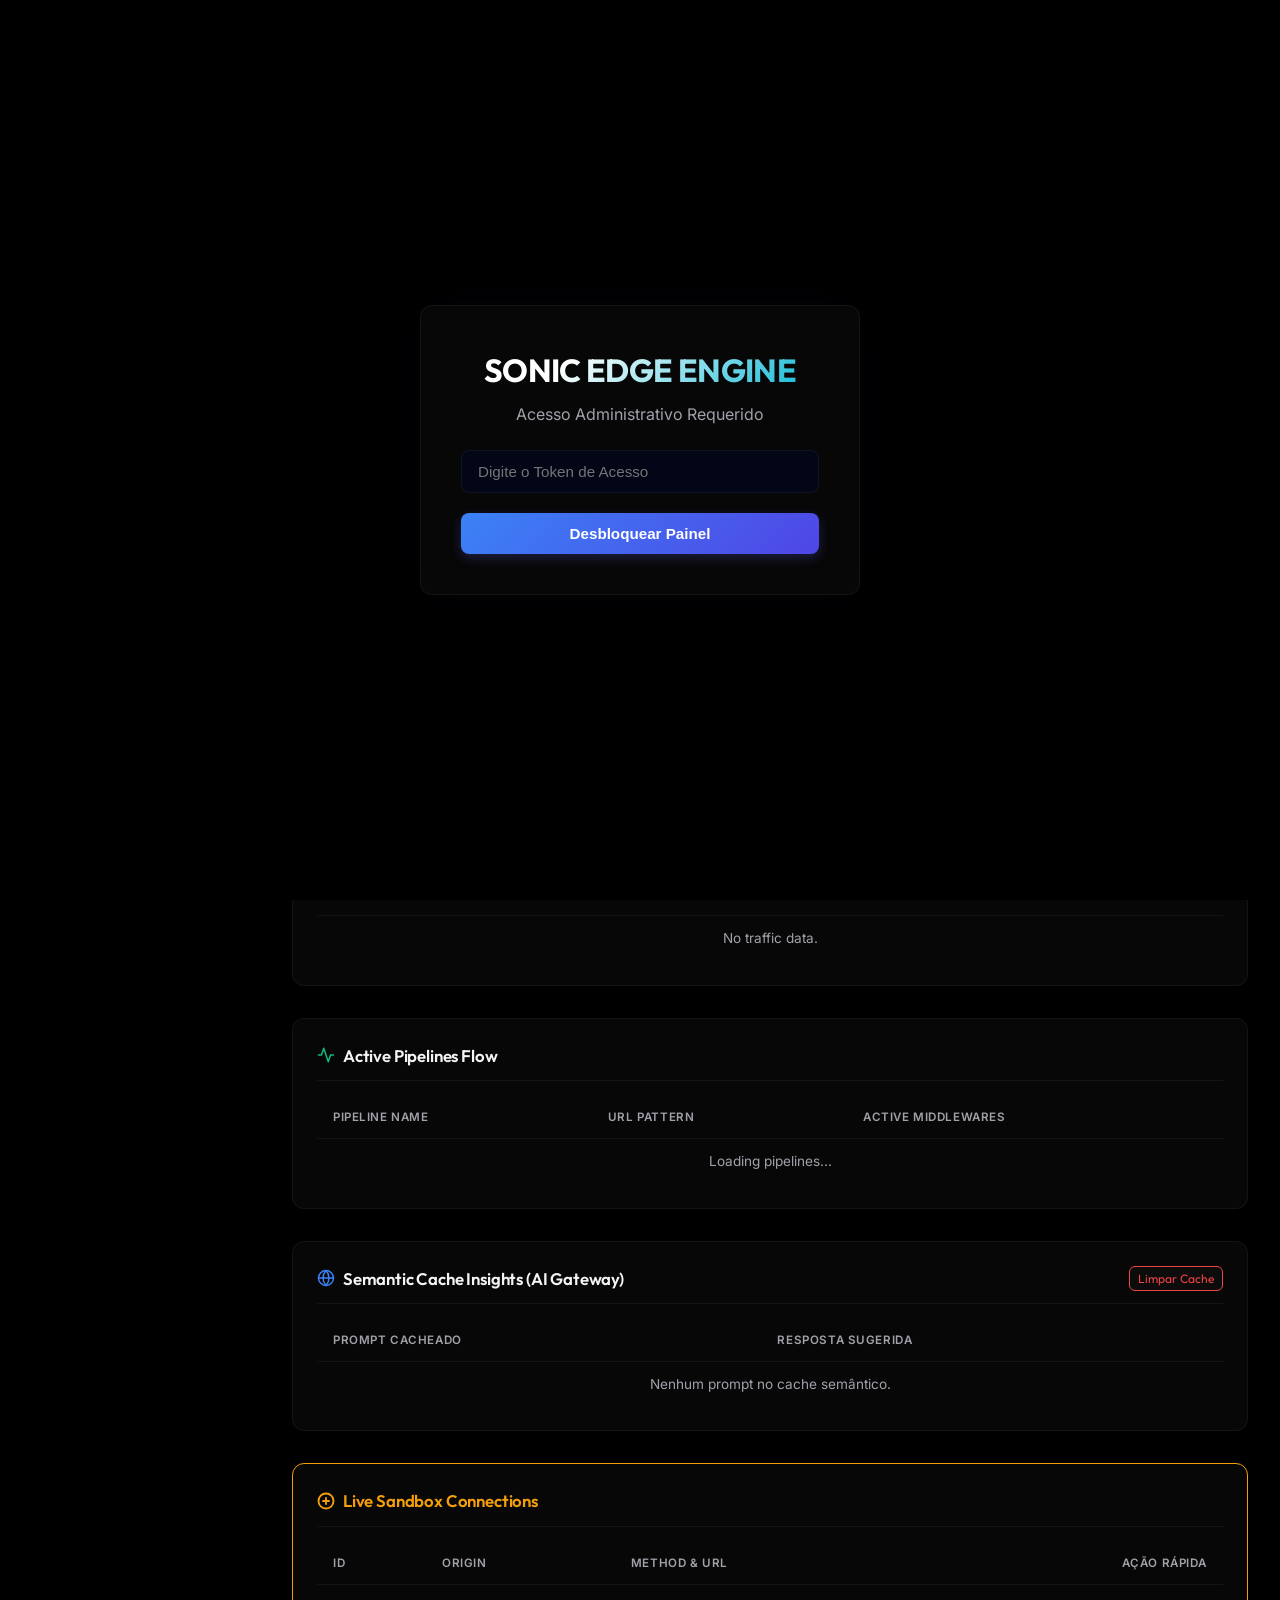
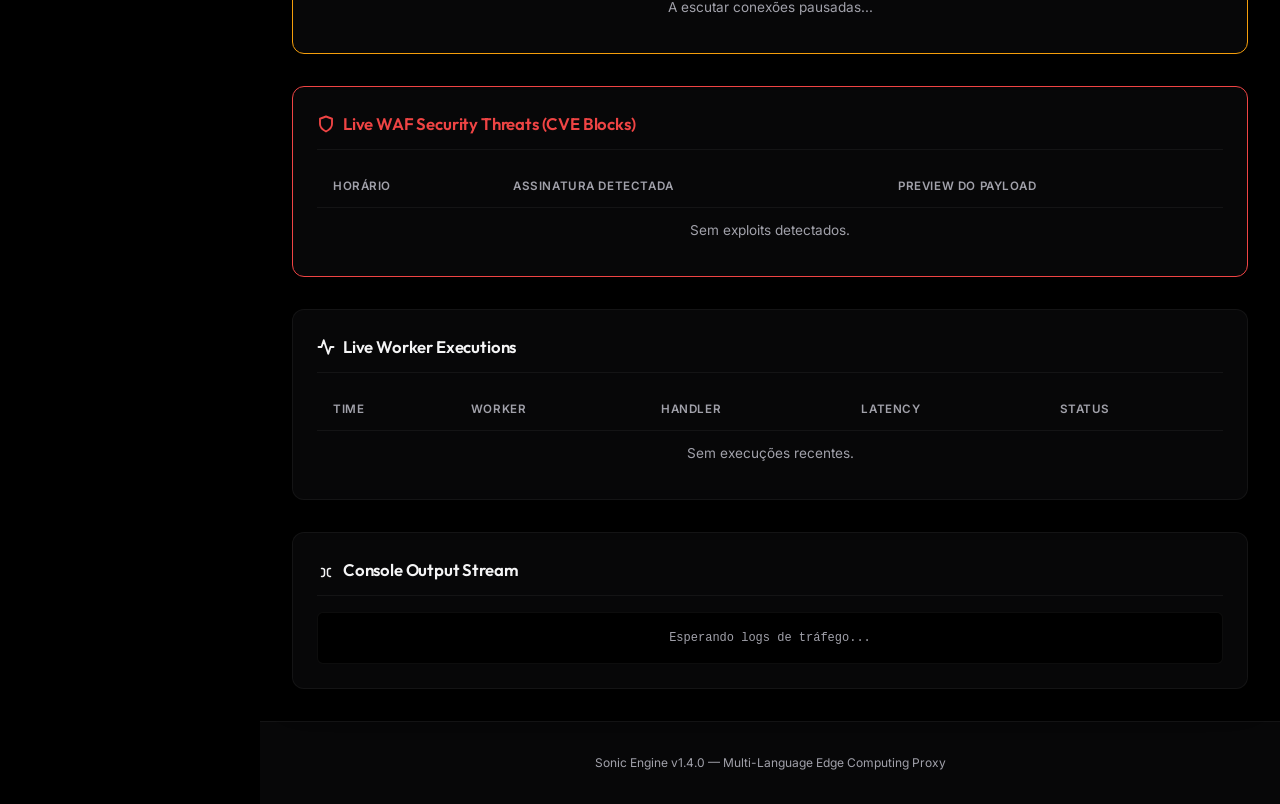
<file: webui/frontend/index.html>
<!DOCTYPE html>
<html lang="en">
<head>
    <meta charset="UTF-8">
    <meta name="viewport" content="width=device-width, initial-scale=1.0">
    <title>Sonic Admin Web UI - Dashboard</title>
    <!-- Google Fonts: Outfit and Inter -->
    <link rel="preconnect" href="https://fonts.googleapis.com">
    <link rel="preconnect" href="https://fonts.gstatic.com" crossorigin>
    <link href="https://fonts.googleapis.com/css2?family=Inter:wght@300;400;500;600;700&family=Outfit:wght@400;500;600;700&display=swap" rel="stylesheet">
    <link rel="stylesheet" href="shared.css">
</head>
<body>

    <div class="dashboard-grid">

        <!-- eBPF Warning Banner -->
        <div class="full-width" id="ebpf-warning-banner" style="display: none; margin-bottom: 0.5rem;">
            <div class="card" style="background: linear-gradient(135deg, #09090b 0%, #170d0d 100%); border: 1px dashed #ef4444; padding: 1.25rem 1.5rem; position: relative; overflow: hidden;">
                <div style="display: flex; align-items: center; justify-content: space-between; flex-wrap: wrap; gap: 1rem; position: relative; z-index: 1;">
                    <div style="display: flex; gap: 0.75rem; align-items: flex-start;">
                        <svg width="24" height="24" viewBox="0 0 24 24" fill="none" stroke="#ef4444" stroke-width="2.5" stroke-linecap="round" stroke-linejoin="round" style="flex-shrink: 0; margin-top: 0.15rem;"><path d="m21.73 18-8-14a2 2 0 0 0-3.48 0l-8 14A2 2 0 0 0 4 21h16a2 2 0 0 0 1.73-3Z"/><line x1="12" y1="9" x2="12" y2="13"/><line x1="12" y1="17" x2="12.01" y2="17"/></svg>
                        <div>
                            <h4 style="font-family: 'Outfit'; font-size: 1.05rem; color: #ef4444; margin-bottom: 0.25rem; display: flex; align-items: center; gap: 0.5rem;">
                                Aceleração eBPF Desativada (Fallback de Usuário Ativo)
                            </h4>
                            <p style="color: var(--text-muted); font-size: 0.85rem; max-width: 800px;">O Sonic Engine está rodando no modo de compatibilidade de rede em espaço de usuário (User-Space TCP fallback) porque o Windows nativo não suporta eBPF e Sockmap. Para aceleração em nível de kernel de produção, execute o Sonic dentro do WSL 2 ou Linux nativo.</p>
                        </div>
                    </div>
                    <div>
                        <button class="auth-button" style="width: auto; padding: 0.6rem 1.2rem; display: flex; align-items: center; gap: 0.5rem; font-family: 'Outfit'; font-weight: 600; border-radius: 6px; background-color: #ef4444; border-color: #ef4444; color: #ffffff;" onclick="window.showWSLInstructionModal(event)">
                            Como Executar no WSL 2
                        </button>
                    </div>
                </div>
            </div>
        </div>

        <!-- Premium Simulação de Tráfego Card -->
        <div class="full-width">
            <div class="card" style="background: linear-gradient(135deg, #09090b 0%, #18181b 100%); border: 1px dashed var(--border-color); padding: 1.25rem 1.5rem; margin-bottom: 0.5rem; position: relative; overflow: hidden;">
                <div style="position: absolute; top: -50px; right: -50px; width: 150px; height: 150px; background: radial-gradient(circle, rgba(255,255,255,0.03) 0%, rgba(255,255,255,0) 70%); pointer-events: none; border-radius: 50%;"></div>
                <div style="display: flex; align-items: center; justify-content: space-between; flex-wrap: wrap; gap: 1rem; position: relative; z-index: 1;">
                    <div>
                        <h4 style="font-family: 'Outfit'; font-size: 1.15rem; color: #ffffff; margin-bottom: 0.25rem; display: flex; align-items: center; gap: 0.5rem;">
                            <svg width="18" height="18" viewBox="0 0 24 24" fill="none" stroke="currentColor" stroke-width="2.5" stroke-linecap="round" stroke-linejoin="round" style="color: #ffffff;"><polygon points="13 2 3 14 12 14 11 22 21 10 12 10 13 2"/></svg>
                            Demonstração e Testes em Larga Escala
                        </h4>
                        <p style="color: var(--text-muted); font-size: 0.85rem; max-width: 700px;">Gere tráfego simulado em tempo real com conexões legítimas, exploits de segurança no WAF e requisições do AI Gateway para preencher todos os gráficos, estatísticas e registros do sistema instantaneamente.</p>
                    </div>
                    <div>
                        <button id="btn-generate-traffic" class="auth-button" style="width: auto; padding: 0.6rem 1.2rem; display: flex; align-items: center; gap: 0.5rem; font-family: 'Outfit'; font-weight: 600; border-radius: 6px;" onclick="triggerTrafficSimulation()">
                            <svg width="15" height="15" viewBox="0 0 24 24" fill="none" stroke="currentColor" stroke-width="2.5" stroke-linecap="round" stroke-linejoin="round"><polygon points="5 3 19 12 5 21 5 3"/></svg>
                            <span id="btn-sim-text">Simular Tráfego</span>
                        </button>
                    </div>
                </div>
            </div>
        </div>

        <!-- Metrics Cards (Full Width) -->
        <div class="full-width">
            <div class="metrics-grid">
                <div class="metric-card" style="--accent-color: var(--color-secondary)">
                    <div class="metric-title">Total Requests</div>
                    <div id="metric-requests" class="metric-value">0</div>
                </div>
                <div class="metric-card" style="--accent-color: var(--color-primary)">
                    <div class="metric-title">Active Connections</div>
                    <div id="metric-connections" class="metric-value">0</div>
                </div>
                <div class="metric-card" style="--accent-color: var(--color-success)">
                    <div class="metric-title">Hot VM Pool</div>
                    <div id="metric-vms" class="metric-value">0</div>
                </div>
                <div id="metric-errors-card" class="metric-card" style="--accent-color: var(--color-error)">
                    <div class="metric-title">System Errors</div>
                    <div id="metric-errors" class="metric-value">0</div>
                </div>
                <div class="metric-card" style="--accent-color: #38bdf8">
                    <div class="metric-title">Go Heap Alloc</div>
                    <div id="metric-go-mem" class="metric-value">0 B</div>
                </div>
                <div class="metric-card" style="--accent-color: #a855f7">
                    <div class="metric-title">Active Goroutines</div>
                    <div id="metric-go-routines" class="metric-value">0</div>
                </div>
                <div class="metric-card" style="--accent-color: #10b981">
                    <div class="metric-title">AI Cache Hits</div>
                    <div id="metric-ai-hits-db" class="metric-value">0</div>
                </div>
                <div class="metric-card" style="--accent-color: #f59e0b">
                    <div class="metric-title">Tokens Saved</div>
                    <div id="metric-ai-tokens-db" class="metric-value">0</div>
                </div>
            </div>
        </div>

        <!-- Charts Grid -->
        <div class="full-width charts-responsive-grid">
            <!-- 1. Traffic Throughput Chart -->
            <div class="card" style="gap: 0.5rem;">
                <div class="card-header" style="padding-bottom: 0.5rem;">
                    <h3 class="card-title" style="font-size: 0.95rem;">
                        <svg width="16" height="16" viewBox="0 0 24 24" fill="none" stroke="currentColor" stroke-width="2.5" stroke-linecap="round" stroke-linejoin="round" style="color: var(--text-color);"><path d="M3 3v18h18"/><path d="m19 9-5 5-4-4-3 3"/></svg>
                        Traffic Throughput
                    </h3>
                    <span id="traffic-current-value" style="font-size: 0.85rem; font-weight: 600; font-family: monospace; color: var(--text-color);">0 req/3s</span>
                </div>
                <div class="chart-container">
                    <svg class="chart-svg" id="traffic-chart" viewBox="0 0 500 200" preserveAspectRatio="none">
                        <defs>
                            <linearGradient id="traffic-glow" x1="0" y1="0" x2="0" y2="1">
                                <stop offset="0%" stop-color="#ffffff" stop-opacity="0.08"/>
                                <stop offset="100%" stop-color="#ffffff" stop-opacity="0.0"/>
                            </linearGradient>
                        </defs>
                        <line x1="0" y1="50" x2="500" y2="50" class="chart-grid-line" />
                        <line x1="0" y1="100" x2="500" y2="100" class="chart-grid-line" />
                        <line x1="0" y1="150" x2="500" y2="150" class="chart-grid-line" />
                        <path id="chart-area" fill="url(#traffic-glow)" d="M 0 200 L 500 200 Z"></path>
                        <path id="chart-line-glow" class="chart-line-glow" fill="none" stroke="#ffffff" d="M 0 200"></path>
                        <path id="chart-line" fill="none" stroke="#ffffff" stroke-width="1.75" stroke-linecap="round" stroke-linejoin="round" d="M 0 200"></path>
                        <circle id="chart-pulse-ring" class="chart-pulse-glow" r="8" fill="none" stroke="#ffffff" stroke-width="1.2" opacity="0">
                            <animate attributeName="r" values="4;12" dur="1.5s" repeatCount="indefinite" />
                            <animate attributeName="opacity" values="0.8;0" dur="1.5s" repeatCount="indefinite" />
                        </circle>
                        <circle id="chart-pulse-point" r="3.5" fill="#ffffff" opacity="0"></circle>
                    </svg>
                </div>
            </div>

            <!-- 2. Latency Chart -->
            <div class="card" style="gap: 0.5rem;">
                <div class="card-header" style="padding-bottom: 0.5rem;">
                    <h3 class="card-title" style="font-size: 0.95rem;">
                        <svg width="16" height="16" viewBox="0 0 24 24" fill="none" stroke="currentColor" stroke-width="2.5" stroke-linecap="round" stroke-linejoin="round" style="color: var(--text-color);"><circle cx="12" cy="12" r="10"/><polyline points="12 6 12 12 16 14"/></svg>
                        Edge Latency (VM Exec)
                    </h3>
                    <span id="latency-current-value" style="font-size: 0.85rem; font-weight: 600; font-family: monospace; color: var(--text-color);">0.00 ms</span>
                </div>
                <div class="chart-container">
                    <svg class="chart-svg" id="latency-chart" viewBox="0 0 500 200" preserveAspectRatio="none">
                        <defs>
                            <linearGradient id="latency-glow" x1="0" y1="0" x2="0" y2="1">
                                <stop offset="0%" stop-color="#ffffff" stop-opacity="0.08"/>
                                <stop offset="100%" stop-color="#ffffff" stop-opacity="0.0"/>
                            </linearGradient>
                        </defs>
                        <line x1="0" y1="50" x2="500" y2="50" class="chart-grid-line" />
                        <line x1="0" y1="100" x2="500" y2="100" class="chart-grid-line" />
                        <line x1="0" y1="150" x2="500" y2="150" class="chart-grid-line" />
                        <path id="latency-chart-area" fill="url(#latency-glow)" d="M 0 200 L 500 200 Z"></path>
                        <path id="latency-chart-line-glow" class="chart-line-glow" fill="none" stroke="#ffffff" d="M 0 200"></path>
                        <path id="latency-chart-line" fill="none" stroke="#ffffff" stroke-width="1.75" stroke-linecap="round" stroke-linejoin="round" d="M 0 200"></path>
                        <circle id="latency-chart-pulse-ring" class="chart-pulse-glow" r="8" fill="none" stroke="#ffffff" stroke-width="1.2" opacity="0">
                            <animate attributeName="r" values="4;12" dur="1.5s" repeatCount="indefinite" />
                            <animate attributeName="opacity" values="0.8;0" dur="1.5s" repeatCount="indefinite" />
                        </circle>
                        <circle id="latency-chart-pulse-point" r="3.5" fill="#ffffff" opacity="0"></circle>
                    </svg>
                </div>
            </div>
        </div>

        <!-- Real-time Data Grid Split -->
        <div class="full-width dashboard-split-grid">
            <!-- Left Column Widgets -->
            <div style="display: flex; flex-direction: column; gap: 2rem;">
                <!-- Top Domains -->
                <div class="card">
                    <div class="card-header">
                        <h3 class="card-title">
                            <svg width="18" height="18" viewBox="0 0 24 24" fill="none" stroke="currentColor" stroke-width="2" stroke-linecap="round" stroke-linejoin="round" style="color: var(--color-warning)"><circle cx="12" cy="12" r="10"/><path d="M12 2a15.3 15.3 0 0 1 4 10 15.3 15.3 0 0 1-4 10 15.3 15.3 0 0 1-4-10 15.3 15.3 0 0 1 4-10z"/><path d="M2 12h20"/></svg>
                            Top Domains Traffic
                        </h3>
                    </div>
                    <div class="table-wrapper">
                        <table>
                            <thead>
                                <tr>
                                    <th>Domain</th>
                                    <th style="text-align: right;">Request Count</th>
                                </tr>
                            </thead>
                            <tbody id="domains-table-body">
                                <tr>
                                    <td colspan="2" style="text-align: center; color: var(--text-muted);">No traffic data.</td>
                                </tr>
                            </tbody>
                        </table>
                    </div>
                </div>

                <!-- Active Pipelines -->
                <div class="card">
                    <div class="card-header">
                        <h3 class="card-title">
                            <svg width="18" height="18" viewBox="0 0 24 24" fill="none" stroke="currentColor" stroke-width="2" stroke-linecap="round" stroke-linejoin="round" style="color: var(--color-success)"><path d="M22 12h-4l-3 9L9 3l-3 9H2"/></svg>
                            Active Pipelines Flow
                        </h3>
                    </div>
                    <div class="table-wrapper">
                        <table>
                            <thead>
                                <tr>
                                    <th>Pipeline Name</th>
                                    <th>URL Pattern</th>
                                    <th>Active Middlewares</th>
                                </tr>
                            </thead>
                            <tbody id="db-pipelines-table-body">
                                <tr>
                                    <td colspan="3" style="text-align: center; color: var(--text-muted);">Loading pipelines...</td>
                                </tr>
                            </tbody>
                        </table>
                    </div>
                </div>

                <!-- AI Cache Insights -->
                <div class="card">
                    <div class="card-header">
                        <h3 class="card-title">
                            <svg width="18" height="18" viewBox="0 0 24 24" fill="none" stroke="currentColor" stroke-width="2" stroke-linecap="round" stroke-linejoin="round" style="color: var(--color-primary)"><circle cx="12" cy="12" r="10"/><path d="M12 2a15.3 15.3 0 0 1 4 10 15.3 15.3 0 0 1-4 10 15.3 15.3 0 0 1-4-10 15.3 15.3 0 0 1 4-10z"/><path d="M2 12h20"/></svg>
                            Semantic Cache Insights (AI Gateway)
                        </h3>
                        <button class="filter-btn" style="border-color: var(--color-error); color: var(--color-error); font-size: 0.75rem; padding: 0.25rem 0.5rem;" onclick="clearAICache()">Limpar Cache</button>
                    </div>
                    <div class="table-wrapper">
                        <table style="font-size: 0.8rem;">
                            <thead>
                                <tr>
                                    <th>Prompt Cacheado</th>
                                    <th>Resposta Sugerida</th>
                                </tr>
                            </thead>
                            <tbody id="db-ai-cache-table-body">
                                <tr>
                                    <td colspan="2" style="text-align: center; color: var(--text-muted);">Nenhum prompt no cache semântico.</td>
                                </tr>
                            </tbody>
                        </table>
                    </div>
                </div>
            </div>

            <!-- Right Column Widgets -->
            <div style="display: flex; flex-direction: column; gap: 2rem;">
                <!-- Live Sandbox Connections -->
                <div class="card" style="border-color: var(--color-warning);">
                    <div class="card-header">
                        <h3 class="card-title" style="color: var(--color-warning);">
                            <svg width="18" height="18" viewBox="0 0 24 24" fill="none" stroke="currentColor" stroke-width="2.5" stroke-linecap="round" stroke-linejoin="round"><circle cx="12" cy="12" r="10"/><line x1="12" y1="8" x2="12" y2="16"/><line x1="8" y1="12" x2="16" y2="12"/></svg>
                            Live Sandbox Connections
                        </h3>
                    </div>
                    <div class="table-wrapper">
                        <table style="font-size: 0.8rem;">
                            <thead>
                                <tr>
                                    <th>ID</th>
                                    <th>Origin</th>
                                    <th>Method & URL</th>
                                    <th style="text-align: right;">Ação Rápida</th>
                                </tr>
                            </thead>
                            <tbody id="db-sandbox-table-body">
                                <tr>
                                    <td colspan="4" style="text-align: center; color: var(--text-muted);">A escutar conexões pausadas...</td>
                                </tr>
                            </tbody>
                        </table>
                    </div>
                </div>

                <!-- WAF Security Threats -->
                <div class="card" style="border-color: #ef4444;">
                    <div class="card-header">
                        <h3 class="card-title" style="color: #ef4444;">
                            <svg width="18" height="18" viewBox="0 0 24 24" fill="none" stroke="currentColor" stroke-width="2.5" stroke-linecap="round" stroke-linejoin="round"><path d="M12 22s8-4 8-10V5l-8-3-8 3v7c0 6 8 10 8 10z"/></svg>
                            Live WAF Security Threats (CVE Blocks)
                        </h3>
                    </div>
                    <div class="table-wrapper">
                        <table style="font-size: 0.8rem;">
                            <thead>
                                <tr>
                                    <th>Horário</th>
                                    <th>Assinatura Detectada</th>
                                    <th>Preview do Payload</th>
                                </tr>
                            </thead>
                            <tbody id="db-cve-table-body">
                                <tr>
                                    <td colspan="3" style="text-align: center; color: var(--text-muted);">Sem exploits detectados.</td>
                                </tr>
                            </tbody>
                        </table>
                    </div>
                </div>

                <!-- Recent Worker Executions -->
                <div class="card">
                    <div class="card-header">
                        <h3 class="card-title">
                            <svg width="18" height="18" viewBox="0 0 24 24" fill="none" stroke="currentColor" stroke-width="2.5" stroke-linecap="round" stroke-linejoin="round"><polyline points="22 12 18 12 15 21 9 3 6 12 2 12"/></svg>
                            Live Worker Executions
                        </h3>
                    </div>
                    <div class="table-wrapper">
                        <table style="font-size: 0.8rem;">
                            <thead>
                                <tr>
                                    <th>Time</th>
                                    <th>Worker</th>
                                    <th>Handler</th>
                                    <th>Latency</th>
                                    <th>Status</th>
                                </tr>
                            </thead>
                            <tbody id="db-execs-table-body">
                                <tr>
                                    <td colspan="5" style="text-align: center; color: var(--text-muted);">Sem execuções recentes.</td>
                                </tr>
                            </tbody>
                        </table>
                    </div>
                </div>

                <!-- Recent Logs Output -->
                <div class="card">
                    <div class="card-header">
                        <h3 class="card-title">
                            <svg width="18" height="18" viewBox="0 0 24 24" fill="none" stroke="currentColor" stroke-width="2" stroke-linecap="round" stroke-linejoin="round"><path d="M18 10h-1.25A2.75 2.75 0 0 0 14 12.75v5A2.75 2.75 0 0 0 16.75 20.5H18M6 10h1.25A2.75 2.75 0 0 1 10 12.75v5A2.75 2.75 0 0 1 7.25 20.5H6"/></svg>
                            Console Output Stream
                        </h3>
                    </div>
                    <div id="db-logs-container" style="background-color: #000000; font-family: monospace; font-size: 0.75rem; padding: 1rem; border-radius: 6px; border: 1px solid var(--border-color); max-height: 250px; overflow-y: auto; display: flex; flex-direction: column; gap: 0.25rem;">
                        <div style="color: var(--text-muted); text-align: center;">Esperando logs de tráfego...</div>
                    </div>
                </div>
            </div>
        </div>

    </div>

    <!-- Script at the end of body -->
    <script src="shared.js"></script>
    <script>
        let trafficHistory = [];
        let latencyHistory = [];
        const maxHistoryPoints = 30;
        let lastRequestCount = 0;
        let isFirstData = true;
        const expandedRows = new Set();

        // Hook de inicialização executado por shared.js ao carregar a página
        window.onPageInit = function() {
            trafficHistory = [];
            latencyHistory = [];
            isFirstData = true;
            expandedRows.clear();
            
            for (let i = 0; i < maxHistoryPoints; i++) {
                trafficHistory.push(0);
                latencyHistory.push(0);
            }
        };

        // Hook de polling contínuo (executado a cada 3s por shared.js)
        window.onPagePoll = async function() {
            const status = await window.fetchData('/api/status');
            if (status) {
                updateMetrics(status);
                
                // Busca execuções para calcular latência média recente
                let avgLatency = 0;
                const execs = await window.fetchData('/api/executions');
                if (execs && execs.length > 0) {
                    const recent = execs.slice(0, 5);
                    let sum = 0;
                    recent.forEach(e => {
                        sum += parseDurationToMs(e.duration);
                    });
                    avgLatency = sum / recent.length;
                }
                
                if (avgLatency === 0) {
                    avgLatency = 0.8 + Math.random() * 1.5;
                }
                
                updateTrafficChart(status.totalRequests);
                updateLatencyChart(avgLatency);
                
                updateDomains(status.topDomains);
                await updateDashboardRealtimePanels();
            }
        };

        async function updateDashboardRealtimePanels() {
            // 1. Estatísticas de Cache de IA
            const aiStats = await window.fetchData('/api/ai/stats');
            if (aiStats) {
                const hitsElem = document.getElementById('metric-ai-hits-db');
                const tokensElem = document.getElementById('metric-ai-tokens-db');
                if (hitsElem) hitsElem.innerText = formatValue(aiStats.cacheHits);
                if (tokensElem) tokensElem.innerText = formatValue(aiStats.tokensSaved);
            }

            // 2. Pipelines ativos
            const pipes = await window.fetchData('/api/pipelines');
            const pipesTbody = document.getElementById('db-pipelines-table-body');
            if (pipesTbody) {
                if (!pipes || pipes.length === 0) {
                    pipesTbody.innerHTML = `<tr><td colspan="3" style="text-align: center; color: var(--text-muted);">Nenhum pipeline.</td></tr>`;
                } else {
                    pipesTbody.innerHTML = pipes.map(p => {
                        const statusColor = p.enabled ? 'var(--color-success)' : 'var(--color-warning)';
                        const stepsStr = p.steps && p.steps.length > 0 
                            ? p.steps.map(s => `<span class="status-badge" style="background: rgba(255,255,255,0.02); font-size: 0.65rem; padding: 0.1rem 0.3rem; border: 1px solid var(--border-color);">${s.type === 'cve_scanner' ? 'WAF' : s.type === 'rate_limiter' ? 'Limit' : s.name}</span>`).join(' ')
                            : '<em>Sem middlewares</em>';
                        return `
                            <tr>
                                <td style="font-weight: 500; color: ${statusColor};">${window.escapeHTML(p.name)}</td>
                                <td style="font-family: monospace; font-size: 0.75rem;">${window.escapeHTML(p.pattern)}</td>
                                <td>${stepsStr}</td>
                            </tr>
                        `;
                    }).join('');
                }
            }

            // 3. Cache Semântico de IA
            const cachedPrompts = await window.fetchData('/api/ai/cache');
            const cacheTbody = document.getElementById('db-ai-cache-table-body');
            if (cacheTbody) {
                if (!cachedPrompts || cachedPrompts.length === 0) {
                    cacheTbody.innerHTML = `<tr><td colspan="2" style="text-align: center; color: var(--text-muted);">Nenhum prompt no cache semântico.</td></tr>`;
                } else {
                    cacheTbody.innerHTML = cachedPrompts.slice(0, 10).map(c => `
                        <tr>
                            <td style="font-family: monospace; max-width: 200px; overflow: hidden; text-overflow: ellipsis; white-space: nowrap;">${window.escapeHTML(c.prompt)}</td>
                            <td style="color: var(--text-muted); max-width: 250px; overflow: hidden; text-overflow: ellipsis; white-space: nowrap;">${window.escapeHTML(c.response)}</td>
                        </tr>
                    `).join('');
                }
            }

            // 4. Conexões de Sandbox interceptadas
            const activeSandbox = await window.fetchData('/api/sandbox/active');
            const sandboxTbody = document.getElementById('db-sandbox-table-body');
            if (sandboxTbody) {
                if (!activeSandbox || activeSandbox.length === 0) {
                    sandboxTbody.innerHTML = `<tr><td colspan="4" style="text-align: center; color: var(--text-muted);">Nenhuma conexão pausada.</td></tr>`;
                } else {
                    sandboxTbody.innerHTML = activeSandbox.map(tx => `
                        <tr>
                            <td style="font-family: monospace; font-size: 0.7rem; color: var(--text-muted);">${tx.id}</td>
                            <td style="color: var(--color-secondary); font-size: 0.75rem;">${window.escapeHTML(tx.domain)}</td>
                            <td style="font-family: monospace; font-size: 0.75rem;"><strong>${tx.method}</strong> ${window.escapeHTML(tx.path || '/')}</td>
                            <td style="text-align: right;">
                                <button class="filter-btn" style="border-color: var(--color-success); color: var(--color-success); font-size: 0.65rem; padding: 0.15rem 0.4rem; margin-right: 0.25rem;" onclick="directDashboardSandboxAction('${tx.id}', 'allow')">Allow</button>
                                <button class="filter-btn" style="border-color: var(--color-error); color: var(--color-error); font-size: 0.65rem; padding: 0.15rem 0.4rem;" onclick="directDashboardSandboxAction('${tx.id}', 'block')">Block</button>
                            </td>
                        </tr>
                    `).join('');
                }
            }

            // 5. Histórico do WAF
            const cves = await window.fetchData('/api/cves');
            const cveTbody = document.getElementById('db-cve-table-body');
            if (cveTbody) {
                if (!cves || cves.length === 0) {
                    cveTbody.innerHTML = `<tr><td colspan="3" style="text-align: center; color: var(--text-muted);">Nenhum exploit detectado.</td></tr>`;
                } else {
                    cveTbody.innerHTML = cves.slice(0, 10).map(c => {
                        const date = new Date(c.timestamp);
                        return `
                            <tr>
                                <td style="color: var(--text-muted); font-size: 0.75rem; white-space: nowrap;">${date.toLocaleTimeString()}</td>
                                <td style="color: #ef4444; font-weight: 600;">${window.escapeHTML(c.signature)}</td>
                                <td style="font-family: monospace; font-size: 0.75rem; color: var(--text-muted); max-width: 200px; overflow: hidden; text-overflow: ellipsis; white-space: nowrap;">${window.escapeHTML(c.preview)}</td>
                            </tr>
                        `;
                    }).join('');
                }
            }

            // 6. Execuções Recentes dos Workers
            const execs = await window.fetchData('/api/executions');
            const execsTbody = document.getElementById('db-execs-table-body');
            if (execsTbody) {
                if (!execs || execs.length === 0) {
                    execsTbody.innerHTML = `<tr><td colspan="5" style="text-align: center; color: var(--text-muted);">Nenhuma execução recente.</td></tr>`;
                } else {
                    execsTbody.innerHTML = execs.slice(0, 10).map(e => {
                        const date = new Date(e.timestamp);
                        const statusColor = e.status === 'success' ? 'var(--color-success)' : 'var(--color-error)';
                        const isExpanded = expandedRows.has(e.id);
                        const displayStyle = isExpanded ? 'table-row' : 'none';
                        const errorText = e.errorMsg ? `<div class="error-detail">${window.escapeHTML(e.errorMsg)}</div>` : '';

                        const detailsRow = `
                            <tr id="db-details-${e.id}" class="exec-details-row" style="display: ${displayStyle}; background-color: rgba(2, 4, 8, 0.5);">
                                <td colspan="5" style="padding: 1.5rem; border-bottom: 1px solid var(--border-color); text-align: left;">
                                    <div style="display: grid; grid-template-columns: 1fr 1fr; gap: 1.5rem;">
                                        <div>
                                            <h4 style="font-size: 0.875rem; color: var(--color-primary); margin-bottom: 0.5rem; font-family: 'Outfit';">Request Info</h4>
                                            <div style="background-color: #020408; padding: 0.75rem; border: 1px solid var(--border-color); border-radius: 5px; font-family: monospace; font-size: 0.75rem; max-height: 200px; overflow-y: auto;">
                                                <strong>Method / URL:</strong> <span style="color: var(--text-color);">${window.escapeHTML(e.method)} ${window.escapeHTML(e.url)}</span><br>
                                                <strong style="margin-top: 0.5rem; display: block;">Headers:</strong>
                                                <pre style="margin-top: 0.25rem; white-space: pre-wrap; color: var(--text-muted);">${e.headers ? window.escapeHTML(JSON.stringify(e.headers, null, 2)) : '{}'}</pre>
                                                ${e.body ? `<strong style="display:block; margin-top:0.5rem;">Body:</strong><pre style="margin-top:0.25rem; white-space:pre-wrap; color:var(--text-color);">${window.escapeHTML(e.body)}</pre>` : ''}
                                            </div>
                                        </div>
                                        <div>
                                            <h4 style="font-size: 0.875rem; color: var(--color-success); margin-bottom: 0.5rem; font-family: 'Outfit';">Response Info</h4>
                                            <div style="background-color: #020408; padding: 0.75rem; border: 1px solid var(--border-color); border-radius: 5px; font-family: monospace; font-size: 0.75rem; max-height: 200px; overflow-y: auto;">
                                                ${e.respStatus ? `<strong>Status:</strong> ${e.respStatus}<br>
                                                <strong style="display:block; margin-top:0.5rem;">Headers:</strong><pre style="margin-top:0.25rem; white-space: pre-wrap; color:var(--text-muted);">${e.respHeaders ? window.escapeHTML(JSON.stringify(e.respHeaders, null, 2)) : '{}'}</pre>
                                                ${e.respBody ? `<strong style="display:block; margin-top:0.5rem;">Body:</strong><pre style="margin-top:0.25rem; white-space:pre-wrap; color:var(--text-color);">${window.escapeHTML(e.respBody)}</pre>` : ''}` : '<em>No direct response returned from worker.</em>'}
                                            </div>
                                        </div>
                                    </div>
                                    <div style="margin-top: 1rem;">
                                        <h4 style="font-size: 0.875rem; color: var(--color-warning); margin-bottom: 0.5rem; font-family: 'Outfit';">Execution Console Logs</h4>
                                        <div style="background-color: #020408; padding: 0.75rem; border: 1px solid var(--border-color); border-radius: 5px; font-family: monospace; font-size: 0.75rem; max-height: 150px; overflow-y: auto; display: flex; flex-direction: column; gap: 0.25rem;">
                                            ${e.logs && e.logs.length > 0 ? e.logs.map(l => {
                                                const lDate = new Date(l.timestamp);
                                                const lTime = lDate.toLocaleTimeString() + '.' + String(lDate.getMilliseconds()).padStart(3, '0');
                                                const lvlClass = l.level.toLowerCase();
                                                return `
                                                    <div style="display: flex; gap: 0.5rem; align-items: flex-start;">
                                                        <span style="color: #4b5563; flex-shrink: 0;">[${lTime}]</span>
                                                        <span class="log-level ${lvlClass}" style="width: auto; font-weight: bold; flex-shrink: 0; text-transform: uppercase;">${window.escapeHTML(l.level)}</span>
                                                        <span style="color: #e2e8f0; word-break: break-all; white-space: pre-wrap;">${window.escapeHTML(l.message)}</span>
                                                    </div>
                                                `;
                                            }).join('') : '<em>No logs recorded for this execution.</em>'}
                                        </div>
                                    </div>
                                    ${errorText}
                                </td>
                            </tr>
                        `;

                        return `
                            <tr onclick="toggleRowDetails('${e.id}')" style="cursor: pointer;">
                                <td style="color: var(--text-muted); font-size: 0.75rem;">${date.toLocaleTimeString()}</td>
                                <td style="font-weight: 500;">${window.escapeHTML(e.worker)}</td>
                                <td style="color: var(--text-muted);">${window.escapeHTML(e.function)}</td>
                                <td style="font-family: monospace; font-size: 0.75rem;">${window.escapeHTML(e.duration)}</td>
                                <td style="color: ${statusColor}; font-weight: bold; text-transform: uppercase; font-size: 0.75rem;">${e.status}</td>
                            </tr>
                            ${detailsRow}
                        `;
                    }).join('');
                }
            }

            // 7. Stream de Logs
            const logs = await window.fetchData('/api/logs');
            const logsContainer = document.getElementById('db-logs-container');
            if (logsContainer) {
                if (!logs || logs.length === 0) {
                    logsContainer.innerHTML = `<div style="color: var(--text-muted); text-align: center;">Esperando logs de tráfego...</div>`;
                } else {
                    logsContainer.innerHTML = logs.slice(0, 15).map(l => {
                        const date = new Date(l.timestamp);
                        const lvlClass = l.level.toLowerCase();
                        let lvlColor = '#ffffff';
                        if (lvlClass === 'warn') lvlColor = 'var(--color-warning)';
                        if (lvlClass === 'error') lvlColor = 'var(--color-error)';
                        return `
                            <div style="display: flex; gap: 0.5rem; line-height: 1.4; text-align: left;">
                                <span style="color: #4b5563; flex-shrink: 0;">[${date.toLocaleTimeString()}]</span>
                                <span style="font-weight: bold; color: ${lvlColor}; width: 45px; flex-shrink: 0; text-transform: uppercase;">${window.escapeHTML(l.level)}</span>
                                <span style="color: #e2e8f0; word-break: break-all; white-space: pre-wrap;">${window.escapeHTML(l.message)}</span>
                            </div>
                        `;
                    }).join('');
                }
            }
        }

        function toggleRowDetails(id) {
            const row = document.getElementById(`db-details-${id}`);
            if (row) {
                if (expandedRows.has(id)) {
                    expandedRows.delete(id);
                    row.style.display = 'none';
                } else {
                    expandedRows.add(id);
                    row.style.display = 'table-row';
                }
            }
        }

        async function directDashboardSandboxAction(id, action) {
            const res = await fetch('/api/sandbox/resume', {
                method: 'POST',
                headers: window.getHeaders(),
                body: JSON.stringify({
                    id: id,
                    action: action,
                    headers: {},
                    body: '',
                    status: action === 'block' ? 403 : 200
                })
            });
            if (res.ok) {
                window.poll();
            } else {
                alert("Falha ao responder à conexão.");
            }
        }

        async function triggerTrafficSimulation() {
            const btn = document.getElementById('btn-generate-traffic');
            const txt = document.getElementById('btn-sim-text');
            if (!btn || !txt) return;

            btn.disabled = true;
            btn.style.opacity = '0.7';
            txt.innerText = 'Simulando...';

            try {
                const res = await fetch('/api/test/generate-traffic', {
                    method: 'POST',
                    headers: window.getHeaders()
                });

                if (res.ok) {
                    const card = btn.closest('.card');
                    const originalBorder = card.style.borderColor;
                    card.style.borderColor = '#ffffff';
                    
                    setTimeout(() => {
                        card.style.borderColor = originalBorder;
                        btn.disabled = false;
                        btn.style.opacity = '1';
                        txt.innerText = 'Simular Tráfego';
                    }, 2000);

                    setTimeout(window.poll, 500);
                    setTimeout(window.poll, 1500);
                    setTimeout(window.poll, 3000);
                } else {
                    alert("Falha ao iniciar simulação de tráfego.");
                    btn.disabled = false;
                    btn.style.opacity = '1';
                    txt.innerText = 'Simular Tráfego';
                }
            } catch (err) {
                alert("Erro de conexão ao simular tráfego.");
                btn.disabled = false;
                btn.style.opacity = '1';
                txt.innerText = 'Simular Tráfego';
            }
        }

        async function clearAICache() {
            if (confirm("Deseja realmente apagar todas as respostas de IA guardadas no cache semântico?")) {
                const res = await fetch('/api/ai/clear-cache', {
                    method: 'POST',
                    headers: window.getHeaders()
                });
                if (res.ok) {
                    alert("Cache semântico limpo.");
                    window.poll();
                }
            }
        }

        function parseDurationToMs(durationStr) {
            if (!durationStr) return 0;
            if (durationStr.endsWith('ms')) return parseFloat(durationStr.replace('ms', ''));
            if (durationStr.endsWith('µs')) return parseFloat(durationStr.replace('µs', '')) / 1000;
            if (durationStr.endsWith('s')) return parseFloat(durationStr.replace('s', '')) * 1000;
            return parseFloat(durationStr) || 0;
        }

        function formatBytesJS(bytes) {
            if (bytes === 0) return '0 B';
            const k = 1024;
            const sizes = ['B', 'KB', 'MB', 'GB', 'TB'];
            const i = Math.floor(Math.log(bytes) / Math.log(k));
            return parseFloat((bytes / Math.pow(k, i)).toFixed(2)) + ' ' + sizes[i];
        }

        function formatValue(val) {
            if (val >= 1000000) return (val / 1000000).toFixed(1) + 'M';
            if (val >= 1000) return (val / 1000).toFixed(1) + 'k';
            return val;
        }

        function getSmoothPath(points) {
            if (points.length === 0) return '';
            let d = `M ${points[0].x} ${points[0].y}`;
            for (let i = 0; i < points.length - 1; i++) {
                const p0 = points[i];
                const p1 = points[i + 1];
                const cpX1 = p0.x + (p1.x - p0.x) / 3;
                const cpY1 = p0.y;
                const cpX2 = p0.x + 2 * (p1.x - p0.x) / 3;
                const cpY2 = p1.y;
                d += ` C ${cpX1} ${cpY1}, ${cpX2} ${cpY2}, ${p1.x} ${p1.y}`;
            }
            return d;
        }

        function updateTrafficChart(totalRequests) {
            if (isFirstData) {
                lastRequestCount = totalRequests;
                isFirstData = false;
                return;
            }

            const delta = Math.max(0, totalRequests - lastRequestCount);
            lastRequestCount = totalRequests;

            trafficHistory.push(delta);
            if (trafficHistory.length > maxHistoryPoints) {
                trafficHistory.shift();
            }

            const svg = document.getElementById('traffic-chart');
            if (!svg) return;

            const currentValElem = document.getElementById('traffic-current-value');
            if (currentValElem) {
                currentValElem.innerText = `${delta} req/3s`;
            }

            const chartWidth = 500;
            const chartHeight = 200;
            const padding = 15;
            
            const maxVal = Math.max(...trafficHistory, 1);
            const step = chartWidth / (maxHistoryPoints - 1);
            let points = [];
            
            for (let i = 0; i < trafficHistory.length; i++) {
                const x = i * step;
                const y = chartHeight - padding - ((trafficHistory[i] / maxVal) * (chartHeight - padding * 2));
                points.push({x, y});
            }

            const linePath = getSmoothPath(points);
            document.getElementById('chart-line').setAttribute('d', linePath);
            document.getElementById('chart-line-glow').setAttribute('d', linePath);

            const areaPath = points.length > 0 
                ? `${linePath} L ${points[points.length - 1].x} ${chartHeight} L ${points[0].x} ${chartHeight} Z` 
                : '';
            document.getElementById('chart-area').setAttribute('d', areaPath);

            if (points.length > 0) {
                const lastPoint = points[points.length - 1];
                const pulsePoint = document.getElementById('chart-pulse-point');
                const pulseRing = document.getElementById('chart-pulse-ring');
                if (pulsePoint && pulseRing) {
                    pulsePoint.setAttribute('cx', lastPoint.x);
                    pulsePoint.setAttribute('cy', lastPoint.y);
                    pulsePoint.setAttribute('opacity', '1');
                    pulseRing.setAttribute('cx', lastPoint.x);
                    pulseRing.setAttribute('cy', lastPoint.y);
                    pulseRing.setAttribute('opacity', '0.7');
                }
            }
        }

        function updateLatencyChart(latencyMs) {
            latencyHistory.push(latencyMs);
            if (latencyHistory.length > maxHistoryPoints) {
                latencyHistory.shift();
            }

            const svg = document.getElementById('latency-chart');
            if (!svg) return;

            const currentValElem = document.getElementById('latency-current-value');
            if (currentValElem) {
                currentValElem.innerText = `${latencyMs.toFixed(2)} ms`;
            }

            const chartWidth = 500;
            const chartHeight = 200;
            const padding = 15;
            
            const maxVal = Math.max(...latencyHistory, 1.0);
            const step = chartWidth / (maxHistoryPoints - 1);
            let points = [];
            
            for (let i = 0; i < latencyHistory.length; i++) {
                const x = i * step;
                const y = chartHeight - padding - ((latencyHistory[i] / maxVal) * (chartHeight - padding * 2));
                points.push({x, y});
            }

            const linePath = getSmoothPath(points);
            document.getElementById('latency-chart-line').setAttribute('d', linePath);
            document.getElementById('latency-chart-line-glow').setAttribute('d', linePath);

            const areaPath = points.length > 0 
                ? `${linePath} L ${points[points.length - 1].x} ${chartHeight} L ${points[0].x} ${chartHeight} Z` 
                : '';
            document.getElementById('latency-chart-area').setAttribute('d', areaPath);

            if (points.length > 0) {
                const lastPoint = points[points.length - 1];
                const pulsePoint = document.getElementById('latency-chart-pulse-point');
                const pulseRing = document.getElementById('latency-chart-pulse-ring');
                if (pulsePoint && pulseRing) {
                    pulsePoint.setAttribute('cx', lastPoint.x);
                    pulsePoint.setAttribute('cy', lastPoint.y);
                    pulsePoint.setAttribute('opacity', '1');
                    pulseRing.setAttribute('cx', lastPoint.x);
                    pulseRing.setAttribute('cy', lastPoint.y);
                    pulseRing.setAttribute('opacity', '0.7');
                }
            }
        }

        function updateDomains(domains) {
            const tbody = document.getElementById('domains-table-body');
            if (!tbody) return;

            if (!domains || domains.length === 0) {
                const emptyHTML = `<tr><td colspan="2" style="text-align: center; color: var(--text-muted);">No traffic data available.</td></tr>`;
                if (tbody.innerHTML !== emptyHTML) tbody.innerHTML = emptyHTML;
                return;
            }

            const newHTML = domains.map(d => `
                <tr>
                    <td style="font-family: monospace; color: var(--color-secondary);">${window.escapeHTML(d.domain)}</td>
                    <td style="font-weight: 600; text-align: right;">${formatValue(d.count)}</td>
                </tr>
            `).join('');

            if (tbody.innerHTML !== newHTML) {
                tbody.innerHTML = newHTML;
            }
        }

        function updateMetrics(data) {
            const reqVal = formatValue(data.totalRequests);
            const connVal = formatValue(data.activeConnections);
            const vmVal = String(data.vmPoolSize);
            const errVal = formatValue(data.totalErrors);
            
            const reqElem = document.getElementById('metric-requests');
            const connElem = document.getElementById('metric-connections');
            const vmElem = document.getElementById('metric-vms');
            const errElem = document.getElementById('metric-errors');
            const goMemElem = document.getElementById('metric-go-mem');
            const goRoutinesElem = document.getElementById('metric-go-routines');

            if (goMemElem) goMemElem.innerText = formatBytesJS(data.goMemoryAlloc);
            if (goRoutinesElem) goRoutinesElem.innerText = String(data.goGoroutines);

            const warningBanner = document.getElementById('ebpf-warning-banner');
            if (warningBanner) {
                const targetDisplay = data.ebpfActive ? 'none' : 'block';
                if (warningBanner.style.display !== targetDisplay) {
                    warningBanner.style.display = targetDisplay;
                }
            }

            if (reqElem && reqElem.innerText !== reqVal) reqElem.innerText = reqVal;
            if (connElem && connElem.innerText !== connVal) connElem.innerText = connVal;
            if (vmElem && vmElem.innerText !== vmVal) vmElem.innerText = vmVal;
            if (errElem && errElem.innerText !== errVal) {
                errElem.innerText = errVal;
                const card = document.getElementById('metric-errors-card');
                if (data.totalErrors > 0) {
                    errElem.style.color = '#ffffff';
                    if (card) {
                        card.style.borderStyle = 'dashed';
                        card.style.borderColor = '#ffffff';
                    }
                } else {
                    errElem.style.color = 'var(--text-muted)';
                    if (card) {
                        card.style.borderStyle = 'solid';
                        card.style.borderColor = 'var(--border-color)';
                    }
                }
            }
        }
    </script>
</body>
</html>
</file>
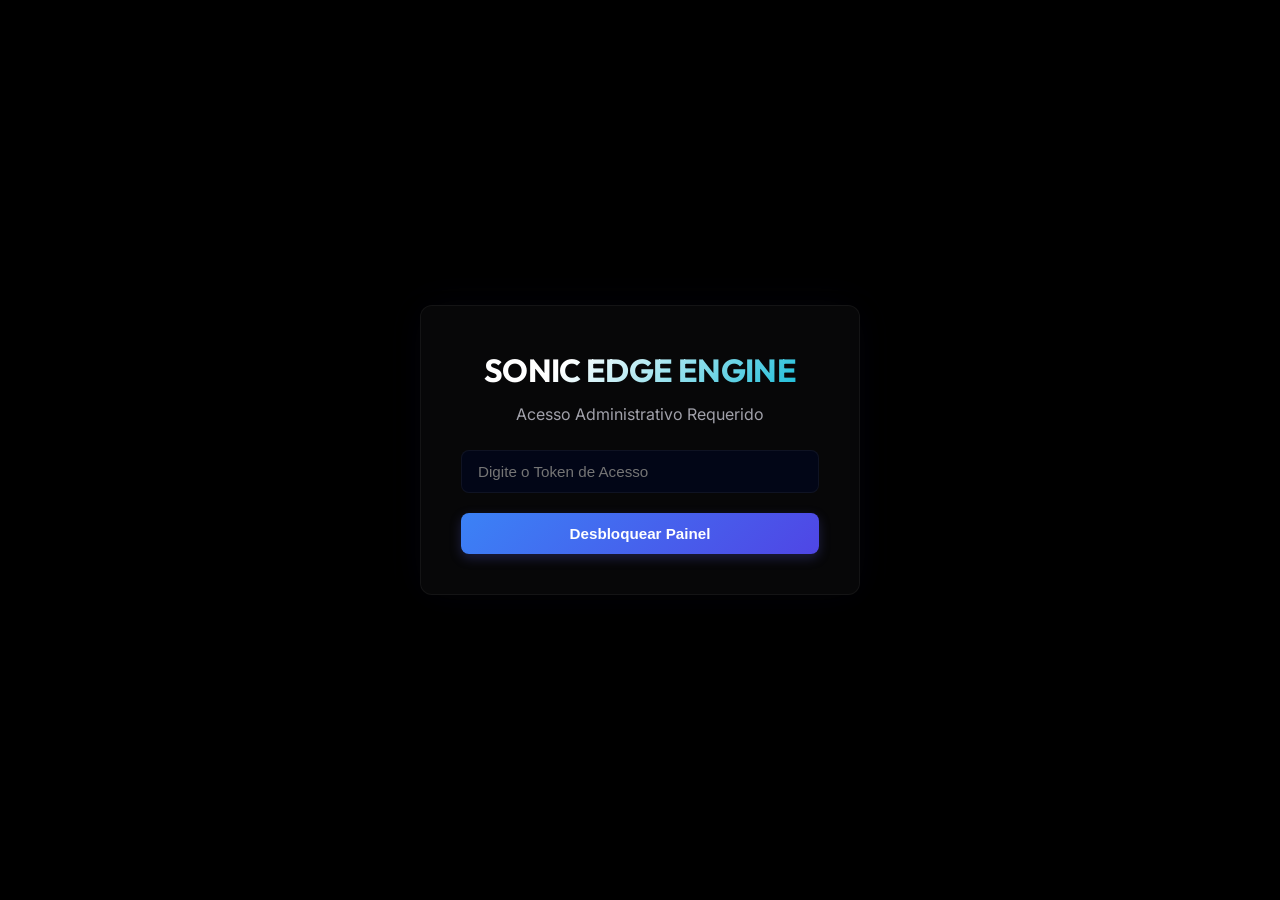
<file: webui/frontend/aigateway.html>
<!DOCTYPE html>
<html lang="en">
<head>
    <meta charset="UTF-8">
    <meta name="viewport" content="width=device-width, initial-scale=1.0">
    <title>Sonic Admin Web UI - AI Gateway</title>
    <!-- Google Fonts: Outfit and Inter -->
    <link rel="preconnect" href="https://fonts.googleapis.com">
    <link rel="preconnect" href="https://fonts.gstatic.com" crossorigin>
    <link href="https://fonts.googleapis.com/css2?family=Inter:wght@300;400;500;600;700&family=Outfit:wght@400;500;600;700&display=swap" rel="stylesheet">
    <link rel="stylesheet" href="shared.css">
</head>
<body>

    <div style="display: grid; grid-template-columns: 1fr; gap: 2rem;">
        
        <!-- Estatísticas de IA -->
        <div class="metrics-grid">
            <div class="metric-card" style="--accent-color: var(--color-primary)">
                <div class="metric-title">IA Requests</div>
                <div id="ai-requests" class="metric-value">0</div>
            </div>
            <div class="metric-card" style="--accent-color: var(--color-secondary)">
                <div class="metric-title">Cache Hits Semânticos</div>
                <div id="ai-hits" class="metric-value">0</div>
            </div>
            <div class="metric-card" style="--accent-color: var(--color-success)">
                <div class="metric-title">Tokens Economizados</div>
                <div id="ai-tokens" class="metric-value">0</div>
            </div>
            <div class="metric-card" style="--accent-color: var(--color-primary)">
                <div class="metric-title">Economia Estimada</div>
                <div id="ai-savings" class="metric-value">$0.00</div>
            </div>
        </div>

        <!-- Configuração do AI Gateway -->
        <div class="card">
            <div class="card-header">
                <h3 class="card-title" style="color: var(--color-primary)">
                    <svg width="18" height="18" viewBox="0 0 24 24" fill="none" stroke="currentColor" stroke-width="2" stroke-linecap="round" stroke-linejoin="round"><circle cx="12" cy="12" r="10"/><path d="M12 2a15.3 15.3 0 0 1 4 10 15.3 15.3 0 0 1-4 10 15.3 15.3 0 0 1-4-10 15.3 15.3 0 0 1 4-10z"/><path d="M2 12h20"/></svg>
                    AI Gateway & Cache Semântico - Configurações
                </h3>
                <label style="display: flex; align-items: center; gap: 0.5rem; font-size: 0.9rem; cursor: pointer;">
                    <input type="checkbox" id="ai-active" checked> Gateway Ativo
                </label>
            </div>

            <div class="form-grid-2col">
                <div>
                    <label style="display: block; font-size: 0.8rem; color: var(--text-muted); margin-bottom: 0.25rem;">Modo de Caching Semântico</label>
                    <select id="ai-mode" class="search-input" style="width: 100%;" onchange="toggleAIKeysFields()">
                        <option value="offline">Offline (TF-IDF local - Grátis)</option>
                        <option value="embeddings">Embeddings (Cosseno - OpenAI API)</option>
                    </select>
                </div>
                <div>
                    <label style="display: block; font-size: 0.8rem; color: var(--text-muted); margin-bottom: 0.25rem;">Limiar de Similaridade (Threshold: 0.0 - 1.0)</label>
                    <input type="number" id="ai-threshold" class="search-input" style="width: 100%;" min="0" max="1" step="0.01" value="0.75">
                </div>
            </div>

            <div class="form-grid-2col">
                <div>
                    <label style="display: block; font-size: 0.8rem; color: var(--text-muted); margin-bottom: 0.25rem;">OpenAI API Key</label>
                    <input type="password" id="ai-openai-key" class="search-input" style="width: 100%;" placeholder="sk-...">
                </div>
                <div>
                    <label style="display: block; font-size: 0.8rem; color: var(--text-muted); margin-bottom: 0.25rem;">Anthropic API Key (Claude)</label>
                    <input type="password" id="ai-anthropic-key" class="search-input" style="width: 100%;" placeholder="sk-ant-...">
                </div>
            </div>

            <div class="form-grid-2col">
                <div>
                    <label style="display: block; font-size: 0.8rem; color: var(--text-muted); margin-bottom: 0.25rem;">Provedor Principal</label>
                    <select id="ai-provider" class="search-input" style="width: 100%;">
                        <option value="openai">OpenAI (GPT-4o/mini)</option>
                        <option value="anthropic">Anthropic (Claude 3.5)</option>
                    </select>
                </div>
                <div>
                    <label style="display: block; font-size: 0.8rem; color: var(--text-muted); margin-bottom: 0.25rem;">Provedor de Fallback (Resiliência)</label>
                    <select id="ai-fallback" class="search-input" style="width: 100%;">
                        <option value="">Nenhum (Retornar erro)</option>
                        <option value="openai">OpenAI (GPT-4o/mini)</option>
                        <option value="anthropic">Anthropic (Claude 3.5)</option>
                    </select>
                </div>
            </div>

            <div style="display: flex; justify-content: flex-end; gap: 1rem; margin-top: 1rem;">
                <button class="filter-btn" style="border-color: var(--color-error); color: var(--color-error);" onclick="clearAICache()">Limpar Cache Semântico</button>
                <button class="auth-button" style="width: auto; padding: 0.5rem 1.5rem;" onclick="saveAIConfig()">Salvar Configurações</button>
            </div>
        </div>
    </div>

    <!-- Script at the end of body -->
    <script src="shared.js"></script>
    <script>
        window.onPageInit = function() {
            loadAIStats();
        };

        window.onPagePoll = function() {
            loadAIStats();
        };

        async function loadAIConfig() {
            const cfg = await window.fetchData('/api/ai/config');
            if (cfg) {
                document.getElementById('ai-active').checked = cfg.active;
                document.getElementById('ai-mode').value = cfg.mode;
                document.getElementById('ai-threshold').value = cfg.threshold;
                document.getElementById('ai-openai-key').value = cfg.openAIKey || '';
                document.getElementById('ai-anthropic-key').value = cfg.anthropicKey || '';
                document.getElementById('ai-provider').value = cfg.defaultProvider;
                document.getElementById('ai-fallback').value = cfg.fallbackProvider || '';
                toggleAIKeysFields();
            }
        }

        function toggleAIKeysFields() {
            const mode = document.getElementById('ai-mode').value;
            const keyField = document.getElementById('ai-openai-key');
            if (mode === 'embeddings') {
                keyField.style.borderColor = 'var(--color-primary)';
            } else {
                keyField.style.borderColor = 'var(--border-color)';
            }
        }

        async function saveAIConfig() {
            const active = document.getElementById('ai-active').checked;
            const mode = document.getElementById('ai-mode').value;
            const threshold = parseFloat(document.getElementById('ai-threshold').value);
            const openAIKey = document.getElementById('ai-openai-key').value;
            const anthropicKey = document.getElementById('ai-anthropic-key').value;
            const defaultProvider = document.getElementById('ai-provider').value;
            const fallbackProvider = document.getElementById('ai-fallback').value;

            const res = await fetch('/api/ai/config', {
                method: 'POST',
                headers: window.getHeaders(),
                body: JSON.stringify({
                    active,
                    mode,
                    threshold,
                    openAIKey,
                    anthropicKey,
                    defaultProvider,
                    fallbackProvider
                })
            });

            if (res.ok) {
                alert("Configurações do AI Gateway guardadas.");
                loadAIConfig();
            } else {
                alert("Erro ao guardar configurações.");
            }
        }

        async function loadAIStats() {
            const stats = await window.fetchData('/api/ai/stats');
            if (stats) {
                document.getElementById('ai-requests').innerText = formatValue(stats.totalRequests);
                document.getElementById('ai-hits').innerText = formatValue(stats.cacheHits);
                document.getElementById('ai-tokens').innerText = formatValue(stats.tokensSaved);
                document.getElementById('ai-savings').innerText = '$' + stats.costSavedUSD.toFixed(3);
            }
            loadAIConfig();
        }

        async function clearAICache() {
            if (confirm("Deseja realmente apagar todas as respostas de IA guardadas no cache semântico?")) {
                const res = await fetch('/api/ai/clear-cache', {
                    method: 'POST',
                    headers: window.getHeaders()
                });
                if (res.ok) {
                    alert("Cache semântico limpo.");
                    loadAIStats();
                }
            }
        }

        function formatValue(val) {
            if (val >= 1000000) return (val / 1000000).toFixed(1) + 'M';
            if (val >= 1000) return (val / 1000).toFixed(1) + 'k';
            return val;
        }
    </script>
</body>
</html>
</file>
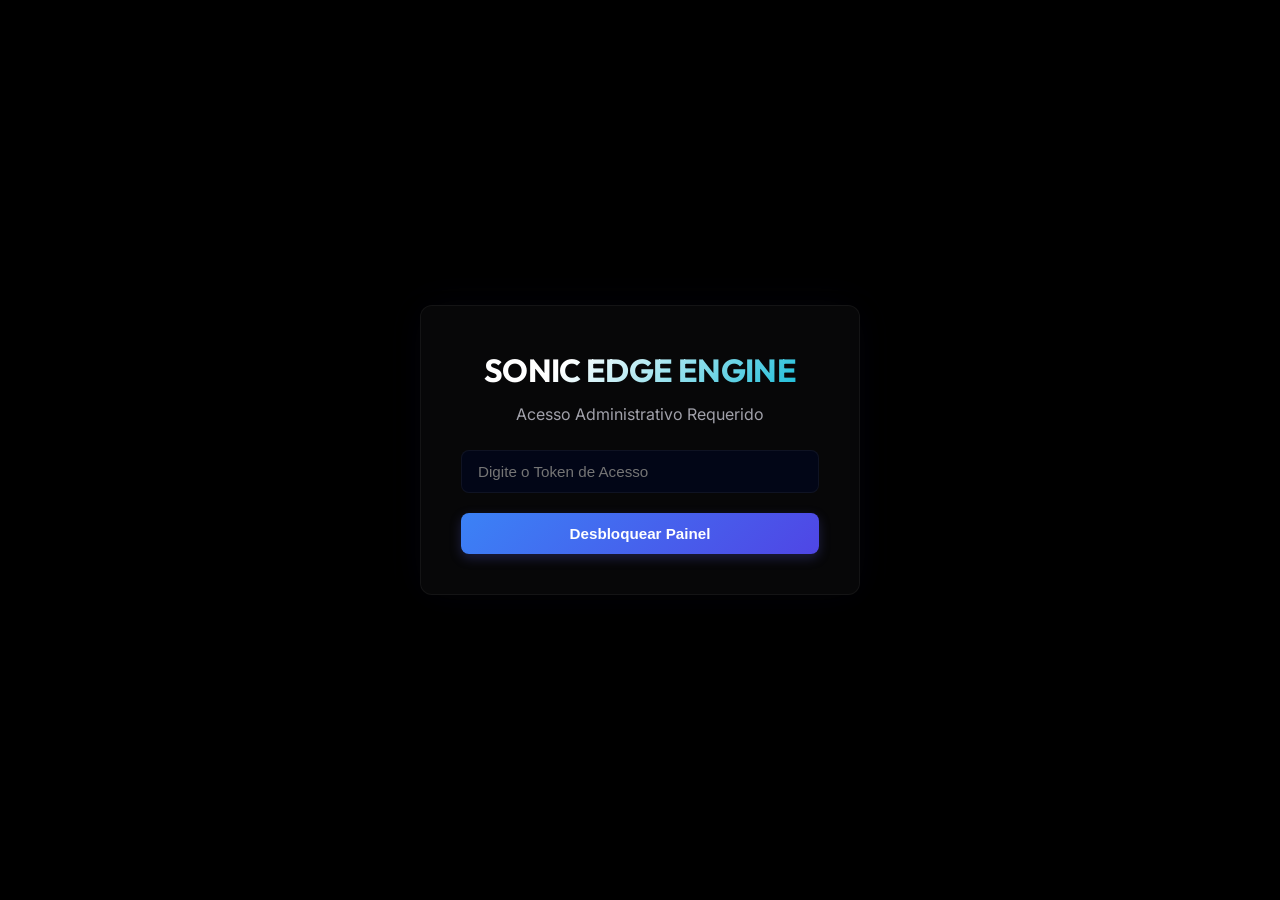
<file: webui/frontend/audit.html>
<!DOCTYPE html>
<html lang="en">
<head>
    <meta charset="UTF-8">
    <meta name="viewport" content="width=device-width, initial-scale=1.0">
    <title>Sonic Admin Web UI - Auditoria</title>
    <!-- Google Fonts: Outfit and Inter -->
    <link rel="preconnect" href="https://fonts.googleapis.com">
    <link rel="preconnect" href="https://fonts.gstatic.com" crossorigin>
    <link href="https://fonts.googleapis.com/css2?family=Inter:wght@300;400;500;600;700&family=Outfit:wght@400;500;600;700&display=swap" rel="stylesheet">
    <link rel="stylesheet" href="shared.css">
</head>
<body>

    <div class="card">
        <div class="card-header" style="flex-wrap: wrap; gap: 1rem; justify-content: space-between;">
            <h3 class="card-title" style="display: flex; align-items: center; gap: 0.35rem;">
                <svg width="18" height="18" viewBox="0 0 24 24" fill="none" stroke="currentColor" stroke-width="2" stroke-linecap="round" stroke-linejoin="round" style="color: var(--color-primary)"><path d="M14 2H6a2 2 0 0 0-2 2v16a2 2 0 0 0 2 2h12a2 2 0 0 0 2-2V8z"/><polyline points="14 2 14 8 20 8"/><line x1="16" y1="13" x2="8" y2="13"/><line x1="16" y1="17" x2="8" y2="17"/></svg>
                Audit Trail Completo
            </h3>
            
            <div class="filter-group" style="display: flex; gap: 0.5rem; max-width: 400px; width: 100%;">
                <input type="text" id="audit-search" class="search-input" style="flex-grow: 1;" placeholder="Buscar por worker, url, status..." oninput="triggerAuditSearch()">
                <button class="filter-btn" style="flex-shrink: 0;" onclick="loadAuditLogs()">Atualizar</button>
            </div>
        </div>
        
        <div class="table-wrapper">
            <table>
                <thead>
                    <tr>
                        <th>Timestamp</th>
                        <th>Worker</th>
                        <th>Function</th>
                        <th>Method</th>
                        <th>URL</th>
                        <th>Status</th>
                        <th style="text-align: right;">Ações</th>
                    </tr>
                </thead>
                <tbody id="audit-table-body">
                    <tr>
                        <td colspan="7" style="text-align: center; color: var(--text-muted); padding: 2rem 0;">Nenhum log de auditoria encontrado.</td>
                    </tr>
                </tbody>
            </table>
        </div>
    </div>

    <!-- Script no final do body para injeção de layout -->
    <script src="shared.js"></script>
    <script>
        let cachedAuditLogs = [];
        const expandedAuditRows = new Set();

        window.onPageInit = function() {
            loadAuditLogs();
        };

        window.onPagePoll = function() {
            loadAuditLogs();
        };

        function triggerAuditSearch() {
            renderAuditLogs();
        }

        async function loadAuditLogs() {
            const data = await window.fetchData('/api/audit');
            if (data) {
                cachedAuditLogs = data;
                renderAuditLogs();
            }
        }

        function toggleAuditRowDetails(id) {
            const row = document.getElementById(`audit-details-${id}`);
            if (row) {
                if (row.style.display === 'none') {
                    row.style.display = 'table-row';
                    expandedAuditRows.add(id);
                } else {
                    row.style.display = 'none';
                    expandedAuditRows.delete(id);
                }
            }
        }

        function renderAuditLogs() {
            const tbody = document.getElementById('audit-table-body');
            if (!tbody) return;

            if (!cachedAuditLogs || cachedAuditLogs.length === 0) {
                const emptyHTML = `<tr><td colspan="7" style="text-align: center; color: var(--text-muted); padding: 2rem 0;">Nenhum log de auditoria encontrado.</td></tr>`;
                if (tbody.innerHTML !== emptyHTML) tbody.innerHTML = emptyHTML;
                return;
            }

            const searchTerm = document.getElementById('audit-search').value.toLowerCase();
            let filtered = cachedAuditLogs.filter(l => {
                if (searchTerm) {
                    const workerMatch = l.worker && l.worker.toLowerCase().includes(searchTerm);
                    const urlMatch = l.url && l.url.toLowerCase().includes(searchTerm);
                    const statusMatch = l.status && l.status.toLowerCase().includes(searchTerm);
                    const methodMatch = l.method && l.method.toLowerCase().includes(searchTerm);
                    const funcMatch = l.function && l.function.toLowerCase().includes(searchTerm);
                    return workerMatch || urlMatch || statusMatch || methodMatch || funcMatch;
                }
                return true;
            });

            if (filtered.length === 0) {
                const noMatchHTML = `<tr><td colspan="7" style="text-align: center; color: var(--text-muted); padding: 2rem 0;">Nenhum evento corresponde à busca efetuada.</td></tr>`;
                tbody.innerHTML = noMatchHTML;
                return;
            }

            const newHTML = filtered.map(e => {
                const date = new Date(e.timestamp);
                const timeStr = date.toLocaleString();

                const statusBadge = e.status === 'success' 
                    ? `<span class="status-badge success">Success</span>`
                    : `<span class="status-badge error">Error</span>`;

                const errorText = e.errorMsg ? `<div class="error-detail" style="color: #ef4444; font-size: 0.75rem; margin-top: 0.25rem; font-family: monospace;">${window.escapeHTML(e.errorMsg)}</div>` : '';

                const isExpanded = expandedAuditRows.has(e.id);
                const displayStyle = isExpanded ? 'table-row' : 'none';

                const reqHeadersStr = e.headers ? JSON.stringify(e.headers, null, 2) : '{}';
                const respHeadersStr = e.respHeaders ? JSON.stringify(e.respHeaders, null, 2) : '{}';

                const detailsRow = `
                    <tr id="audit-details-${e.id}" style="display: ${displayStyle}; background-color: #040406;">
                        <td colspan="7" style="padding: 1.5rem; border-top: 1px solid var(--border-color); border-bottom: 1px solid var(--border-color);">
                            <div style="display: grid; grid-template-columns: repeat(auto-fit, minmax(300px, 1fr)); gap: 1.5rem; font-size: 0.85rem;">
                                <!-- Request Headers/Body -->
                                <div>
                                    <h4 style="font-family: 'Outfit'; color: var(--color-secondary); margin-bottom: 0.5rem; font-size: 0.9rem;">Audit Request Details</h4>
                                    <div style="background-color: #000000; padding: 0.75rem; border: 1px solid var(--border-color); border-radius: 5px; font-family: monospace; font-size: 0.75rem; max-height: 200px; overflow-y: auto; white-space: pre-wrap; word-break: break-all; color: #e2e8f0; line-height: 1.4;">
<strong style="color: #a1a1aa;">Headers:</strong>
${window.escapeHTML(reqHeadersStr)}

<strong style="color: #a1a1aa;">Body:</strong>
${window.escapeHTML(e.body || '(empty body)')}
                                    </div>
                                </div>
                                <!-- Response Headers/Body -->
                                <div>
                                    <h4 style="font-family: 'Outfit'; color: var(--color-secondary); margin-bottom: 0.5rem; font-size: 0.9rem;">Audit Response Details (Status: ${e.respStatus || 200})</h4>
                                    <div style="background-color: #000000; padding: 0.75rem; border: 1px solid var(--border-color); border-radius: 5px; font-family: monospace; font-size: 0.75rem; max-height: 200px; overflow-y: auto; white-space: pre-wrap; word-break: break-all; color: #e2e8f0; line-height: 1.4;">
<strong style="color: #a1a1aa;">Headers:</strong>
${window.escapeHTML(respHeadersStr)}

<strong style="color: #a1a1aa;">Body:</strong>
${window.escapeHTML(e.respBody || '(empty body)')}
                                    </div>
                                </div>
                            </div>
                            <!-- Logs Adicionais de Auditoria -->
                            ${e.logs && e.logs.length > 0 ? `
                            <div style="margin-top: 1.25rem;">
                                <h4 style="font-family: 'Outfit'; color: var(--color-warning); margin-bottom: 0.5rem; font-size: 0.85rem;">System Transition Logs</h4>
                                <div style="background-color: #000000; padding: 0.75rem; border: 1px solid var(--border-color); border-radius: 5px; font-family: monospace; font-size: 0.75rem; max-height: 120px; overflow-y: auto; display: flex; flex-direction: column; gap: 0.35rem;">
                                    ${e.logs.map(l => {
                                        const lDate = new Date(l.timestamp);
                                        const lTime = lDate.toLocaleTimeString() + '.' + String(lDate.getMilliseconds()).padStart(3, '0');
                                        const lvlClass = l.level.toLowerCase();
                                        return `
                                            <div style="display: flex; gap: 0.5rem; align-items: flex-start; line-height: 1.4;">
                                                <span style="color: #52525b; flex-shrink: 0;">[${lTime}]</span>
                                                <span class="status-badge ${lvlClass === 'error' ? 'error' : (lvlClass === 'warn' ? 'warning' : 'success')}" style="width: auto; font-weight: bold; flex-shrink: 0; text-transform: uppercase; padding: 0.05rem 0.3rem; font-size: 0.6rem; border-radius: 3px;">${window.escapeHTML(l.level)}</span>
                                                <span style="color: #e4e4e7; word-break: break-all; white-space: pre-wrap;">${window.escapeHTML(l.message)}</span>
                                            </div>
                                        `;
                                    }).join('')}
                                </div>
                            </div>
                            ` : ''}
                        </td>
                    </tr>
                `;

                return `
                    <tr style="transition: background-color 0.2s;">
                        <td style="color: var(--text-muted); font-size: 0.8rem; font-family: monospace;">${timeStr}</td>
                        <td style="font-weight: 500; font-family: 'Outfit'; color: #ffffff;">${window.escapeHTML(e.worker)}</td>
                        <td><span style="color: ${e.function === 'onTraffic' ? 'var(--color-primary)' : '#10b981'}; font-weight: 500; font-family: monospace; font-size: 0.8rem;">${e.function}</span></td>
                        <td><span style="font-family: monospace; font-weight: 600; color: var(--text-muted); font-size: 0.75rem; background-color: #18181b; padding: 0.15rem 0.35rem; border-radius: 4px; border: 1px solid var(--border-color);">${window.escapeHTML(e.method)}</span></td>
                        <td><span style="font-family: monospace; color: var(--text-color); font-size: 0.85rem;">${window.escapeHTML(e.url)}</span></td>
                        <td>${statusBadge}${errorText}</td>
                        <td style="text-align: right;">
                            <button class="filter-btn" style="padding: 0.25rem 0.75rem; font-size: 0.75rem;" onclick="toggleAuditRowDetails('${e.id}')">
                                ${isExpanded ? 'Ocultar' : 'Detalhes'}
                            </button>
                        </td>
                    </tr>
                    ${detailsRow}
                `;
            }).join('');

            const currentHTML = tbody.innerHTML;
            if (currentHTML !== newHTML) {
                tbody.innerHTML = newHTML;
            }
        }
    </script>
</body>
</html>
</file>
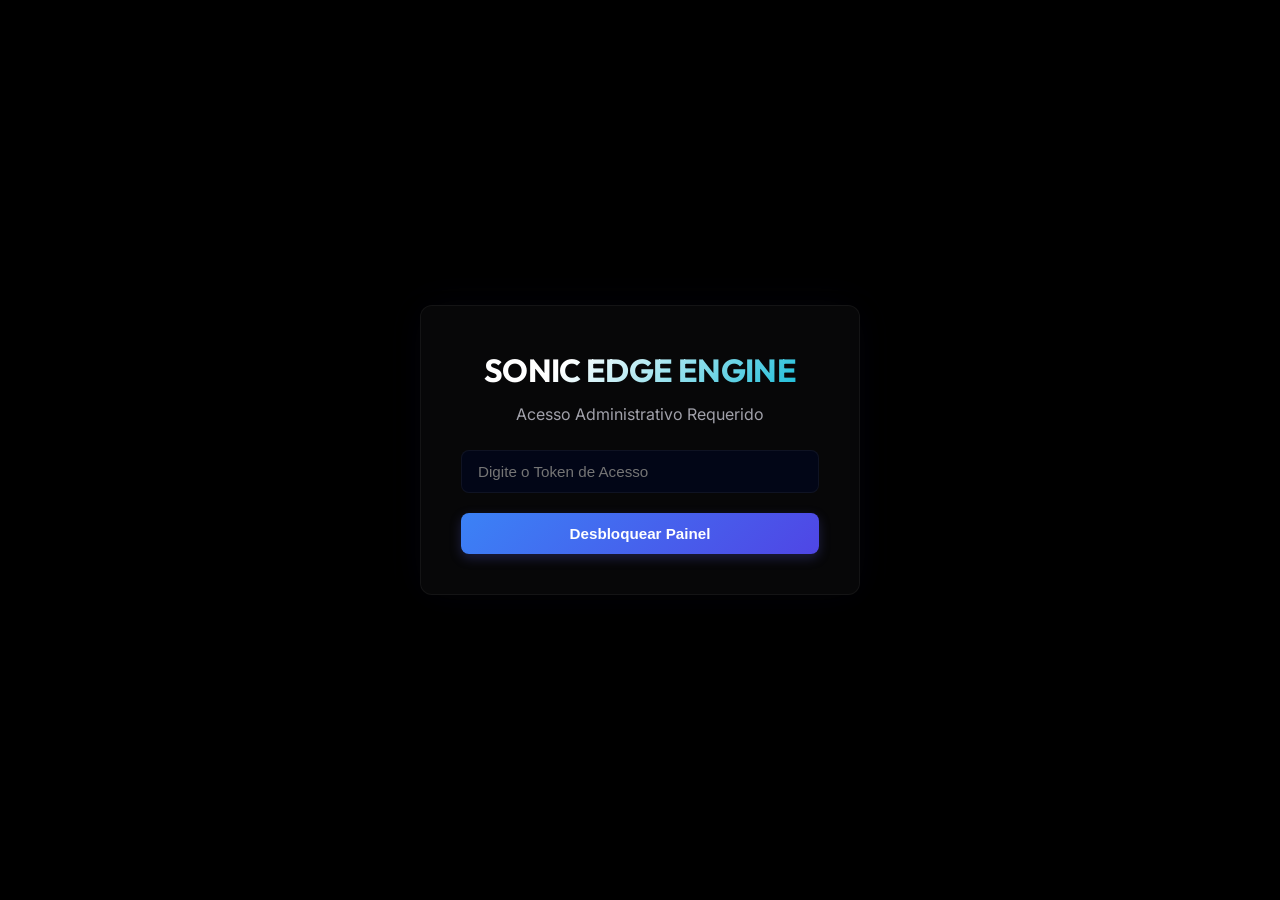
<file: webui/frontend/executions.html>
<!DOCTYPE html>
<html lang="en">
<head>
    <meta charset="UTF-8">
    <meta name="viewport" content="width=device-width, initial-scale=1.0">
    <title>Sonic Admin Web UI - Executions Log</title>
    <!-- Google Fonts: Outfit and Inter -->
    <link rel="preconnect" href="https://fonts.googleapis.com">
    <link rel="preconnect" href="https://fonts.gstatic.com" crossorigin>
    <link href="https://fonts.googleapis.com/css2?family=Inter:wght@300;400;500;600;700&family=Outfit:wght@400;500;600;700&display=swap" rel="stylesheet">
    <link rel="stylesheet" href="shared.css">
</head>
<body>

    <div class="card">
        <div class="card-header">
            <h3 class="card-title">
                <svg width="18" height="18" viewBox="0 0 24 24" fill="none" stroke="currentColor" stroke-width="2.5" stroke-linecap="round" stroke-linejoin="round" style="color: var(--color-primary)"><polyline points="22 12 18 12 15 21 9 3 6 12 2 12"/></svg>
                Real-time Function Executions
            </h3>
        </div>
        
        <div class="table-wrapper">
            <table>
                <thead>
                    <tr>
                        <th>Timestamp</th>
                        <th>Worker</th>
                        <th>Function</th>
                        <th>Request Method/URL</th>
                        <th>Duration</th>
                        <th>Status</th>
                    </tr>
                </thead>
                <tbody id="executions-table-body">
                    <tr>
                        <td colspan="6" style="text-align: center; color: var(--text-muted); padding: 2rem 0;">Nenhuma função executada até ao momento. Aguardando tráfego...</td>
                    </tr>
                </tbody>
            </table>
        </div>
    </div>

    <!-- Script no final do body para injeção de layout -->
    <script src="shared.js"></script>
    <script>
        const expandedRows = new Set();

        window.onPageInit = function() {
            loadExecutions();
        };

        window.onPagePoll = function() {
            loadExecutions();
        };

        async function loadExecutions() {
            const data = await window.fetchData('/api/executions');
            updateExecutionsTable(data);
        }

        function toggleRowDetails(id) {
            const row = document.getElementById(`details-${id}`);
            if (row) {
                if (row.style.display === 'none') {
                    row.style.display = 'table-row';
                    expandedRows.add(id);
                } else {
                    row.style.display = 'none';
                    expandedRows.delete(id);
                }
            }
        }

        function updateExecutionsTable(execs) {
            const tbody = document.getElementById('executions-table-body');
            if (!tbody) return;

            if (!execs || execs.length === 0) {
                const emptyHTML = `<tr><td colspan="6" style="text-align: center; color: var(--text-muted); padding: 2rem 0;">Nenhuma função executada até ao momento. Aguardando tráfego...</td></tr>`;
                if (tbody.innerHTML !== emptyHTML) tbody.innerHTML = emptyHTML;
                return;
            }

            const newHTML = execs.map(e => {
                const date = new Date(e.timestamp);
                const timeStr = date.toLocaleTimeString() + '.' + String(date.getMilliseconds()).padStart(3, '0');

                const statusBadge = e.status === 'success' 
                    ? `<span class="status-badge success">Success</span>`
                    : `<span class="status-badge error">Error</span>`;

                const errorText = e.errorMsg ? `<div class="error-detail" style="color: #ef4444; font-size: 0.75rem; margin-top: 0.25rem; font-family: monospace;">${window.escapeHTML(e.errorMsg)}</div>` : '';

                const isExpanded = expandedRows.has(e.id);
                const displayStyle = isExpanded ? 'table-row' : 'none';

                // Formatação JSON segura
                const reqHeadersStr = e.headers ? JSON.stringify(e.headers, null, 2) : '{}';
                const respHeadersStr = e.respHeaders ? JSON.stringify(e.respHeaders, null, 2) : '{}';

                const detailsRow = `
                    <tr id="details-${e.id}" style="display: ${displayStyle}; background-color: #040406;">
                        <td colspan="6" style="padding: 1.5rem; border-top: 1px solid var(--border-color); border-bottom: 1px solid var(--border-color);">
                            <div class="form-grid-1to1" style="display: grid; grid-template-columns: repeat(auto-fit, minmax(300px, 1fr)); gap: 1.5rem; font-size: 0.85rem;">
                                <!-- Request Context -->
                                <div>
                                    <h4 style="font-family: 'Outfit'; color: var(--color-secondary); margin-bottom: 0.5rem; font-size: 0.9rem;">Request Context</h4>
                                    <div style="background-color: #000000; padding: 0.75rem; border: 1px solid var(--border-color); border-radius: 5px; font-family: monospace; font-size: 0.75rem; max-height: 200px; overflow-y: auto; white-space: pre-wrap; word-break: break-all; color: #e2e8f0; line-height: 1.4;">
<strong style="color: #a1a1aa;">Headers:</strong>
${window.escapeHTML(reqHeadersStr)}

<strong style="color: #a1a1aa;">Body:</strong>
${window.escapeHTML(e.body || '(empty body)')}
                                    </div>
                                </div>
                                <!-- Response Context -->
                                <div>
                                    <h4 style="font-family: 'Outfit'; color: var(--color-secondary); margin-bottom: 0.5rem; font-size: 0.9rem;">Response Context (Status: ${e.respStatus || 200})</h4>
                                    <div style="background-color: #000000; padding: 0.75rem; border: 1px solid var(--border-color); border-radius: 5px; font-family: monospace; font-size: 0.75rem; max-height: 200px; overflow-y: auto; white-space: pre-wrap; word-break: break-all; color: #e2e8f0; line-height: 1.4;">
<strong style="color: #a1a1aa;">Headers:</strong>
${window.escapeHTML(respHeadersStr)}

<strong style="color: #a1a1aa;">Body:</strong>
${window.escapeHTML(e.respBody || '(empty body)')}
                                    </div>
                                </div>
                            </div>
                            <!-- Logs da Execução -->
                            <div style="margin-top: 1.25rem;">
                                <h4 style="font-family: 'Outfit'; color: var(--color-warning); margin-bottom: 0.5rem; font-size: 0.85rem; display: flex; align-items: center; gap: 0.35rem;">
                                    <svg width="14" height="14" viewBox="0 0 24 24" fill="none" stroke="currentColor" stroke-width="2"><path d="M18 10h-1.25A2.75 2.75 0 0 0 14 12.75v5A2.75 2.75 0 0 0 16.75 20.5H18M6 10h1.25A2.75 2.75 0 0 1 10 12.75v5A2.75 2.75 0 0 1 7.25 20.5H6"/></svg>
                                    Execution Console Logs
                                </h4>
                                <div style="background-color: #000000; padding: 0.75rem; border: 1px solid var(--border-color); border-radius: 5px; font-family: monospace; font-size: 0.75rem; max-height: 150px; overflow-y: auto; display: flex; flex-direction: column; gap: 0.35rem;">
                                    ${e.logs && e.logs.length > 0 ? e.logs.map(l => {
                                        const lDate = new Date(l.timestamp);
                                        const lTime = lDate.toLocaleTimeString() + '.' + String(lDate.getMilliseconds()).padStart(3, '0');
                                        const lvlClass = l.level.toLowerCase();
                                        return `
                                            <div style="display: flex; gap: 0.5rem; align-items: flex-start; line-height: 1.4;">
                                                <span style="color: #52525b; flex-shrink: 0;">[${lTime}]</span>
                                                <span class="status-badge ${lvlClass === 'error' ? 'error' : (lvlClass === 'warn' ? 'warning' : 'success')}" style="width: auto; font-weight: bold; flex-shrink: 0; text-transform: uppercase; padding: 0.05rem 0.3rem; font-size: 0.6rem; border-radius: 3px;">${window.escapeHTML(l.level)}</span>
                                                <span style="color: #e4e4e7; word-break: break-all; white-space: pre-wrap;">${window.escapeHTML(l.message)}</span>
                                            </div>
                                        `;
                                    }).join('') : '<em style="color: var(--text-muted); font-size: 0.8rem; padding: 0.25rem 0;">Nenhum log gravado para esta execução.</em>'}
                                </div>
                            </div>
                        </td>
                    </tr>
                `;

                return `
                    <tr onclick="toggleRowDetails('${e.id}')" style="cursor: pointer; transition: background-color 0.2s;">
                        <td style="color: var(--text-muted); font-size: 0.8rem; font-family: monospace;">${timeStr}</td>
                        <td style="font-weight: 500; font-family: 'Outfit'; color: #ffffff;">${window.escapeHTML(e.worker)}</td>
                        <td><span style="color: ${e.function === 'onTraffic' ? 'var(--color-primary)' : '#10b981'}; font-weight: 500; font-family: monospace; font-size: 0.8rem;">${e.function}</span></td>
                        <td>
                            <div style="display: flex; gap: 0.5rem; align-items: center;">
                                <span style="font-family: monospace; font-weight: 600; color: var(--text-muted); font-size: 0.75rem; background-color: #18181b; padding: 0.15rem 0.35rem; border-radius: 4px; border: 1px solid var(--border-color);">${window.escapeHTML(e.method)}</span>
                                <span style="font-family: monospace; color: var(--text-color); font-size: 0.85rem;">${window.escapeHTML(e.url)}</span>
                            </div>
                            ${errorText}
                        </td>
                        <td><span class="exec-duration" style="font-family: monospace; font-size: 0.8rem; color: #a1a1aa;">${window.escapeHTML(e.duration)}</span></td>
                        <td>${statusBadge}</td>
                    </tr>
                    ${detailsRow}
                `;
            }).join('');

            const currentHTML = tbody.innerHTML;
            if (currentHTML !== newHTML) {
                tbody.innerHTML = newHTML;
            }
        }
    </script>
</body>
</html>
</file>
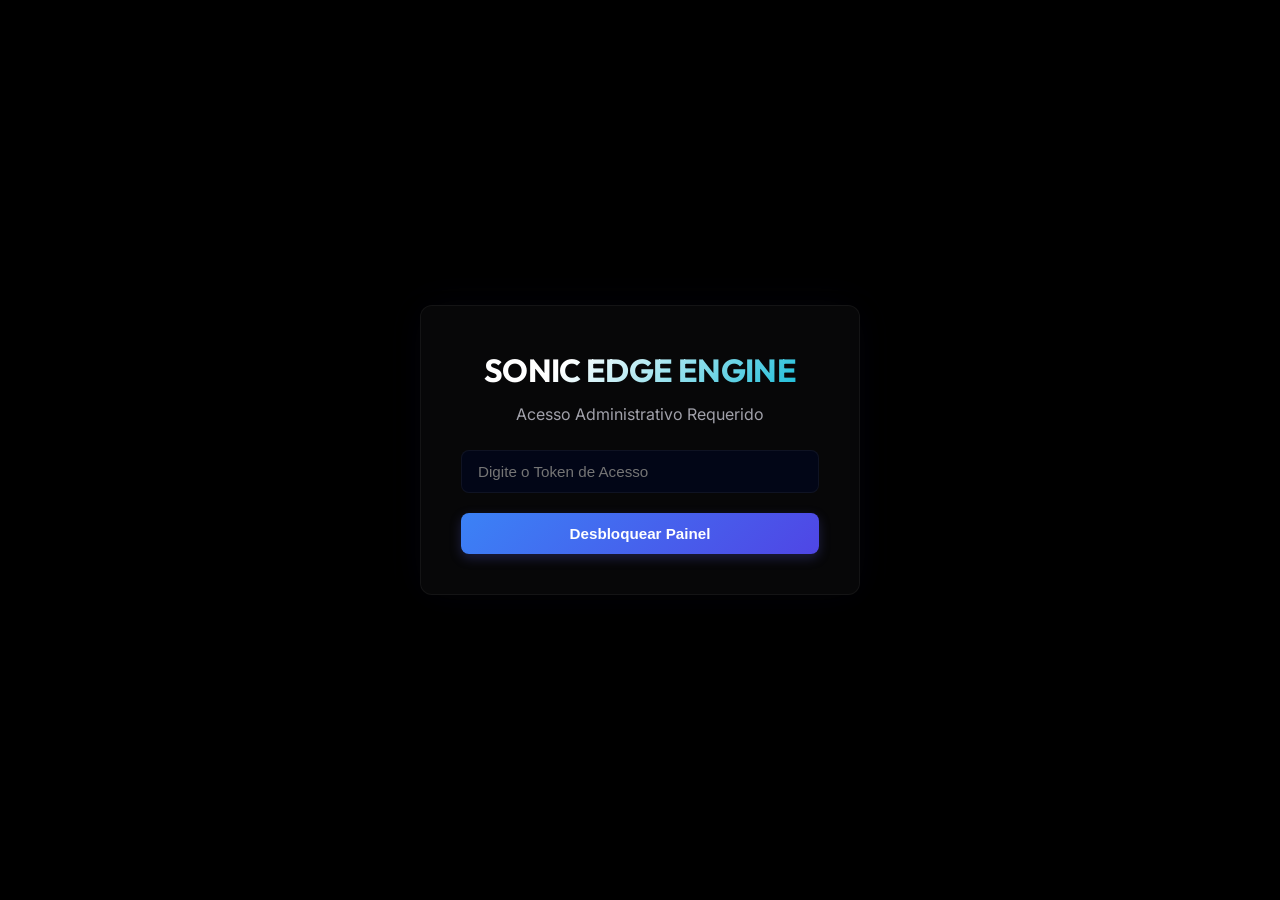
<file: webui/frontend/logs.html>
<!DOCTYPE html>
<html lang="en">
<head>
    <meta charset="UTF-8">
    <meta name="viewport" content="width=device-width, initial-scale=1.0">
    <title>Sonic Admin Web UI - Console Output</title>
    <!-- Google Fonts: Outfit and Inter -->
    <link rel="preconnect" href="https://fonts.googleapis.com">
    <link rel="preconnect" href="https://fonts.gstatic.com" crossorigin>
    <link href="https://fonts.googleapis.com/css2?family=Inter:wght@300;400;500;600;700&family=Outfit:wght@400;500;600;700&display=swap" rel="stylesheet">
    <link rel="stylesheet" href="shared.css">
</head>
<body>

    <div class="card">
        <div class="card-header" style="flex-wrap: wrap; gap: 1rem;">
            <h3 class="card-title" style="display: flex; align-items: center; gap: 0.35rem;">
                <svg width="18" height="18" viewBox="0 0 24 24" fill="none" stroke="currentColor" stroke-width="2.5" stroke-linecap="round" stroke-linejoin="round" style="color: var(--color-primary)"><path d="M18 10h-1.25A2.75 2.75 0 0 0 14 12.75v5A2.75 2.75 0 0 0 16.75 20.5H18M6 10h1.25A2.75 2.75 0 0 1 10 12.75v5A2.75 2.75 0 0 1 7.25 20.5H6"/></svg>
                Console Output Stream
            </h3>
            
            <div class="filter-group" style="display: flex; flex-wrap: wrap; gap: 0.75rem; align-items: center; width: 100%; justify-content: space-between;">
                <div style="display: flex; gap: 0.5rem;">
                    <button id="filter-btn-all" class="filter-btn active" onclick="setLogLevelFilter('all')">All logs</button>
                    <button id="filter-btn-info" class="filter-btn" onclick="setLogLevelFilter('info')">Info</button>
                    <button id="filter-btn-warn" class="filter-btn" onclick="setLogLevelFilter('warn')">Warnings</button>
                    <button id="filter-btn-error" class="filter-btn" onclick="setLogLevelFilter('error')">Errors</button>
                </div>
                <input type="text" id="log-search" class="search-input" style="max-width: 300px; width: 100%;" placeholder="Pesquisar nos logs..." oninput="triggerLogSearch()">
            </div>
        </div>

        <div id="terminal-container" class="terminal" style="background-color: #020204; border: 1px solid var(--border-color); border-radius: 6px; padding: 1rem; font-family: monospace; font-size: 0.8rem; height: 500px; overflow-y: auto; display: flex; flex-direction: column; gap: 0.35rem;">
            <div class="no-logs" style="text-align: center; color: var(--text-muted); padding: 3rem 0;">Nenhum output de consola disponível. Aguardando eventos...</div>
        </div>
    </div>

    <!-- Script no final do body para injeção de layout -->
    <script src="shared.js"></script>
    <script>
        let activeLogLevel = 'all';

        window.onPageInit = function() {
            loadLogs();
        };

        window.onPagePoll = function() {
            loadLogs();
        };

        function setLogLevelFilter(level) {
            activeLogLevel = level;
            document.querySelectorAll('.filter-btn').forEach(btn => btn.classList.remove('active'));
            document.getElementById(`filter-btn-${level}`).classList.add('active');
            loadLogs();
        }

        function triggerLogSearch() {
            loadLogs();
        }

        async function loadLogs() {
            const logs = await window.fetchData('/api/logs');
            renderConsoleLogs(logs);
        }

        function renderConsoleLogs(logs) {
            const container = document.getElementById('terminal-container');
            if (!container) return;

            if (!logs || logs.length === 0) {
                const emptyHTML = `<div class="no-logs" style="text-align: center; color: var(--text-muted); padding: 3rem 0;">Nenhum output de consola disponível. Aguardando eventos...</div>`;
                if (container.innerHTML !== emptyHTML) container.innerHTML = emptyHTML;
                return;
            }

            const searchTerm = document.getElementById('log-search').value.toLowerCase();
            let filtered = logs.filter(l => {
                if (activeLogLevel !== 'all') {
                    // Converter níveis como 'warn' para 'WARN' ou 'warnings' para 'WARN'
                    const targetLvl = activeLogLevel === 'warn' ? 'WARN' : activeLogLevel.toUpperCase();
                    if (l.level !== targetLvl) return false;
                }
                if (searchTerm && !l.message.toLowerCase().includes(searchTerm)) {
                    return false;
                }
                return true;
            });

            if (filtered.length === 0) {
                const noMatchHTML = `<div class="no-logs" style="text-align: center; color: var(--text-muted); padding: 3rem 0;">Nenhum log corresponde aos filtros ativos.</div>`;
                container.innerHTML = noMatchHTML;
                return;
            }

            // Agrupar logs consecutivos idênticos
            let grouped = [];
            for (let item of filtered) {
                if (grouped.length > 0) {
                    let last = grouped[grouped.length - 1];
                    if (last.level === item.level && last.message === item.message) {
                        last.count = (last.count || 1) + 1;
                        last.timestamp = item.timestamp;
                        continue;
                    }
                }
                grouped.push({ ...item, count: 1 });
            }

            const shouldScroll = container.scrollHeight - container.clientHeight <= container.scrollTop + 60;

            const newHTML = grouped.map(l => {
                const date = new Date(l.timestamp);
                const timeStr = date.toLocaleTimeString() + '.' + String(date.getMilliseconds()).padStart(3, '0');
                const lvlClass = l.level.toLowerCase();
                const badge = l.count > 1 ? `<span class="log-badge" style="background: rgba(255, 255, 255, 0.05); color: #a1a1aa; border: 1px solid var(--border-color); padding: 0.05rem 0.3rem; border-radius: 4px; margin-left: 0.5rem; font-size: 0.65rem; display: inline-block; vertical-align: middle;">x${l.count}</span>` : '';

                let levelBadgeClass = 'success';
                if (lvlClass === 'warn' || lvlClass === 'warning') levelBadgeClass = 'warning';
                if (lvlClass === 'error' || lvlClass === 'err') levelBadgeClass = 'error';

                return `
                    <div class="log-line" style="display: flex; gap: 0.5rem; align-items: flex-start; line-height: 1.5; font-family: monospace;">
                        <span style="color: #52525b; flex-shrink: 0;">[${timeStr}]</span>
                        <span class="status-badge ${levelBadgeClass}" style="width: auto; font-weight: bold; flex-shrink: 0; text-transform: uppercase; padding: 0.05rem 0.3rem; font-size: 0.6rem; border-radius: 3px;">${window.escapeHTML(l.level)}</span>
                        <span style="color: #e4e4e7; word-break: break-all; white-space: pre-wrap;">${window.escapeHTML(l.message)}${badge}</span>
                    </div>
                `;
            }).join('');

            if (container.innerHTML !== newHTML) {
                container.innerHTML = newHTML;
                if (shouldScroll) {
                    container.scrollTop = container.scrollHeight;
                }
            }
        }
    </script>
</body>
</html>
</file>
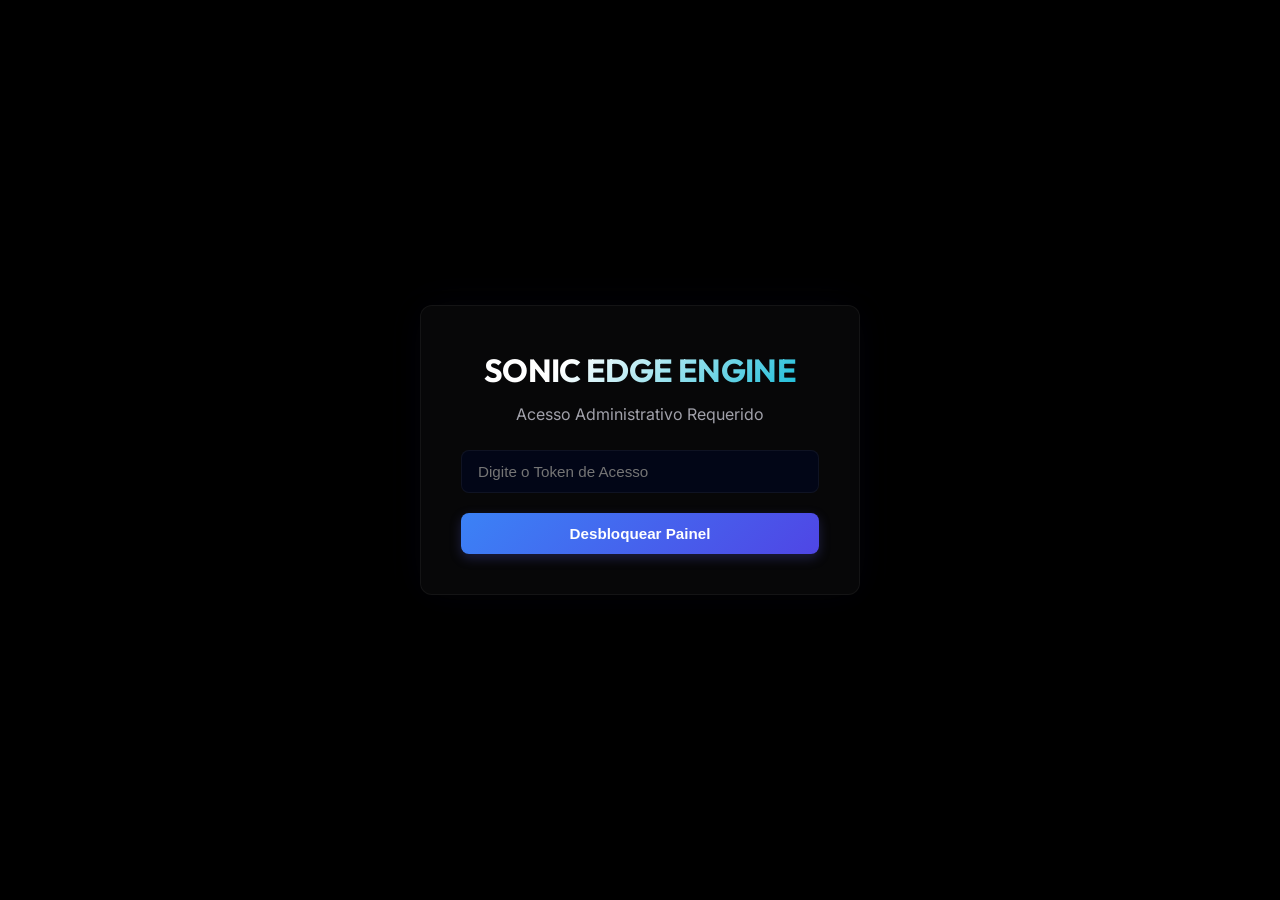
<file: webui/frontend/pipelines.html>
<!DOCTYPE html>
<html lang="en">
<head>
    <meta charset="UTF-8">
    <meta name="viewport" content="width=device-width, initial-scale=1.0">
    <title>Sonic Admin Web UI - Pipelines</title>
    <!-- Google Fonts: Outfit and Inter -->
    <link rel="preconnect" href="https://fonts.googleapis.com">
    <link rel="preconnect" href="https://fonts.gstatic.com" crossorigin>
    <link href="https://fonts.googleapis.com/css2?family=Inter:wght@300;400;500;600;700&family=Outfit:wght@400;500;600;700&display=swap" rel="stylesheet">
    <link rel="stylesheet" href="shared.css">
</head>
<body>

    <div class="card">
        <div class="card-header">
            <h3 class="card-title" style="color: var(--color-primary)">
                <svg width="18" height="18" viewBox="0 0 24 24" fill="none" stroke="currentColor" stroke-width="2" stroke-linecap="round" stroke-linejoin="round"><path d="M22 12h-4l-3 9L9 3l-3 9H2"/></svg>
                Visual Pipeline Builder
            </h3>
            <button class="auth-button" style="width: auto; padding: 0.5rem 1rem;" onclick="showNewPipelineForm()">+ Novo Pipeline</button>
        </div>
        
        <!-- Form para Criar/Editar Pipeline -->
        <div id="pipeline-form-container" style="display: none; background-color: var(--surface-card); border: 1px solid var(--border-color); padding: 1.5rem; border-radius: 5px; margin-bottom: 1rem;">
            <h4 id="pipeline-form-title" style="margin-bottom: 1rem; font-family: 'Outfit';">Criar Novo Pipeline</h4>
            <div class="form-grid-pipeline-id">
                <div>
                    <label style="display: block; font-size: 0.8rem; color: var(--text-muted); margin-bottom: 0.25rem;">ID do Pipeline (sem espaços)</label>
                    <input type="text" id="pipe-id" class="search-input" style="width: 100%;" placeholder="ex: api-waf">
                </div>
                <div>
                    <label style="display: block; font-size: 0.8rem; color: var(--text-muted); margin-bottom: 0.25rem;">Nome Amigável</label>
                    <input type="text" id="pipe-name" class="search-input" style="width: 100%;" placeholder="ex: Regras WAF de API">
                </div>
            </div>
            <div class="form-grid-pipeline-pattern">
                <div>
                    <label style="display: block; font-size: 0.8rem; color: var(--text-muted); margin-bottom: 0.25rem;">Padrão de URL (Host + Path, aceita *)</label>
                    <input type="text" id="pipe-pattern" class="search-input" style="width: 100%;" placeholder="ex: api.exemplo.com/v1/*">
                </div>
                <div>
                    <label style="display: block; font-size: 0.8rem; color: var(--text-muted); margin-bottom: 0.25rem;">Métodos (ex: GET,POST ou deixe vazio para todos)</label>
                    <input type="text" id="pipe-methods" class="search-input" style="width: 100%;" placeholder="GET,POST">
                </div>
            </div>
            
            <div style="margin-bottom: 1.5rem;">
                <label style="display: block; font-size: 0.875rem; font-weight: bold; margin-bottom: 0.5rem;">Passos do Middleware (Ordem de Execução)</label>
                <div id="pipeline-steps-list" style="display: flex; flex-direction: column; gap: 0.5rem; margin-bottom: 0.75rem;">
                    <!-- Passos serão inseridos dinamicamente aqui -->
                </div>
                <div style="display: flex; gap: 0.5rem; flex-wrap: wrap;">
                    <button class="filter-btn" onclick="addPipelineStep('cve_scanner')">+ WAF CVE Scanner</button>
                    <button class="filter-btn" onclick="addPipelineStep('rate_limiter')">+ Rate Limiter</button>
                    <button class="filter-btn" onclick="addPipelineStep('worker')">+ Edge Worker (JS)</button>
                </div>
            </div>

            <div style="margin-bottom: 1.5rem;">
                <label style="display: flex; align-items: center; gap: 0.5rem; font-size: 0.9rem; cursor: pointer;">
                    <input type="checkbox" id="pipe-enabled" checked> Pipeline Ativo
                </label>
            </div>

            <div style="display: flex; gap: 0.5rem; justify-content: flex-end;">
                <button class="btn-sidebar-action" style="border-color: transparent; width: auto; padding: 0.5rem 1rem;" onclick="hidePipelineForm()">Cancelar</button>
                <button class="auth-button" style="width: auto; padding: 0.5rem 1.5rem;" onclick="savePipeline()">Guardar</button>
            </div>
        </div>

        <!-- Tabela de Pipelines Existentes -->
        <div class="table-wrapper">
            <table>
                <thead>
                    <tr>
                        <th>Nome / ID</th>
                        <th>URL Pattern</th>
                        <th>Métodos</th>
                        <th>Passos Middleware</th>
                        <th>Status</th>
                        <th style="text-align: right; padding-right: 1.5rem;">Ações</th>
                    </tr>
                </thead>
                <tbody id="pipelines-table-body">
                    <tr>
                        <td colspan="6" style="text-align: center; color: var(--text-muted);">Não há pipelines configurados. Crie um novo acima.</td>
                    </tr>
                </tbody>
            </table>
        </div>
    </div>

    <!-- Script at the end of body -->
    <script src="shared.js"></script>
    <script>
        let currentPipelineSteps = [];
        let loadedWorkers = [];

        window.onPageInit = function() {
            loadPipelines();
        };

        window.onPagePoll = function() {
            loadPipelines();
        };

        async function loadPipelines() {
            const pipes = await window.fetchData('/api/pipelines');
            const workers = await window.fetchData('/api/workers');
            if (workers) {
                loadedWorkers = workers;
            }
            updatePipelinesTable(pipes);
        }

        function updatePipelinesTable(pipelines) {
            const tbody = document.getElementById('pipelines-table-body');
            if (!tbody) return;

            if (!pipelines || pipelines.length === 0) {
                tbody.innerHTML = `<tr><td colspan="6" style="text-align: center; color: var(--text-muted);">Não há pipelines configurados. Crie um novo acima.</td></tr>`;
                return;
            }

            tbody.innerHTML = pipelines.map(p => {
                const statusBadge = p.enabled 
                    ? `<span class="status-badge success">Ativo</span>` 
                    : `<span class="status-badge warning">Inativo</span>`;
                
                const stepsStr = p.steps && p.steps.length > 0 
                    ? p.steps.map(s => {
                        let badgeColor = 'var(--color-primary)';
                        let label = s.type;
                        if (s.type === 'cve_scanner') {
                            badgeColor = 'var(--color-error)';
                            label = 'WAF Shield';
                        } else if (s.type === 'rate_limiter') {
                            badgeColor = 'var(--color-warning)';
                            label = `Rate Limit (${s.limit}r)`;
                        } else if (s.type === 'worker') {
                            badgeColor = 'var(--color-success)';
                            label = s.name;
                        }
                        return `<span class="status-badge" style="background: rgba(255,255,255,0.03); color: ${badgeColor}; border-color: rgba(255,255,255,0.08); font-size: 0.65rem; margin-right: 0.25rem;">${label}</span>`;
                      }).join('')
                    : '<em>Nenhum passo</em>';

                return `
                    <tr>
                        <td style="font-weight: 600; font-family: 'Outfit';">${window.escapeHTML(p.name)} <br><small style="color: var(--text-muted); font-weight: normal; font-family: monospace;">${window.escapeHTML(p.id)}</small></td>
                        <td style="font-family: monospace; color: var(--color-secondary); font-size: 0.8rem;">${window.escapeHTML(p.pattern)}</td>
                        <td style="font-size: 0.8rem; font-weight: bold;">${p.methods && p.methods.length > 0 ? window.escapeHTML(p.methods.join(', ')) : '*'}</td>
                        <td>${stepsStr}</td>
                        <td>${statusBadge}</td>
                        <td style="text-align: right; padding-right: 1rem;">
                            <button class="filter-btn" style="border-color: var(--color-primary); color: var(--color-primary); margin-right: 0.25rem;" onclick="editPipeline('${p.id}')">Editar</button>
                            <button class="filter-btn" style="border-color: var(--color-error); color: var(--color-error);" onclick="deletePipeline('${p.id}')">Apagar</button>
                        </td>
                    </tr>
                `;
            }).join('');
        }

        function showNewPipelineForm() {
            document.getElementById('pipeline-form-title').innerText = "Criar Novo Pipeline";
            document.getElementById('pipe-id').value = "";
            document.getElementById('pipe-id').disabled = false;
            document.getElementById('pipe-name').value = "";
            document.getElementById('pipe-pattern').value = "";
            document.getElementById('pipe-methods').value = "";
            document.getElementById('pipe-enabled').checked = true;
            currentPipelineSteps = [];
            renderPipelineSteps();
            document.getElementById('pipeline-form-container').style.display = 'block';
        }

        function hidePipelineForm() {
            document.getElementById('pipeline-form-container').style.display = 'none';
        }

        function addPipelineStep(type) {
            if (type === 'cve_scanner') {
                currentPipelineSteps.push({ type: 'cve_scanner', enabled: true });
            } else if (type === 'rate_limiter') {
                currentPipelineSteps.push({ type: 'rate_limiter', enabled: true, limit: 100, window: 60000 });
            } else if (type === 'worker') {
                const workerName = loadedWorkers.length > 0 ? loadedWorkers[0].name : 'worker.js';
                currentPipelineSteps.push({ type: 'worker', enabled: true, name: workerName });
            }
            renderPipelineSteps();
        }

        function removePipelineStep(idx) {
            currentPipelineSteps.splice(idx, 1);
            renderPipelineSteps();
        }

        function renderPipelineSteps() {
            const container = document.getElementById('pipeline-steps-list');
            if (currentPipelineSteps.length === 0) {
                container.innerHTML = `<div style="text-align: center; color: var(--text-muted); font-size: 0.8rem; padding: 1rem; border: 1px dashed var(--border-color); border-radius: 5px;">Nenhum passo adicionado. Use os botões abaixo para adicionar middlewares.</div>`;
                return;
            }

            container.innerHTML = currentPipelineSteps.map((step, idx) => {
                let innerHTML = '';
                if (step.type === 'cve_scanner') {
                    innerHTML = `
                        <div style="display: flex; align-items: center; justify-content: space-between; flex-wrap: wrap; gap: 0.5rem; background: #000000; border: 1px solid var(--border-color); padding: 0.75rem; border-radius: 5px;">
                            <span style="color: var(--text-color); font-weight: bold; font-family: 'Outfit'; font-size: 0.9rem;">Passo ${idx+1}: WAF CVE Stream Shield</span>
                            <button class="filter-btn" style="border-color: var(--border-color); color: var(--text-muted); padding: 0.2rem 0.5rem;" onclick="removePipelineStep(${idx})">Remover</button>
                        </div>
                    `;
                } else if (step.type === 'rate_limiter') {
                    innerHTML = `
                        <div style="display: flex; flex-direction: column; background: #000000; border: 1px solid var(--border-color); padding: 0.75rem; border-radius: 5px; gap: 0.5rem;">
                            <div style="display: flex; align-items: center; justify-content: space-between; flex-wrap: wrap; gap: 0.5rem;">
                                <span style="color: var(--text-color); font-weight: bold; font-family: 'Outfit'; font-size: 0.9rem;">Passo ${idx+1}: Rate Limiter Persistente</span>
                                <button class="filter-btn" style="border-color: var(--border-color); color: var(--text-muted); padding: 0.2rem 0.5rem;" onclick="removePipelineStep(${idx})">Remover</button>
                            </div>
                            <div class="form-grid-2col" style="gap: 0.5rem; margin-bottom: 0;">
                                <div>
                                    <label style="font-size: 0.75rem; color: var(--text-muted);">Limite de Pedidos</label>
                                    <input type="number" class="search-input" style="width:100%;" value="${step.limit}" onchange="currentPipelineSteps[${idx}].limit = parseInt(this.value)">
                                </div>
                                <div>
                                    <label style="font-size: 0.75rem; color: var(--text-muted);">Janela de Tempo (ms)</label>
                                    <input type="number" class="search-input" style="width:100%;" value="${step.window}" onchange="currentPipelineSteps[${idx}].window = parseInt(this.value)">
                                </div>
                            </div>
                        </div>
                    `;
                } else if (step.type === 'worker') {
                    const options = loadedWorkers.map(w => `<option value="${w.name}" ${step.name === w.name ? 'selected' : ''}>${w.name}</option>`).join('');
                    innerHTML = `
                        <div style="display: flex; align-items: center; justify-content: space-between; flex-wrap: wrap; gap: 0.5rem; background: #000000; border: 1px solid var(--border-color); padding: 0.75rem; border-radius: 5px;">
                            <div style="display: flex; align-items: center; flex-wrap: wrap; gap: 0.5rem; flex: 1;">
                                <span style="color: var(--text-color); font-weight: bold; font-family: 'Outfit'; font-size: 0.9rem; flex-shrink: 0;">Passo ${idx+1}: Edge Worker</span>
                                <select class="search-input" style="width: 200px; max-width: 100%; padding: 0.2rem 0.5rem;" onchange="currentPipelineSteps[${idx}].name = this.value">
                                    ${options}
                                </select>
                            </div>
                            <button class="filter-btn" style="border-color: var(--border-color); color: var(--text-muted); padding: 0.2rem 0.5rem;" onclick="removePipelineStep(${idx})">Remover</button>
                        </div>
                    `;
                }
                return innerHTML;
            }).join('');
        }

        async function savePipeline() {
            const id = document.getElementById('pipe-id').value.trim();
            const name = document.getElementById('pipe-name').value.trim();
            const pattern = document.getElementById('pipe-pattern').value.trim();
            const methodsStr = document.getElementById('pipe-methods').value.trim();
            const enabled = document.getElementById('pipe-enabled').checked;

            if (!id || !name || !pattern) {
                alert("Por favor preencha o ID, Nome e Padrão URL.");
                return;
            }

            const methods = methodsStr ? methodsStr.split(',').map(m => m.trim().toUpperCase()) : [];

            const pipeline = {
                id,
                name,
                pattern,
                methods,
                steps: currentPipelineSteps,
                enabled
            };

            const res = await fetch('/api/pipelines', {
                method: 'POST',
                headers: window.getHeaders(),
                body: JSON.stringify(pipeline)
            });

            if (res.ok) {
                hidePipelineForm();
                loadPipelines();
            } else {
                alert("Erro ao guardar pipeline.");
            }
        }

        async function deletePipeline(id) {
            if (confirm(`Pretende apagar o pipeline "${id}"?`)) {
                const res = await fetch(`/api/pipelines?id=${id}`, {
                    method: 'DELETE',
                    headers: window.getHeaders()
                });
                if (res.ok) {
                    loadPipelines();
                } else {
                    alert("Erro ao apagar pipeline.");
                }
            }
        }

        async function editPipeline(id) {
            const pipes = await window.fetchData('/api/pipelines');
            const p = pipes.find(x => x.id === id);
            if (p) {
                showNewPipelineForm();
                document.getElementById('pipeline-form-title').innerText = "Editar Pipeline";
                document.getElementById('pipe-id').value = p.id;
                document.getElementById('pipe-id').disabled = true;
                document.getElementById('pipe-name').value = p.name;
                document.getElementById('pipe-pattern').value = p.pattern;
                document.getElementById('pipe-methods').value = p.methods ? p.methods.join(',') : '';
                document.getElementById('pipe-enabled').checked = p.enabled;
                currentPipelineSteps = p.steps || [];
                renderPipelineSteps();
            }
        }
    </script>
</body>
</html>
</file>
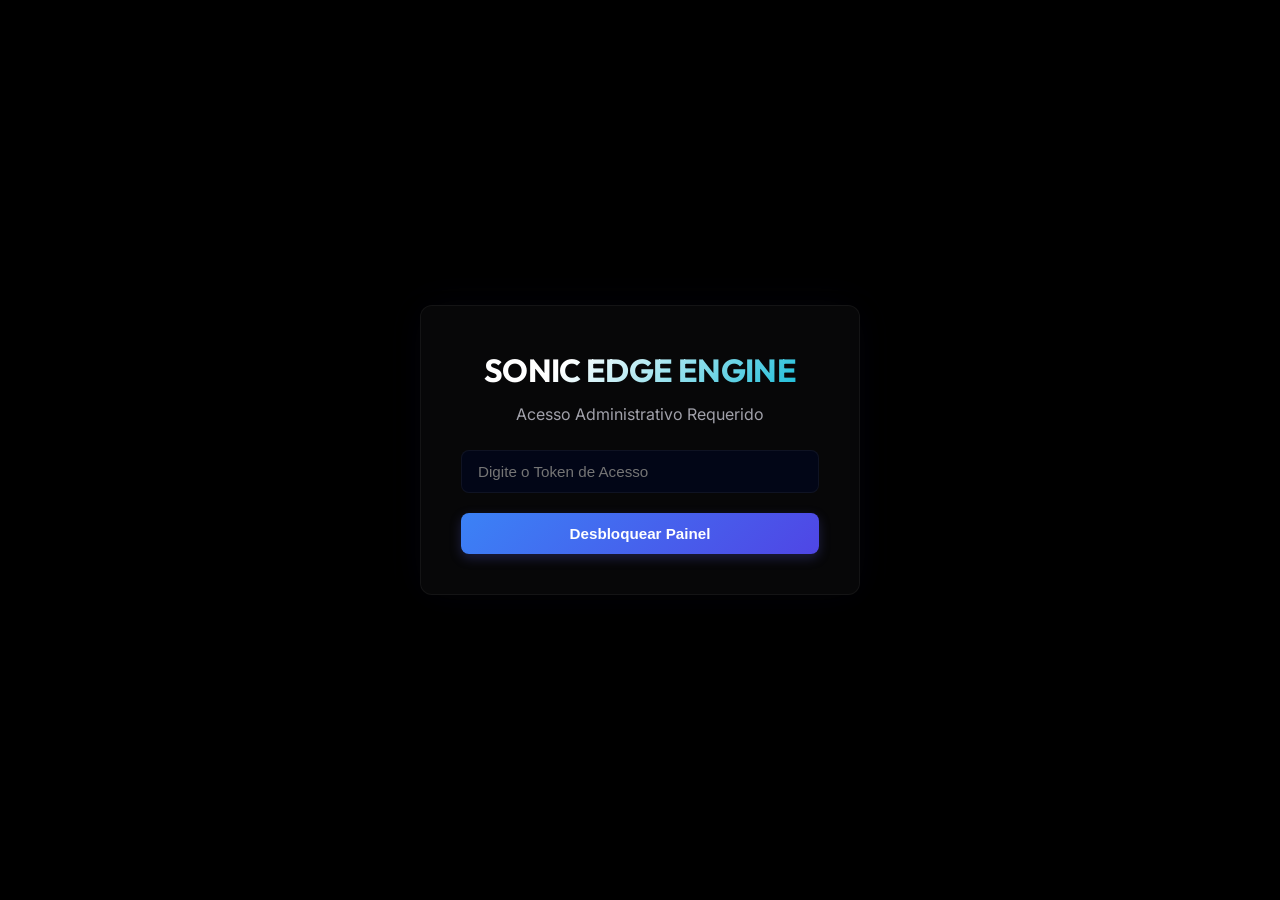
<file: webui/frontend/protocols.html>
<!DOCTYPE html>
<html lang="en">
<head>
    <meta charset="UTF-8">
    <meta name="viewport" content="width=device-width, initial-scale=1.0">
    <title>Sonic Admin Web UI - Protocols Management</title>
    <!-- Google Fonts: Outfit and Inter -->
    <link rel="preconnect" href="https://fonts.googleapis.com">
    <link rel="preconnect" href="https://fonts.gstatic.com" crossorigin>
    <link href="https://fonts.googleapis.com/css2?family=Inter:wght@300;400;500;600;700&family=Outfit:wght@400;500;600;700&display=swap" rel="stylesheet">
    <link rel="stylesheet" href="shared.css">
    <style>
        .tabs-nav {
            display: flex;
            gap: 0.5rem;
            border-bottom: 1px solid var(--border-color);
            margin-bottom: 2rem;
            padding-bottom: 0.5rem;
        }
        .tab-nav-btn {
            background: transparent;
            border: none;
            color: var(--text-muted);
            padding: 0.75rem 1.5rem;
            font-family: 'Outfit', sans-serif;
            font-weight: 600;
            font-size: 0.95rem;
            cursor: pointer;
            border-radius: 6px;
            transition: all var(--transition-fast);
            position: relative;
        }
        .tab-nav-btn:hover {
            color: var(--text-color);
            background-color: rgba(255, 255, 255, 0.02);
        }
        .tab-nav-btn.active {
            color: var(--color-primary);
            background-color: rgba(59, 130, 246, 0.06);
        }
        .tab-nav-btn.active::after {
            content: '';
            position: absolute;
            bottom: -0.5rem;
            left: 0;
            right: 0;
            height: 2px;
            background-color: var(--color-primary);
            box-shadow: 0 0 8px var(--color-primary);
        }
        .protocol-section {
            display: none;
            animation: fadeIn 0.25s ease-out;
        }
        .protocol-section.active {
            display: block;
        }
        @keyframes fadeIn {
            from { opacity: 0; transform: translateY(4px); }
            to { opacity: 1; transform: translateY(0); }
        }
        .form-row {
            display: grid;
            grid-template-columns: repeat(auto-fit, minmax(200px, 1fr));
            gap: 1.5rem;
            margin-bottom: 1.5rem;
        }
        .form-group {
            display: flex;
            flex-direction: column;
            gap: 0.5rem;
        }
        .form-group label {
            font-size: 0.8rem;
            font-weight: 600;
            color: var(--text-muted);
            text-transform: uppercase;
            letter-spacing: 0.05em;
        }
        .form-input {
            background-color: #000000;
            border: 1px solid var(--border-color);
            border-radius: 6px;
            color: var(--text-color);
            padding: 0.65rem 0.85rem;
            font-size: 0.9rem;
            outline: none;
            transition: border-color var(--transition-fast);
        }
        .form-input:focus {
            border-color: var(--color-primary);
        }
        .checkbox-group {
            display: flex;
            align-items: center;
            gap: 0.75rem;
            margin-top: 1rem;
        }
        .checkbox-group input[type="checkbox"] {
            width: 1.15rem;
            height: 1.15rem;
            accent-color: var(--color-primary);
            cursor: pointer;
        }
        .checkbox-group label {
            font-size: 0.9rem;
            color: var(--text-color);
            font-weight: 500;
            cursor: pointer;
        }
        .crud-form {
            background-color: var(--surface-card);
            border: 1px solid var(--border-color);
            border-radius: 8px;
            padding: 1.5rem;
            margin-bottom: 1.5rem;
            display: none;
        }
        .crud-header {
            display: flex;
            justify-content: space-between;
            align-items: center;
            margin-bottom: 1.25rem;
            padding-bottom: 0.5rem;
            border-bottom: 1px solid var(--border-color);
        }
    </style>
</head>
<body>

    <div class="card">
        <div class="card-header" style="border-bottom: none; padding-bottom: 0;">
            <h3 class="card-title" style="font-size: 1.35rem;">
                <svg width="22" height="22" viewBox="0 0 24 24" fill="none" stroke="currentColor" stroke-width="2.5" stroke-linecap="round" stroke-linejoin="round" style="color: var(--color-primary)"><polygon points="12 2 2 7 12 12 22 7 12 2"/><polyline points="2 17 12 22 22 17"/><polyline points="2 12 12 17 22 12"/></svg>
                Network Protocols Engine Configuration
            </h3>
        </div>

        <div style="padding: 1.5rem;">
            <!-- Tabs Navigation -->
            <div class="tabs-nav">
                <button id="nav-btn-dns" class="tab-nav-btn active" onclick="switchTab('dns')">DNS Interception</button>
                <button id="nav-btn-udp" class="tab-nav-btn" onclick="switchTab('udp')">UDP Proxy & Routing</button>
                <button id="nav-btn-quic" class="tab-nav-btn" onclick="switchTab('quic')">QUIC / HTTP3 MITM</button>
            </div>

            <!-- Global Action Buttons (Save all config) -->
            <div style="display: flex; justify-content: space-between; align-items: center; margin-bottom: 2rem;">
                <span style="font-size: 0.85rem; color: var(--text-muted);">Configure active interception parameters and rules persistently.</span>
                <button class="auth-button" style="width: auto; padding: 0.65rem 1.5rem;" onclick="saveGlobalConfig()">Salvar Configurações Globais</button>
            </div>

            <!-- ==================== DNS SECTION ==================== -->
            <div id="section-dns" class="protocol-section active">
                <div class="form-row">
                    <div class="form-group">
                        <label>DNS Port</label>
                        <input type="number" id="dns-port" class="form-input" placeholder="53" min="1" max="65535">
                    </div>
                    <div class="form-group">
                        <label>Upstream Resolver</label>
                        <input type="text" id="dns-upstream" class="form-input" placeholder="1.1.1.1:53">
                    </div>
                    <div class="form-group" style="justify-content: flex-end;">
                        <div class="checkbox-group">
                            <input type="checkbox" id="dns-enabled">
                            <label for="dns-enabled">Enable DNS Interception</label>
                        </div>
                    </div>
                </div>

                <div style="display: flex; justify-content: space-between; align-items: center; margin: 2rem 0 1rem 0;">
                    <h4 style="font-family: 'Outfit'; font-size: 1.1rem; color: #ffffff;">DNS Forge / Block Records</h4>
                    <div style="display: flex; gap: 0.5rem;">
                        <button class="filter-btn" style="border-color: var(--color-warning); color: var(--color-warning); padding: 0.4rem 0.8rem; font-size: 0.8rem;" onclick="clearDNSCache()">Limpar Cache DNS</button>
                        <button class="auth-button" style="width: auto; padding: 0.4rem 0.9rem; font-size: 0.8rem;" onclick="showDNSForm()">+ Novo Registro</button>
                    </div>
                </div>

                <!-- DNS Record Form -->
                <div id="dns-form" class="crud-form">
                    <div class="crud-header">
                        <h5 id="dns-form-title" style="font-family: 'Outfit'; color: #ffffff;">Adicionar Registro DNS</h5>
                        <button onclick="hideDNSForm()" style="background:transparent; border:none; color:var(--text-muted); cursor:pointer; font-size:1.2rem;">&times;</button>
                    </div>
                    <input type="hidden" id="dns-rec-id">
                    <div class="form-row">
                        <div class="form-group">
                            <label>Domain</label>
                            <input type="text" id="dns-rec-domain" class="form-input" placeholder="ex: portal.sonic.local">
                        </div>
                        <div class="form-group">
                            <label>Record Type</label>
                            <select id="dns-rec-type" class="form-input" style="height: 38px;" onchange="toggleDNSAddressField()">
                                <option value="A">A (IPv4 Address)</option>
                                <option value="AAAA">AAAA (IPv6 Address)</option>
                                <option value="CNAME">CNAME (Canonical Name)</option>
                                <option value="TXT">TXT (Text)</option>
                                <option value="MX">MX (Mail Exchange)</option>
                                <option value="NXDOMAIN">NXDOMAIN (Block Domain)</option>
                            </select>
                        </div>
                        <div class="form-group" id="dns-address-group">
                            <label>Target Address / Value</label>
                            <input type="text" id="dns-rec-address" class="form-input" placeholder="ex: 192.168.1.100">
                        </div>
                        <div class="form-group">
                            <label>TTL (Seconds)</label>
                            <input type="number" id="dns-rec-ttl" class="form-input" placeholder="300" min="0">
                        </div>
                    </div>
                    <div style="display: flex; gap: 0.5rem; justify-content: flex-end;">
                        <button class="filter-btn" style="border-color: transparent; color: var(--text-muted);" onclick="hideDNSForm()">Cancelar</button>
                        <button class="auth-button" style="width: auto; padding: 0.4rem 1rem;" onclick="saveDNSRecord()">Confirmar</button>
                    </div>
                </div>

                <div class="table-wrapper">
                    <table>
                        <thead>
                            <tr>
                                <th>Domain</th>
                                <th>Type</th>
                                <th>Target Value</th>
                                <th>TTL</th>
                                <th style="text-align: right; padding-right: 1.5rem;">Ações</th>
                            </tr>
                        </thead>
                        <tbody id="dns-table-body">
                            <tr>
                                <td colspan="5" style="text-align: center; color: var(--text-muted);">Nenhum registro estático configurado.</td>
                            </tr>
                        </tbody>
                    </table>
                </div>
            </div>

            <!-- ==================== UDP SECTION ==================== -->
            <div id="section-udp" class="protocol-section">
                <div class="form-row">
                    <div class="form-group">
                        <label>UDP Intercept Port</label>
                        <input type="number" id="udp-port" class="form-input" placeholder="8443" min="1" max="65535">
                    </div>
                    <div class="form-group">
                        <label>Session Timeout (Seconds)</label>
                        <input type="number" id="udp-timeout" class="form-input" placeholder="30" min="1">
                    </div>
                    <div class="form-group" style="justify-content: flex-end;">
                        <div class="checkbox-group">
                            <input type="checkbox" id="udp-enabled">
                            <label for="udp-enabled">Enable UDP Interception</label>
                        </div>
                    </div>
                </div>

                <div style="display: flex; justify-content: space-between; align-items: center; margin: 2rem 0 1rem 0;">
                    <h4 style="font-family: 'Outfit'; font-size: 1.1rem; color: #ffffff;">UDP Packet Routing / Bypass Rules</h4>
                    <button class="auth-button" style="width: auto; padding: 0.4rem 0.9rem; font-size: 0.8rem;" onclick="showUDPForm()">+ Nova Rota</button>
                </div>

                <!-- UDP Route Form -->
                <div id="udp-form" class="crud-form">
                    <div class="crud-header">
                        <h5 id="udp-form-title" style="font-family: 'Outfit'; color: #ffffff;">Adicionar Rota UDP</h5>
                        <button onclick="hideUDPForm()" style="background:transparent; border:none; color:var(--text-muted); cursor:pointer; font-size:1.2rem;">&times;</button>
                    </div>
                    <input type="hidden" id="udp-route-id">
                    <div class="form-row">
                        <div class="form-group">
                            <label>Source Address/Port</label>
                            <input type="text" id="udp-route-source" class="form-input" placeholder="ex: 192.168.1.50:* ou *">
                        </div>
                        <div class="form-group">
                            <label>Destination Address/Port</label>
                            <input type="text" id="udp-route-dest" class="form-input" placeholder="ex: 10.0.0.5:9000">
                        </div>
                        <div class="form-group">
                            <label>Action</label>
                            <select id="udp-route-action" class="form-input" style="height: 38px;">
                                <option value="reroute">Reroute (Redirecionar)</option>
                                <option value="bypass">Bypass (Passar Direto)</option>
                            </select>
                        </div>
                    </div>
                    <div style="display: flex; gap: 0.5rem; justify-content: flex-end;">
                        <button class="filter-btn" style="border-color: transparent; color: var(--text-muted);" onclick="hideUDPForm()">Cancelar</button>
                        <button class="auth-button" style="width: auto; padding: 0.4rem 1rem;" onclick="saveUDPRoute()">Confirmar</button>
                    </div>
                </div>

                <div class="table-wrapper">
                    <table>
                        <thead>
                            <tr>
                                <th>Source Filter</th>
                                <th>Destination Upstream</th>
                                <th>Action</th>
                                <th style="text-align: right; padding-right: 1.5rem;">Ações</th>
                            </tr>
                        </thead>
                        <tbody id="udp-table-body">
                            <tr>
                                <td colspan="4" style="text-align: center; color: var(--text-muted);">Nenhuma rota UDP configurada.</td>
                            </tr>
                        </tbody>
                    </table>
                </div>
            </div>

            <!-- ==================== QUIC SECTION ==================== -->
            <div id="section-quic" class="protocol-section">
                <div class="form-row">
                    <div class="form-group">
                        <label>QUIC Intercept Port</label>
                        <input type="number" id="quic-port" class="form-input" placeholder="8443" min="1" max="65535">
                    </div>
                    <div class="form-group" style="justify-content: flex-end;">
                        <div class="checkbox-group">
                            <input type="checkbox" id="quic-enabled">
                            <label for="quic-enabled">Enable QUIC & HTTP/3 MITM Decryption</label>
                        </div>
                    </div>
                </div>

                <h4 style="font-family: 'Outfit'; font-size: 1rem; color: #ffffff; margin-top: 1.5rem; margin-bottom: 0.75rem;">Optimizations and Intercept Accelerator</h4>
                <div class="form-row">
                    <div class="form-group">
                        <div class="checkbox-group">
                            <input type="checkbox" id="quic-gro">
                            <label for="quic-gro">Enable UDP GRO/GSO Syscall Bundling</label>
                        </div>
                    </div>
                    <div class="form-group">
                        <div class="checkbox-group">
                            <input type="checkbox" id="quic-ebpf">
                            <label for="quic-ebpf">Enable eXpress Data Path (xdp) Raw steering</label>
                        </div>
                    </div>
                </div>

                <div style="display: flex; justify-content: space-between; align-items: center; margin: 2.5rem 0 1rem 0;">
                    <h4 style="font-family: 'Outfit'; font-size: 1.1rem; color: #ffffff;">QUIC Decryption Bypass Domains</h4>
                    <button class="auth-button" style="width: auto; padding: 0.4rem 0.9rem; font-size: 0.8rem;" onclick="addBypassDomain()">+ Novo Domínio</button>
                </div>

                <div class="table-wrapper">
                    <table>
                        <thead>
                            <tr>
                                <th>Domain Rule</th>
                                <th style="text-align: right; padding-right: 1.5rem;">Ações</th>
                            </tr>
                        </thead>
                        <tbody id="quic-table-body">
                            <tr>
                                <td colspan="2" style="text-align: center; color: var(--text-muted);">Nenhum domínio de bypass configurado.</td>
                            </tr>
                        </tbody>
                    </table>
                </div>
            </div>

            <!-- Disclaimer Box -->
            <div style="margin-top: 2.5rem; padding: 1rem; background-color: rgba(59, 130, 246, 0.03); border: 1px dashed var(--border-color); border-radius: 8px; font-size: 0.825rem; display: flex; align-items: flex-start; gap: 0.75rem; color: var(--text-muted); line-height: 1.5;">
                <svg width="18" height="18" viewBox="0 0 24 24" fill="none" stroke="currentColor" stroke-width="2.5" stroke-linecap="round" stroke-linejoin="round" style="color: var(--color-primary); flex-shrink: 0; margin-top: 0.1rem;"><circle cx="12" cy="12" r="10"/><line x1="12" y1="16" x2="12" y2="12"/><line x1="12" y1="8" x2="12.01" y2="8"/></svg>
                <div>
                    <strong>Roadmap Alignment Disclaimer:</strong> The dynamic script redirection, transparent proxy mapping, and socket intercept engines for <strong>DNS, UDP, and QUIC/HTTP3</strong> are categorized under the Sonic Core evolution roadmap. The CRUD actions on this interface securely persist configs to the engine to bootstrap eXpress worker integration when compiled with experimental kernel hooks.
                </div>
            </div>

        </div>
    </div>

    <!-- Script at the end of body -->
    <script src="shared.js"></script>
    <script>
        let globalConfig = {
            dns: { enabled: false, port: 53, upstream: "1.1.1.1:53", records: [] },
            udp: { enabled: false, port: 8443, sessionTimeout: 30, routes: [] },
            quic: { enabled: false, port: 8443, bypassDomains: [], groGso: false, ebpfRedirection: false }
        };

        window.onPageInit = function() {
            loadConfig();
        };

        window.onPagePoll = function() {
            // Keep status fresh but do not overwrite active form states
        };

        async function loadConfig() {
            const data = await window.fetchData('/api/protocols/config');
            if (data) {
                globalConfig = data;
                // Inicialização defensiva para evitar TypeError caso os campos no JSON venham nulos
                globalConfig.dns.records = globalConfig.dns.records || [];
                globalConfig.udp.routes = globalConfig.udp.routes || [];
                globalConfig.quic.bypassDomains = globalConfig.quic.bypassDomains || [];

                populateForm();
                renderDNSTable();
                renderUDPTable();
                renderQUICTable();
            }
        }

        function populateForm() {
            // DNS
            document.getElementById('dns-port').value = globalConfig.dns.port;
            document.getElementById('dns-upstream').value = globalConfig.dns.upstream;
            document.getElementById('dns-enabled').checked = globalConfig.dns.enabled;

            // UDP
            document.getElementById('udp-port').value = globalConfig.udp.port;
            document.getElementById('udp-timeout').value = globalConfig.udp.sessionTimeout;
            document.getElementById('udp-enabled').checked = globalConfig.udp.enabled;

            // QUIC
            document.getElementById('quic-port').value = globalConfig.quic.port;
            document.getElementById('quic-enabled').checked = globalConfig.quic.enabled;
            document.getElementById('quic-gro').checked = globalConfig.quic.groGso;
            document.getElementById('quic-ebpf').checked = globalConfig.quic.ebpfRedirection;
        }

        async function saveGlobalConfig() {
            // Map values from UI back to config object
            globalConfig.dns.port = parseInt(document.getElementById('dns-port').value) || 53;
            globalConfig.dns.upstream = document.getElementById('dns-upstream').value.trim() || "1.1.1.1:53";
            globalConfig.dns.enabled = document.getElementById('dns-enabled').checked;

            globalConfig.udp.port = parseInt(document.getElementById('udp-port').value) || 8443;
            globalConfig.udp.sessionTimeout = parseInt(document.getElementById('udp-timeout').value) || 30;
            globalConfig.udp.enabled = document.getElementById('udp-enabled').checked;

            globalConfig.quic.port = parseInt(document.getElementById('quic-port').value) || 8443;
            globalConfig.quic.enabled = document.getElementById('quic-enabled').checked;
            globalConfig.quic.groGso = document.getElementById('quic-gro').checked;
            globalConfig.quic.ebpfRedirection = document.getElementById('quic-ebpf').checked;

            const res = await fetch('/api/protocols/config', {
                method: 'POST',
                headers: window.getHeaders(),
                body: JSON.stringify(globalConfig)
            });

            if (res.ok) {
                alert("Configurações dos protocolos salvas com sucesso!");
                loadConfig();
            } else {
                const err = await res.json().catch(() => ({}));
                alert("Erro ao salvar configurações: " + (err.error || "Erro desconhecido"));
            }
        }

        function switchTab(tabId) {
            // Tabs button toggle
            document.querySelectorAll('.tab-nav-btn').forEach(btn => btn.classList.remove('active'));
            const clickedBtn = document.getElementById(`nav-btn-${tabId}`);
            if (clickedBtn) clickedBtn.classList.add('active');

            // Sections toggle
            document.querySelectorAll('.protocol-section').forEach(sec => sec.classList.remove('active'));
            const targetSec = document.getElementById(`section-${tabId}`);
            if (targetSec) targetSec.classList.add('active');
        }

        // ==================== DNS CRUD ====================
        function renderDNSTable() {
            const tbody = document.getElementById('dns-table-body');
            const records = globalConfig.dns.records || [];
            if (records.length === 0) {
                tbody.innerHTML = `<tr><td colspan="5" style="text-align: center; color: var(--text-muted);">Nenhum registro estático configurado.</td></tr>`;
                return;
            }
            tbody.innerHTML = records.map(r => `
                <tr>
                    <td style="font-weight: 500; font-family: 'Outfit';">${window.escapeHTML(r.domain)}</td>
                    <td><span class="status-badge primary" style="font-size: 0.7rem; padding: 0.15rem 0.4rem;">${window.escapeHTML(r.type)}</span></td>
                    <td style="font-family: monospace; font-size: 0.85rem; color: var(--text-muted);">${r.type === 'NXDOMAIN' ? '<em>Blocked (NXDOMAIN)</em>' : window.escapeHTML(r.address || '-')}</td>
                    <td style="color: var(--text-muted);">${r.ttl}s</td>
                    <td style="text-align: right; padding-right: 1.5rem;">
                        <button class="filter-btn" style="border-color: var(--color-primary); color: var(--color-primary); margin-right: 0.25rem; padding: 0.25rem 0.5rem; font-size: 0.75rem;" onclick="editDNSRecord('${r.id}')">Editar</button>
                        <button class="filter-btn" style="border-color: var(--color-error); color: var(--color-error); padding: 0.25rem 0.5rem; font-size: 0.75rem;" onclick="deleteDNSRecord('${r.id}')">Excluir</button>
                    </td>
                </tr>
            `).join('');
        }

        function showDNSForm() {
            document.getElementById('dns-form-title').innerText = "Adicionar Registro DNS";
            document.getElementById('dns-rec-id').value = "";
            document.getElementById('dns-rec-domain').value = "";
            document.getElementById('dns-rec-type').value = "A";
            document.getElementById('dns-rec-address').value = "";
            document.getElementById('dns-rec-ttl').value = "300";
            document.getElementById('dns-form').style.display = 'block';
            toggleDNSAddressField();
            document.getElementById('dns-rec-domain').focus();
        }

        function hideDNSForm() {
            document.getElementById('dns-form').style.display = 'none';
        }

        function toggleDNSAddressField() {
            const type = document.getElementById('dns-rec-type').value;
            const addrGroup = document.getElementById('dns-address-group');
            if (type === 'NXDOMAIN') {
                addrGroup.style.display = 'none';
            } else {
                addrGroup.style.display = 'flex';
                const input = document.getElementById('dns-rec-address');
                if (type === 'A') input.placeholder = "ex: 192.168.1.100";
                else if (type === 'AAAA') input.placeholder = "ex: 2001:db8::1";
                else if (type === 'CNAME') input.placeholder = "ex: target.domain.com";
                else if (type === 'TXT') input.placeholder = "ex: v=spf1 include:_spf.google.com";
                else if (type === 'MX') input.placeholder = "ex: 10 mail.domain.com";
            }
        }

        function saveDNSRecord() {
            const id = document.getElementById('dns-rec-id').value || 'dns_' + Math.random().toString(36).substr(2, 9);
            const domain = document.getElementById('dns-rec-domain').value.trim();
            const type = document.getElementById('dns-rec-type').value;
            const address = type === 'NXDOMAIN' ? "" : document.getElementById('dns-rec-address').value.trim();
            const ttl = parseInt(document.getElementById('dns-rec-ttl').value) || 300;

            if (!domain) {
                alert("Por favor, preencha o domínio.");
                return;
            }
            if (type !== 'NXDOMAIN' && !address) {
                alert("Por favor, preencha o endereço de destino.");
                return;
            }

            globalConfig.dns.records = globalConfig.dns.records || [];
            const rec = { id, domain, type, address, ttl };
            const existingIdx = globalConfig.dns.records.findIndex(r => r.id === id);
            if (existingIdx > -1) {
                globalConfig.dns.records[existingIdx] = rec;
            } else {
                globalConfig.dns.records.push(rec);
            }

            hideDNSForm();
            renderDNSTable();
        }

        function editDNSRecord(id) {
            const rec = globalConfig.dns.records.find(r => r.id === id);
            if (rec) {
                document.getElementById('dns-form-title').innerText = "Editar Registro DNS";
                document.getElementById('dns-rec-id').value = rec.id;
                document.getElementById('dns-rec-domain').value = rec.domain;
                document.getElementById('dns-rec-type').value = rec.type;
                document.getElementById('dns-rec-address').value = rec.address || "";
                document.getElementById('dns-rec-ttl').value = rec.ttl;
                document.getElementById('dns-form').style.display = 'block';
                toggleDNSAddressField();
                document.getElementById('dns-rec-domain').focus();
            }
        }

        function deleteDNSRecord(id) {
            if (confirm("Deseja excluir este registro DNS?")) {
                globalConfig.dns.records = globalConfig.dns.records.filter(r => r.id !== id);
                renderDNSTable();
            }
        }

        async function clearDNSCache() {
            if (confirm("Deseja limpar o cache dinâmico de DNS do Sonic?")) {
                const res = await fetch('/api/protocols/dns/clear-cache', {
                    method: 'POST',
                    headers: window.getHeaders()
                });
                if (res.ok) {
                    alert("Cache DNS purgado.");
                } else {
                    alert("Erro ao purgar cache.");
                }
            }
        }

        // ==================== UDP CRUD ====================
        function renderUDPTable() {
            const tbody = document.getElementById('udp-table-body');
            const routes = globalConfig.udp.routes || [];
            if (routes.length === 0) {
                tbody.innerHTML = `<tr><td colspan="4" style="text-align: center; color: var(--text-muted);">Nenhuma rota UDP configurada.</td></tr>`;
                return;
            }
            tbody.innerHTML = routes.map(r => `
                <tr>
                    <td style="font-weight: 500; font-family: monospace; font-size: 0.85rem;">${window.escapeHTML(r.source)}</td>
                    <td style="font-family: monospace; font-size: 0.85rem; color: var(--text-muted);">${r.action === 'bypass' ? '<em>Bypass (Direct connection)</em>' : window.escapeHTML(r.dest || '-')}</td>
                    <td><span class="status-badge ${r.action === 'bypass' ? 'info' : 'success'}" style="font-size: 0.7rem; padding: 0.15rem 0.4rem;">${r.action.toUpperCase()}</span></td>
                    <td style="text-align: right; padding-right: 1.5rem;">
                        <button class="filter-btn" style="border-color: var(--color-primary); color: var(--color-primary); margin-right: 0.25rem; padding: 0.25rem 0.5rem; font-size: 0.75rem;" onclick="editUDPRoute('${r.id}')">Editar</button>
                        <button class="filter-btn" style="border-color: var(--color-error); color: var(--color-error); padding: 0.25rem 0.5rem; font-size: 0.75rem;" onclick="deleteUDPRoute('${r.id}')">Excluir</button>
                    </td>
                </tr>
            `).join('');
        }

        function showUDPForm() {
            document.getElementById('udp-form-title').innerText = "Adicionar Rota UDP";
            document.getElementById('udp-route-id').value = "";
            document.getElementById('udp-route-source').value = "";
            document.getElementById('udp-route-dest').value = "";
            document.getElementById('udp-route-action').value = "reroute";
            document.getElementById('udp-form').style.display = 'block';
            document.getElementById('udp-route-source').focus();
        }

        function hideUDPForm() {
            document.getElementById('udp-form').style.display = 'none';
        }

        function saveUDPRoute() {
            const id = document.getElementById('udp-route-id').value || 'udp_' + Math.random().toString(36).substr(2, 9);
            const source = document.getElementById('udp-route-source').value.trim();
            const action = document.getElementById('udp-route-action').value;
            const dest = action === 'bypass' ? "" : document.getElementById('udp-route-dest').value.trim();

            if (!source) {
                alert("Por favor, preencha o filtro de origem.");
                return;
            }
            if (action !== 'bypass' && !dest) {
                alert("Por favor, preencha o endereço de destino.");
                return;
            }

            globalConfig.udp.routes = globalConfig.udp.routes || [];
            const route = { id, source, dest, action };
            const existingIdx = globalConfig.udp.routes.findIndex(r => r.id === id);
            if (existingIdx > -1) {
                globalConfig.udp.routes[existingIdx] = route;
            } else {
                globalConfig.udp.routes.push(route);
            }

            hideUDPForm();
            renderUDPTable();
        }

        function editUDPRoute(id) {
            const route = globalConfig.udp.routes.find(r => r.id === id);
            if (route) {
                document.getElementById('udp-form-title').innerText = "Editar Rota UDP";
                document.getElementById('udp-route-id').value = route.id;
                document.getElementById('udp-route-source').value = route.source;
                document.getElementById('udp-route-action').value = route.action;
                document.getElementById('udp-route-dest').value = route.dest || "";
                document.getElementById('udp-form').style.display = 'block';
                document.getElementById('udp-route-source').focus();
            }
        }

        function deleteUDPRoute(id) {
            if (confirm("Deseja excluir esta rota UDP?")) {
                globalConfig.udp.routes = globalConfig.udp.routes.filter(r => r.id !== id);
                renderUDPTable();
            }
        }

        // ==================== QUIC CRUD ====================
        function renderQUICTable() {
            const tbody = document.getElementById('quic-table-body');
            const domains = globalConfig.quic.bypassDomains || [];
            if (domains.length === 0) {
                tbody.innerHTML = `<tr><td colspan="2" style="text-align: center; color: var(--text-muted);">Nenhum domínio de bypass configurado.</td></tr>`;
                return;
            }
            tbody.innerHTML = domains.map((domain, idx) => `
                <tr>
                    <td style="font-weight: 500; font-family: monospace; font-size: 0.85rem;">${window.escapeHTML(domain)}</td>
                    <td style="text-align: right; padding-right: 1.5rem;">
                        <button class="filter-btn" style="border-color: var(--color-error); color: var(--color-error); padding: 0.25rem 0.5rem; font-size: 0.75rem;" onclick="deleteBypassDomain(${idx})">Excluir</button>
                    </td>
                </tr>
            `).join('');
        }

        function addBypassDomain() {
            const domain = prompt("Digite a regra de domínio de bypass para descriptografia QUIC (ex: *.stripe.com):");
            if (domain && domain.trim()) {
                globalConfig.quic.bypassDomains = globalConfig.quic.bypassDomains || [];
                globalConfig.quic.bypassDomains.push(domain.trim());
                renderQUICTable();
            }
        }

        function deleteBypassDomain(idx) {
            if (confirm(`Deseja excluir o domínio "${globalConfig.quic.bypassDomains[idx]}" da lista de bypass?`)) {
                globalConfig.quic.bypassDomains.splice(idx, 1);
                renderQUICTable();
            }
        }
    </script>
</body>
</html>
</file>
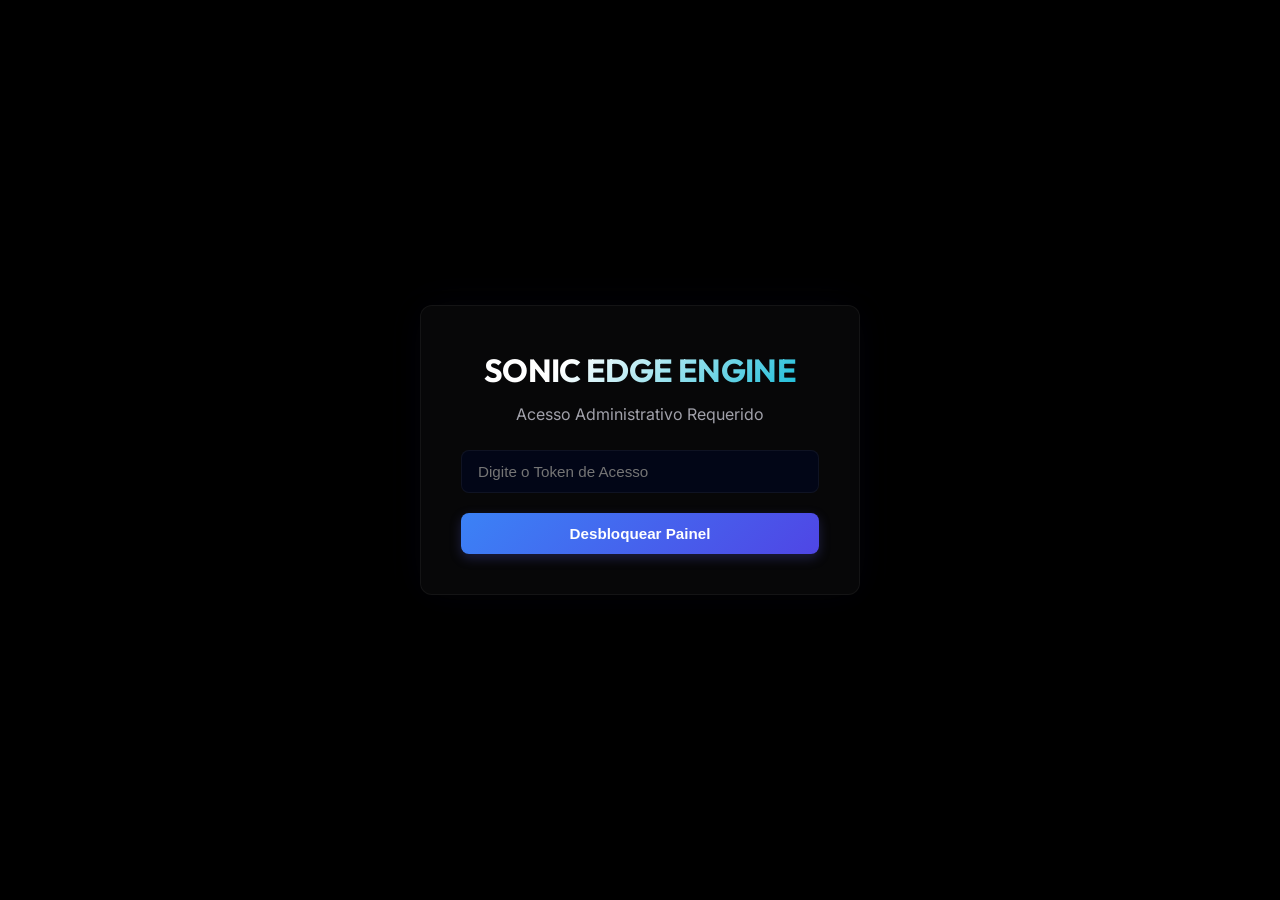
<file: webui/frontend/sandbox.html>
<!DOCTYPE html>
<html lang="en">
<head>
    <meta charset="UTF-8">
    <meta name="viewport" content="width=device-width, initial-scale=1.0">
    <title>Sonic Admin Web UI - Live Sandbox</title>
    <!-- Google Fonts: Outfit and Inter -->
    <link rel="preconnect" href="https://fonts.googleapis.com">
    <link rel="preconnect" href="https://fonts.gstatic.com" crossorigin>
    <link href="https://fonts.googleapis.com/css2?family=Inter:wght@300;400;500;600;700&family=Outfit:wght@400;500;600;700&display=swap" rel="stylesheet">
    <link rel="stylesheet" href="shared.css">
</head>
<body>

    <div style="display: grid; grid-template-columns: 1fr; gap: 2rem;">
        
        <!-- Configuração do Sandbox -->
        <div class="card">
            <div class="card-header">
                <h3 class="card-title">
                    <svg width="18" height="18" viewBox="0 0 24 24" fill="none" stroke="currentColor" stroke-width="2" stroke-linecap="round" stroke-linejoin="round" style="color: var(--color-warning)"><rect x="3" y="3" width="18" height="18" rx="2" ry="2"/><line x1="9" y1="9" x2="15" y2="15"/><line x1="15" y1="9" x2="9" y2="15"/></svg>
                    Live Sandbox - Domínios Sob Interceptação
                </h3>
            </div>
            <div style="display: flex; flex-direction: column; gap: 1rem;">
                <div>
                    <label style="display: block; font-size: 0.8rem; color: var(--text-muted); margin-bottom: 0.25rem;">Domínios Interceptados (separados por vírgula, ex: *.exemplo.com, test.com)</label>
                    <input type="text" id="sandbox-domains-input" class="search-input" style="width: 100%;" placeholder="*.exemplo.com">
                </div>
                <div style="display: flex; gap: 1rem; align-items: center;">
                    <label style="display: flex; align-items: center; gap: 0.5rem; font-size: 0.9rem; cursor: pointer;">
                        <input type="checkbox" id="sandbox-active-check"> Habilitar Interceptação
                    </label>
                    <button class="auth-button" style="width: auto; padding: 0.5rem 1rem;" onclick="saveSandboxConfig()">Salvar</button>
                </div>
            </div>
        </div>

        <!-- Pedidos Pausados -->
        <div class="card">
            <div class="card-header">
                <h3 class="card-title">
                    <svg width="18" height="18" viewBox="0 0 24 24" fill="none" stroke="currentColor" stroke-width="2.5" stroke-linecap="round" stroke-linejoin="round"><circle cx="12" cy="12" r="10"/><line x1="12" y1="8" x2="12" y2="16"/><line x1="8" y1="12" x2="16" y2="12"/></svg>
                    Pedidos Pausados no Breakpoint (Sandbox)
                </h3>
                <span id="sandbox-status-badge" class="badge" style="background-color: transparent; color: var(--text-color); border: 1px solid var(--border-color);">Esperando tráfego...</span>
            </div>

            <div class="form-grid-1to2">
                <!-- Coluna Esquerda: Lista de Transações -->
                <div style="border-right: 1px solid var(--border-color); padding-right: 1rem; max-height: 500px; overflow-y: auto;">
                    <div id="sandbox-tx-list" style="display: flex; flex-direction: column; gap: 0.5rem;">
                        <div style="text-align: center; color: var(--text-muted); padding: 2rem 0; font-size: 0.9rem;">Nenhuma conexão pausada.</div>
                    </div>
                </div>

                <!-- Coluna Direita: Editor Interativo -->
                <div id="sandbox-editor-panel" style="display: none; flex-direction: column; gap: 1rem;">
                    <div style="display: flex; justify-content: space-between; align-items: center; border-bottom: 1px solid var(--border-color); padding-bottom: 0.5rem;">
                        <h4 style="font-family: 'Outfit'; font-size: 1.1rem; color: var(--color-primary);">Breakpoint Interativo - ID: <span id="sb-active-id">-</span></h4>
                        <span id="sb-active-type" class="status-badge success">Inbound Request</span>
                    </div>
                    <div class="form-grid-1to2">
                        <div>
                            <label style="display: block; font-size: 0.8rem; color: var(--text-muted); margin-bottom: 0.25rem;">Método</label>
                            <input type="text" id="sb-method" class="search-input" style="width: 100%;">
                        </div>
                        <div>
                            <label style="display: block; font-size: 0.8rem; color: var(--text-muted); margin-bottom: 0.25rem;">Caminho (Path/URL)</label>
                            <input type="text" id="sb-path" class="search-input" style="width: 100%;">
                        </div>
                    </div>
                    <div>
                        <label style="display: block; font-size: 0.8rem; color: var(--text-muted); margin-bottom: 0.25rem;">Cabeçalhos (JSON)</label>
                        <textarea id="sb-headers" class="search-input" style="width: 100%; height: 100px; font-family: monospace; font-size: 0.8rem; resize: vertical;"></textarea>
                    </div>
                    <div>
                        <label style="display: block; font-size: 0.8rem; color: var(--text-muted); margin-bottom: 0.25rem;">Corpo (Body)</label>
                        <textarea id="sb-body" class="search-input" style="width: 100%; height: 150px; font-family: monospace; font-size: 0.8rem; resize: vertical;"></textarea>
                    </div>

                    <!-- Resposta Direta no Breakpoint do Request -->
                    <div id="sb-direct-response-section" style="border: 1px dashed var(--border-color); padding: 1rem; border-radius: 5px; background: rgba(255, 255, 255, 0.01);">
                        <label style="display: flex; align-items: center; gap: 0.5rem; font-size: 0.875rem; font-weight: bold; cursor: pointer; margin-bottom: 0.5rem;">
                            <input type="checkbox" id="sb-use-direct-resp" onchange="toggleDirectResponseFields()"> Responder Diretamente (Sem chamar upstream)
                        </label>
                        <div id="sb-direct-fields" style="display: none; flex-direction: column; gap: 0.75rem; margin-top: 0.75rem;">
                            <div class="form-grid-1to3">
                                <div>
                                    <label style="display: block; font-size: 0.8rem; color: var(--text-muted); margin-bottom: 0.25rem;">Status</label>
                                    <input type="number" id="sb-resp-status" class="search-input" style="width: 100%;" value="200">
                                </div>
                                <div>
                                    <label style="display: block; font-size: 0.8rem; color: var(--text-muted); margin-bottom: 0.25rem;">Content-Type</label>
                                    <input type="text" id="sb-resp-type" class="search-input" style="width: 100%;" value="application/json">
                                </div>
                            </div>
                            <div>
                                <label style="display: block; font-size: 0.8rem; color: var(--text-muted); margin-bottom: 0.25rem;">Corpo da Resposta</label>
                                <textarea id="sb-resp-body" class="search-input" style="width: 100%; height: 100px; font-family: monospace; font-size: 0.8rem; resize: vertical;" placeholder='{"status":"success"}'></textarea>
                            </div>
                        </div>
                    </div>

                    <div style="display: flex; gap: 1rem; justify-content: flex-end; margin-top: 1rem;">
                        <button class="filter-btn" style="border-color: var(--color-error); color: var(--color-error);" onclick="sandboxAction('block')">Bloquear (403)</button>
                        <button class="filter-btn" style="border-color: var(--text-muted); color: var(--text-color);" onclick="sandboxAction('allow')">Passar Original</button>
                        <button class="auth-button" style="width: auto; padding: 0.5rem 1.5rem;" onclick="sandboxAction('modify')">Enviar Modificado</button>
                    </div>
                </div>
            </div>
        </div>

    </div>

    <!-- Script at the end of body -->
    <script src="shared.js"></script>
    <script>
        let sandboxEventSource = null;
        let activeSandboxTransactions = [];
        let activeSandboxTxID = '';

        window.onPageInit = function() {
            initSandboxSSE();
            loadSandboxActive();
        };

        window.onPagePoll = function() {
            loadSandboxActive();
        };

        function initSandboxSSE() {
            if (sandboxEventSource) return;

            if (window.isDesignMode) {
                console.log("Mock EventSource active for Sandbox events.");
                // Simulação local periódica no Modo Design
                setInterval(() => {
                    if (activeSandboxTransactions.length < 5 && Math.random() > 0.75) {
                        const randomId = "tx-" + Math.floor(1000 + Math.random() * 9000);
                        const isReq = Math.random() > 0.5;
                        const tx = {
                            id: randomId,
                            method: ["GET", "POST", "PUT"][Math.floor(Math.random() * 3)],
                            isInbound: isReq,
                            status: isReq ? 0 : [200, 201, 400, 500][Math.floor(Math.random() * 4)],
                            domain: "api.sonic-gateway.io",
                            path: ["/api/v1/checkout", "/api/v1/auth/login", "/api/v1/users"][Math.floor(Math.random() * 3)],
                            headers: { "Content-Type": "application/json", "User-Agent": "Mozilla/5.0" },
                            body: isReq ? '{"item_id": 42, "qty": 1}' : '{"status":"ok", "message":"order processed"}'
                        };
                        addPausedTx(tx);
                    }
                }, 3000);
                loadSandboxConfig();
                return;
            }

            const token = sessionStorage.getItem('sonic_token');
            if (!token) return;

            sandboxEventSource = new EventSource(`/api/sandbox/events?token=${token}`);

            sandboxEventSource.addEventListener('request_paused', (e) => {
                const tx = JSON.parse(e.data);
                addPausedTx(tx);
            });

            sandboxEventSource.addEventListener('response_paused', (e) => {
                const tx = JSON.parse(e.data);
                addPausedTx(tx);
            });

            sandboxEventSource.addEventListener('request_timeout', (e) => {
                const { id } = JSON.parse(e.data);
                removePausedTx(id);
            });

            sandboxEventSource.addEventListener('response_timeout', (e) => {
                const { id } = JSON.parse(e.data);
                removePausedTx(id);
            });

            sandboxEventSource.onerror = () => {
                console.warn("SSE Connection lost. Retrying or doing polling fallback...");
            };

            loadSandboxConfig();
        }

        async function loadSandboxConfig() {
            const cfg = await window.fetchData('/api/sandbox/config');
            if (cfg) {
                document.getElementById('sandbox-active-check').checked = cfg.active;
                document.getElementById('sandbox-domains-input').value = cfg.enabledDomains ? cfg.enabledDomains.join(', ') : '';
            }
        }

        async function saveSandboxConfig() {
            const active = document.getElementById('sandbox-active-check').checked;
            const domainsStr = document.getElementById('sandbox-domains-input').value;
            const enabledDomains = domainsStr ? domainsStr.split(',').map(d => d.trim()) : [];

            const res = await fetch('/api/sandbox/config', {
                method: 'POST',
                headers: window.getHeaders(),
                body: JSON.stringify({ active, enabledDomains })
            });

            if (res.ok) {
                alert("Configuração do Sandbox guardada com sucesso.");
            } else {
                alert("Erro ao guardar configuração.");
            }
        }

        async function loadSandboxActive() {
            const list = await window.fetchData('/api/sandbox/active');
            if (list) {
                activeSandboxTransactions = list;
                renderSandboxTxList();
            }
        }

        function addPausedTx(tx) {
            if (!activeSandboxTransactions.some(x => x.id === tx.id)) {
                activeSandboxTransactions.push(tx);
                renderSandboxTxList();
                flashSandboxBadge();
            }
        }

        function removePausedTx(id) {
            activeSandboxTransactions = activeSandboxTransactions.filter(x => x.id !== id);
            renderSandboxTxList();
            if (activeSandboxTxID === id) {
                activeSandboxTxID = '';
                document.getElementById('sandbox-editor-panel').style.display = 'none';
            }
        }

        function flashSandboxBadge() {
            const badge = document.getElementById('sandbox-status-badge');
            if (badge) {
                badge.innerText = `${activeSandboxTransactions.length} INTERCEPTADO(S)`;
                badge.style.backgroundColor = '#ffffff';
                badge.style.color = '#000000';
                badge.style.borderColor = '#ffffff';
                setTimeout(() => {
                    badge.style.backgroundColor = 'transparent';
                    badge.style.color = 'var(--text-color)';
                    badge.style.borderColor = 'var(--border-color)';
                }, 1000);
            }
        }

        function renderSandboxTxList() {
            const container = document.getElementById('sandbox-tx-list');
            if (!container) return;

            const badge = document.getElementById('sandbox-status-badge');
            if (badge) {
                badge.innerText = activeSandboxTransactions.length > 0 
                    ? `${activeSandboxTransactions.length} INTERCEPTADO(S)` 
                    : 'A ESCUTAR TRÁFEGO...';
            }

            if (activeSandboxTransactions.length === 0) {
                container.innerHTML = `<div style="text-align: center; color: var(--text-muted); padding: 2rem 0; font-size: 0.9rem;">Nenhuma conexão pausada no momento.</div>`;
                return;
            }

            container.innerHTML = activeSandboxTransactions.map(tx => {
                const methodColor = tx.isInbound ? '#ffffff' : 'var(--text-muted)';
                const typeLabel = tx.isInbound ? 'REQ' : `RESP (${tx.status})`;
                const activeStyle = activeSandboxTxID === tx.id 
                    ? 'border-color: #ffffff; background: rgba(255, 255, 255, 0.05);' 
                    : 'border-color: var(--border-color);';

                return `
                    <div class="metric-card" style="cursor: pointer; padding: 0.75rem; border-radius: 5px; ${activeStyle}" onclick="selectSandboxTx('${tx.id}')">
                        <div style="display:flex; justify-content:space-between; font-size: 0.8rem;">
                            <span style="font-weight:bold; color: ${methodColor}">${tx.method} [${typeLabel}]</span>
                            <span style="color: var(--text-muted); font-family: monospace;">${tx.id}</span>
                        </div>
                        <div style="font-size:0.75rem; word-break:break-all; margin-top: 0.25rem;">Domain: ${window.escapeHTML(tx.domain)}</div>
                        <div style="font-size:0.75rem; color: var(--text-muted); text-overflow:ellipsis; overflow:hidden; white-space:nowrap;">Path: ${window.escapeHTML(tx.path || '/')}</div>
                    </div>
                `;
            }).join('');
        }

        function selectSandboxTx(id) {
            activeSandboxTxID = id;
            const tx = activeSandboxTransactions.find(x => x.id === id);
            if (!tx) return;

            document.getElementById('sb-active-id').innerText = tx.id;
            const typeBadge = document.getElementById('sb-active-type');
            if (typeBadge) {
                if (tx.isInbound) {
                    typeBadge.innerText = 'Inbound Request';
                    typeBadge.className = 'status-badge success';
                    document.getElementById('sb-direct-response-section').style.display = 'block';
                } else {
                    typeBadge.innerText = `Outbound Response (${tx.status})`;
                    typeBadge.className = 'status-badge error';
                    document.getElementById('sb-direct-response-section').style.display = 'none';
                }
            }

            document.getElementById('sb-method').value = tx.method;
            document.getElementById('sb-path').value = tx.path || '';
            document.getElementById('sb-headers').value = JSON.stringify(tx.headers || {}, null, 2);
            document.getElementById('sb-body').value = tx.body || '';

            document.getElementById('sb-use-direct-resp').checked = false;
            document.getElementById('sb-direct-fields').style.display = 'none';

            document.getElementById('sandbox-editor-panel').style.display = 'flex';
            renderSandboxTxList();
        }

        function toggleDirectResponseFields() {
            const useDirect = document.getElementById('sb-use-direct-resp').checked;
            document.getElementById('sb-direct-fields').style.display = useDirect ? 'flex' : 'none';
        }

        async function sandboxAction(action) {
            if (!activeSandboxTxID) return;

            let headers = {};
            try {
                headers = JSON.parse(document.getElementById('sb-headers').value);
            } catch (err) {
                alert("Erro ao processar cabeçalhos: Certifique-se que o JSON é válido.");
                return;
            }

            const body = document.getElementById('sb-body').value;
            const method = document.getElementById('sb-method').value;
            const path = document.getElementById('sb-path').value;

            const payload = {
                id: activeSandboxTxID,
                action: action,
                headers: headers,
                body: body,
                status: action === 'modify' ? parseInt(document.getElementById('sb-resp-status').value || '0') : 0
            };

            const useDirect = document.getElementById('sb-use-direct-resp').checked;
            if (useDirect && payload.action === 'modify') {
                payload.respDirect = {
                    status: parseInt(document.getElementById('sb-resp-status').value || '200'),
                    headers: { 'Content-Type': document.getElementById('sb-resp-type').value },
                    body: document.getElementById('sb-resp-body').value
                };
            }

            const res = await fetch('/api/sandbox/resume', {
                method: 'POST',
                headers: window.getHeaders(),
                body: JSON.stringify(payload)
            });

            if (res.ok) {
                removePausedTx(activeSandboxTxID);
            } else {
                alert("Falha ao resumir breakpoint.");
            }
        }
    </script>
</body>
</html>
</file>
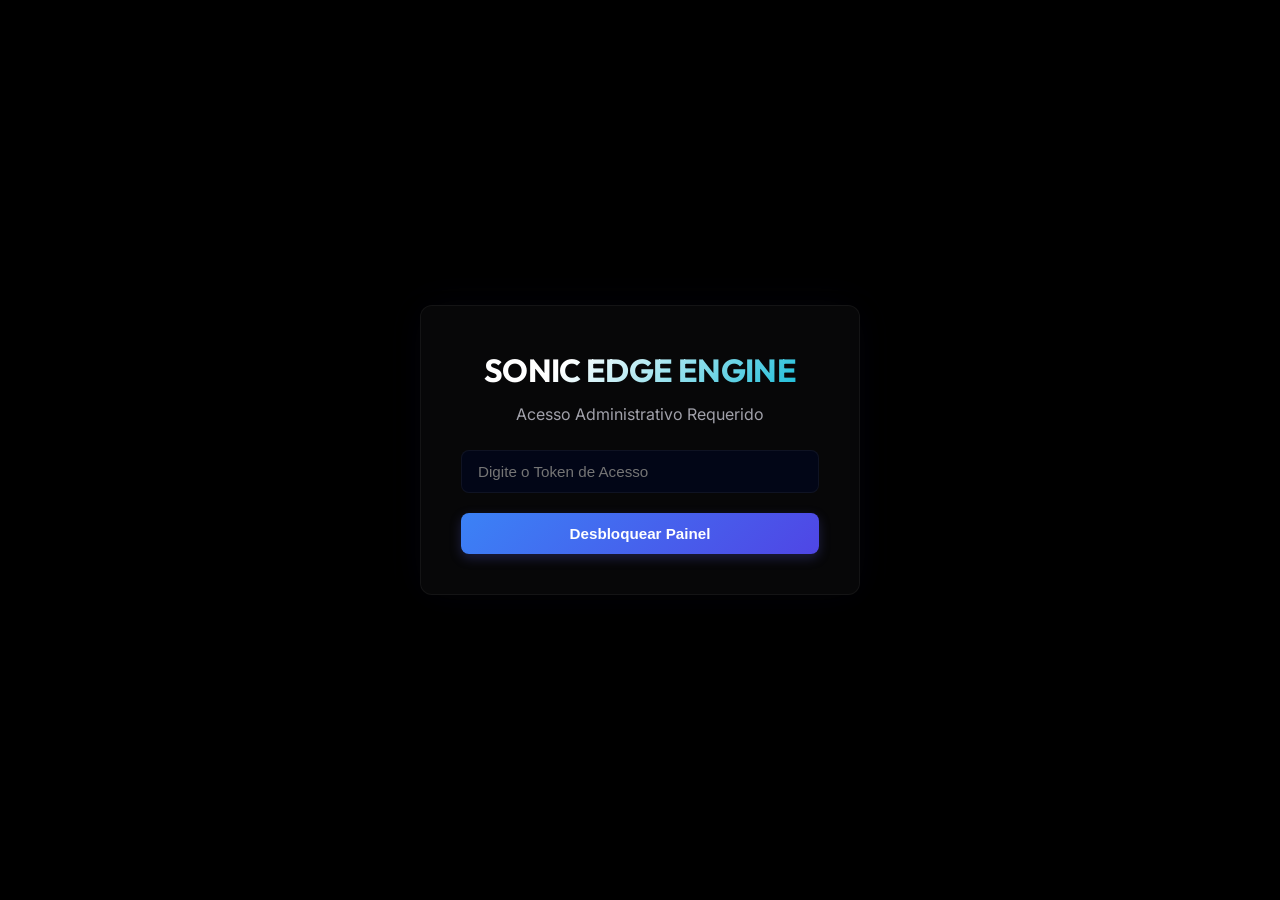
<file: webui/frontend/security.html>
<!DOCTYPE html>
<html lang="en">
<head>
    <meta charset="UTF-8">
    <meta name="viewport" content="width=device-width, initial-scale=1.0">
    <title>Sonic Admin Web UI - CVE Scanner</title>
    <!-- Google Fonts: Outfit and Inter -->
    <link rel="preconnect" href="https://fonts.googleapis.com">
    <link rel="preconnect" href="https://fonts.gstatic.com" crossorigin>
    <link href="https://fonts.googleapis.com/css2?family=Inter:wght@300;400;500;600;700&family=Outfit:wght@400;500;600;700&display=swap" rel="stylesheet">
    <link rel="stylesheet" href="shared.css">
</head>
<body>

    <div class="card" style="border-color: rgba(239, 68, 68, 0.25);">
        <div class="card-header" style="border-bottom-color: rgba(239, 68, 68, 0.15)">
            <h3 class="card-title" style="color: #ef4444; display: flex; align-items: center; gap: 0.35rem;">
                <svg width="18" height="18" viewBox="0 0 24 24" fill="none" stroke="currentColor" stroke-width="2.2" stroke-linecap="round" stroke-linejoin="round"><path d="M12 22s8-4 8-10V5l-8-3-8 3v7c0 6 8 10 8 10z"/></svg>
                Security Audit Log (CVE Scanner)
            </h3>
        </div>
        
        <div class="cve-list" id="cve-logs-container" style="display: flex; flex-direction: column; gap: 1rem; padding-top: 0.5rem;">
            <div class="no-alerts" style="text-align: center; color: var(--text-muted); padding: 3rem 0;">No CVE or vulnerability exploits detected.</div>
        </div>
    </div>

    <!-- Script no final do body para injeção de layout -->
    <script src="shared.js"></script>
    <script>
        window.onPageInit = function() {
            loadCVELogs();
        };

        window.onPagePoll = function() {
            loadCVELogs();
        };

        async function loadCVELogs() {
            const cves = await window.fetchData('/api/cves');
            updateCVELogs(cves);
        }

        function updateCVELogs(cves) {
            const container = document.getElementById('cve-logs-container');
            if (!container) return;

            if (!cves || cves.length === 0) {
                const emptyHTML = `<div class="no-alerts" style="text-align: center; color: var(--text-muted); padding: 3rem 0;">Nenhuma tentativa de exploit ou vulnerabilidade CVE detetada no tráfego.</div>`;
                if (container.innerHTML !== emptyHTML) container.innerHTML = emptyHTML;
                return;
            }

            const newHTML = cves.map(c => {
                const date = new Date(c.timestamp);
                const timeStr = date.toLocaleTimeString() + ' ' + date.toLocaleDateString();
                
                return `
                    <div class="cve-item" style="border: 1px solid rgba(239, 68, 68, 0.15); border-radius: 6px; padding: 1rem; background-color: #040406; display: flex; flex-direction: column; gap: 0.5rem;">
                        <div class="cve-item-header" style="display: flex; justify-content: space-between; align-items: center; border-bottom: 1px dashed var(--border-color); padding-bottom: 0.5rem;">
                            <span class="cve-tag" style="background-color: rgba(239, 68, 68, 0.1); color: #ef4444; border: 1px solid rgba(239, 68, 68, 0.2); font-size: 0.65rem; font-weight: bold; padding: 0.15rem 0.45rem; border-radius: 4px; font-family: 'Outfit'; letter-spacing: 0.05em;">WAF BLOCKED</span>
                            <span class="cve-time" style="font-size: 0.75rem; color: var(--text-muted); font-family: monospace;">${timeStr}</span>
                        </div>
                        <div class="cve-pattern" style="font-size: 0.85rem; font-weight: 600; color: #f4f4f5; font-family: 'Outfit';">
                            Assinatura: <span style="font-weight: normal; color: var(--text-muted);">${window.escapeHTML(c.signature)}</span>
                        </div>
                        <div class="cve-preview" style="background-color: #000000; border: 1px solid var(--border-color); border-radius: 5px; padding: 0.75rem; font-family: monospace; font-size: 0.75rem; color: #e4e4e7; white-space: pre-wrap; word-break: break-all; max-height: 150px; overflow-y: auto; line-height: 1.4;">${window.escapeHTML(c.preview)}</div>
                    </div>
                `;
            }).join('');

            if (container.innerHTML !== newHTML) {
                container.innerHTML = newHTML;
            }
        }
    </script>
</body>
</html>
</file>
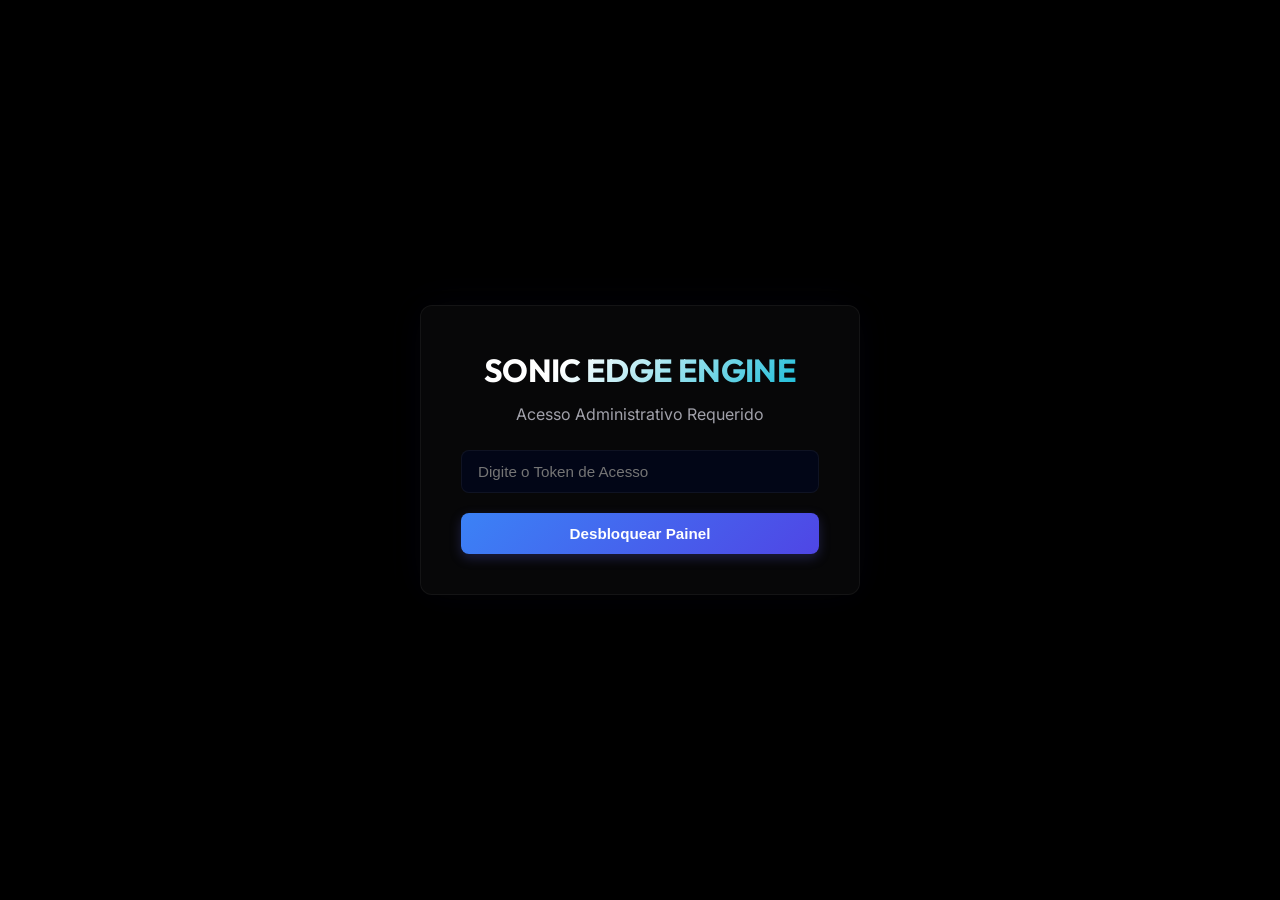
<file: webui/frontend/workers.html>
<!DOCTYPE html>
<html lang="en">
<head>
    <meta charset="UTF-8">
    <meta name="viewport" content="width=device-width, initial-scale=1.0">
    <title>Sonic Admin Web UI - Edge Workers</title>
    <!-- Google Fonts: Outfit and Inter -->
    <link rel="preconnect" href="https://fonts.googleapis.com">
    <link rel="preconnect" href="https://fonts.gstatic.com" crossorigin>
    <link href="https://fonts.googleapis.com/css2?family=Inter:wght@300;400;500;600;700&family=Outfit:wght@400;500;600;700&display=swap" rel="stylesheet">
    <link rel="stylesheet" href="shared.css">
</head>
<body>

    <div class="card">
        <div class="card-header">
            <h3 class="card-title">
                <svg width="18" height="18" viewBox="0 0 24 24" fill="none" stroke="currentColor" stroke-width="2" stroke-linecap="round" stroke-linejoin="round" style="color: var(--color-success)"><path d="M12 2H2v10h10V2zM22 12H12v10h10V12zM12 7h10M2 17h10"/></svg>
                Active Edge Workers
            </h3>
            <button class="auth-button" style="width: auto; padding: 0.5rem 1rem;" onclick="showNewWorkerForm()">+ Novo Worker</button>
        </div>

        <!-- Form para Criar/Editar Worker -->
        <div id="worker-form-container" style="display: none; background-color: var(--surface-card); border: 1px solid var(--border-color); padding: 1.5rem; border-radius: 5px; margin-bottom: 1.5rem;">
            <h4 id="worker-form-title" style="margin-bottom: 1rem; font-family: 'Outfit';">Criar Novo Edge Worker</h4>
            <div style="margin-bottom: 1rem;">
                <label style="display: block; font-size: 0.8rem; color: var(--text-muted); margin-bottom: 0.25rem;">Nome do Arquivo (ex: .js, .wasm, .go, .rs, .py, .sh, .rb, .pl)</label>
                <input type="text" id="worker-filename" class="search-input" style="width: 100%;" placeholder="ex: meu_worker.js, auth.wasm, script.py, build.sh">
            </div>
            <div style="margin-bottom: 1rem;">
                <label style="display: block; font-size: 0.8rem; color: var(--text-muted); margin-bottom: 0.25rem;">Código / Fonte do Worker</label>
                <textarea id="worker-code" class="search-input" style="width: 100%; height: 320px; font-family: monospace; font-size: 0.85rem; padding: 0.5rem; white-space: pre; overflow-wrap: normal; overflow-x: auto; line-height: 1.4;" placeholder="// functions/meu_worker.js&#10;function onTraffic(request) {&#10;    log('Meu worker rodando!');&#10;    request.headers.set('X-Meu-Header', 'Sonic');&#10;    return request;&#10;}&#10;&#10;function onResponse(response) {&#10;    return response;&#10;}"></textarea>
            </div>
            <div style="display: flex; gap: 0.5rem; justify-content: flex-end;">
                <button class="btn-sidebar-action" style="border-color: transparent; width: auto; padding: 0.5rem 1rem;" onclick="hideWorkerForm()">Cancelar</button>
                <button class="auth-button" style="width: auto; padding: 0.5rem 1.5rem;" onclick="saveWorker()">Guardar</button>
            </div>
        </div>

        <div class="table-wrapper">
            <table>
                <thead>
                    <tr>
                        <th>Worker Name</th>
                        <th>Linguagem</th>
                        <th>Protocolo</th>
                        <th>Size</th>
                        <th>Active Handlers</th>
                        <th style="text-align: right; padding-right: 1.5rem;">Ações</th>
                    </tr>
                </thead>
                <tbody id="workers-table-body">
                    <tr>
                        <td colspan="6" style="text-align: center; color: var(--text-muted);">Loading workers...</td>
                    </tr>
                </tbody>
            </table>
        </div>
        
        <!-- Info Banner for Roadmap Protocols -->
        <div style="margin-top: 1.25rem; padding: 0.75rem 1rem; background-color: rgba(6, 182, 212, 0.05); border: 1px dashed rgba(6, 182, 212, 0.15); border-radius: 8px; font-size: 0.8rem; display: flex; align-items: center; gap: 0.75rem; color: var(--text-muted); line-height: 1.45;">
            <svg width="18" height="18" viewBox="0 0 24 24" fill="none" stroke="currentColor" stroke-width="2.5" stroke-linecap="round" stroke-linejoin="round" style="color: var(--color-secondary); flex-shrink: 0;"><circle cx="12" cy="12" r="10"/><line x1="12" y1="16" x2="12" y2="12"/><line x1="12" y1="8" x2="12.01" y2="8"/></svg>
            <span>💡 <strong>Nota de Roadmap:</strong> O processamento e interceptação ativos para tráfego <strong>UDP, DNS e QUIC</strong> estão planejados para a versão <strong>v1.4.0</strong>. Atualmente, o Sonic intercepta e roteia tráfego HTTP, HTTPS, WebSocket, gRPC e TCP (Raw).</span>
        </div>
    </div>

    <!-- Script at the end of body -->
    <script src="shared.js"></script>
    <script>
        window.onPageInit = function() {
            pollWorkers();
        };

        window.onPagePoll = function() {
            pollWorkers();
        };

        async function pollWorkers() {
            const workers = await window.fetchData('/api/workers');
            if (workers) {
                updateWorkersTable(workers);
            }
        }

        function updateWorkersTable(workers) {
            const tbody = document.getElementById('workers-table-body');
            if (!tbody) return;

            if (!workers || workers.length === 0) {
                tbody.innerHTML = `<tr><td colspan="6" style="text-align: center; color: var(--text-muted);">No worker files found in functions/</td></tr>`;
                return;
            }

            tbody.innerHTML = workers.map(w => {
                let handlers = [];
                if (w.onTraffic) handlers.push('<span style="color: var(--color-primary)">onTraffic</span>');
                if (w.onResponse) handlers.push('<span style="color: var(--color-success)">onResponse</span>');
                const handlersStr = handlers.length > 0 ? handlers.join(', ') : '<span style="color: var(--text-muted)">none</span>';

                // Determinar badge para a linguagem
                let langBadgeClass = "warning";
                if (w.language === "JavaScript") langBadgeClass = "primary";
                else if (w.language === "WebAssembly" || w.language === "Go (WASM)" || w.language === "Rust (WASM)" || w.language === "C (WASM)") langBadgeClass = "success";
                else if (w.language === "Python" || w.language === "Ruby" || w.language === "Shell Script" || w.language === "Perl") langBadgeClass = "info";

                return `
                    <tr>
                        <td style="font-weight: 500; font-family: 'Outfit';">${window.escapeHTML(w.name)}</td>
                        <td><span class="status-badge ${langBadgeClass}" style="font-size: 0.75rem; padding: 0.15rem 0.4rem;">${window.escapeHTML(w.language || '-')}</span></td>
                        <td style="font-size: 0.85rem; color: var(--text-muted); font-weight: 500;">${window.escapeHTML(w.protocol || '-')}</td>
                        <td style="color: var(--text-muted);">${window.escapeHTML(w.size)}</td>
                        <td>${handlersStr}</td>
                        <td style="text-align: right; padding-right: 1.5rem;">
                            <button class="filter-btn" style="border-color: var(--color-primary); color: var(--color-primary); margin-right: 0.25rem; padding: 0.25rem 0.5rem; font-size: 0.75rem;" onclick="editWorker('${window.escapeHTML(w.name)}')">Editar</button>
                            <button class="filter-btn" style="border-color: var(--color-error); color: var(--color-error); padding: 0.25rem 0.5rem; font-size: 0.75rem;" onclick="deleteWorker('${window.escapeHTML(w.name)}')">Excluir</button>
                        </td>
                    </tr>
                `;
            }).join('');
        }

        function showNewWorkerForm() {
            document.getElementById('worker-form-title').innerText = "Criar Novo Edge Worker";
            document.getElementById('worker-filename').value = "";
            document.getElementById('worker-filename').disabled = false;
            document.getElementById('worker-code').value = "";
            document.getElementById('worker-form-container').style.display = 'block';
            document.getElementById('worker-filename').focus();
        }

        function hideWorkerForm() {
            document.getElementById('worker-form-container').style.display = 'none';
        }

        async function saveWorker() {
            const name = document.getElementById('worker-filename').value.trim();
            const code = document.getElementById('worker-code').value;

            if (!name) {
                alert("Por favor insira o nome do arquivo do Worker.");
                return;
            }

            const res = await fetch('/api/workers', {
                method: 'POST',
                headers: window.getHeaders(),
                body: JSON.stringify({ name, code })
            });

            if (res.ok) {
                hideWorkerForm();
                pollWorkers();
            } else {
                const errData = await res.json().catch(() => ({}));
                alert("Erro ao salvar worker: " + (errData.error || "Erro desconhecido"));
            }
        }

        async function editWorker(name) {
            const data = await window.fetchData(`/api/workers?name=${encodeURIComponent(name)}`);
            if (data) {
                document.getElementById('worker-form-title').innerText = "Editar Edge Worker";
                document.getElementById('worker-filename').value = data.name;
                document.getElementById('worker-filename').disabled = true;
                document.getElementById('worker-code').value = data.code;
                document.getElementById('worker-form-container').style.display = 'block';
                document.getElementById('worker-code').focus();
            }
        }

        async function deleteWorker(name) {
            if (confirm(`Pretende apagar o worker "${name}"?`)) {
                const res = await fetch(`/api/workers?name=${encodeURIComponent(name)}`, {
                    method: 'DELETE',
                    headers: window.getHeaders()
                });
                if (res.ok) {
                    pollWorkers();
                } else {
                    const errData = await res.json().catch(() => ({}));
                    alert("Erro ao excluir worker: " + (errData.error || "Erro desconhecido"));
                }
            }
        }
    </script>
</body>
</html>
</file>
<file: webui/frontend/shared.css>
:root {
    --bg-color: #000000; /* Preto absoluto (AMOLED) */
    --surface-color: rgba(9, 9, 11, 0.8); /* Preto translúcido */
    --surface-card: #09090b; /* Zinco-950 elevado */
    --border-color: rgba(255, 255, 255, 0.05); /* Borda ultra-fina translúcida */
    --border-active: rgba(255, 255, 255, 0.15);
    --text-color: #f4f4f5; /* Zinco-100 */
    --text-muted: #a1a1aa; /* Zinco-400 */
    --color-primary: #3b82f6; /* Azul elétrico premium */
    --color-secondary: #06b6d4; /* Cyan */
    --color-success: #10b981; /* Esmeralda */
    --color-error: #ef4444; /* Vermelho */
    --color-warning: #f59e0b; /* Amber */
    --glow-color: rgba(59, 130, 246, 0.15);
    --sidebar-width: 260px;
    --transition-fast: 0.2s cubic-bezier(0.4, 0, 0.2, 1);
    --transition-normal: 0.3s cubic-bezier(0.4, 0, 0.2, 1);
}

* {
    box-sizing: border-box;
    margin: 0;
    padding: 0;
}

body {
    font-family: 'Inter', sans-serif;
    background-color: var(--bg-color);
    color: var(--text-color);
    line-height: 1.5;
    min-height: 100vh;
    display: flex;
    flex-direction: column;
}

h1, h2, h3, h4 {
    font-family: 'Outfit', sans-serif;
    font-weight: 600;
    letter-spacing: -0.01em;
}

/* Loading / Token Screen */
#auth-screen {
    position: fixed;
    top: 0;
    left: 0;
    width: 100%;
    height: 100%;
    background-color: var(--bg-color);
    display: flex;
    justify-content: center;
    align-items: center;
    z-index: 1000;
    transition: opacity 0.3s ease;
}

.auth-card {
    background-color: var(--surface-color);
    border: 1px solid var(--border-color);
    border-radius: 12px;
    padding: 2.5rem;
    width: 100%;
    max-width: 440px;
    box-shadow: 0 10px 25px -5px rgba(0, 0, 0, 0.5), 0 0 40px rgba(99, 102, 241, 0.05);
}

.auth-logo {
    font-size: 2rem;
    font-weight: 700;
    font-family: 'Outfit', sans-serif;
    color: #ffffff;
    letter-spacing: -0.02em;
    margin-bottom: 0.5rem;
    text-align: center;
    background: linear-gradient(135deg, #ffffff 30%, var(--color-secondary) 100%);
    -webkit-background-clip: text;
    -webkit-text-fill-color: transparent;
}

.auth-title {
    font-size: 1rem;
    color: var(--text-muted);
    margin-bottom: 1.5rem;
    text-align: center;
}

.auth-input {
    width: 100%;
    padding: 0.75rem 1rem;
    background-color: #020617;
    border: 1px solid var(--border-color);
    border-radius: 8px;
    color: var(--text-color);
    font-size: 0.95rem;
    margin-bottom: 1.25rem;
    outline: none;
    transition: border-color 0.2s, box-shadow 0.2s;
}

.auth-input:focus {
    border-color: var(--color-primary);
    box-shadow: 0 0 0 2px rgba(99, 102, 241, 0.2);
}

.auth-button {
    width: 100%;
    padding: 0.75rem;
    background: linear-gradient(135deg, var(--color-primary) 0%, #4f46e5 100%);
    border: none;
    border-radius: 8px;
    color: #ffffff;
    font-weight: 600;
    font-size: 0.95rem;
    cursor: pointer;
    box-shadow: 0 4px 12px rgba(99, 102, 241, 0.25);
    transition: all 0.2s cubic-bezier(0.4, 0, 0.2, 1);
}

.auth-button:hover {
    background: linear-gradient(135deg, #4f46e5 0%, #4338ca 100%);
    box-shadow: 0 4px 20px rgba(99, 102, 241, 0.45);
    transform: translateY(-1px);
}

.auth-button:active {
    transform: translateY(1px) scale(0.98);
}

.error-message {
    color: #f87171;
    font-size: 0.85rem;
    margin-top: 0.75rem;
    padding: 0.5rem;
    background-color: rgba(239, 68, 68, 0.1);
    border: 1px dashed rgba(239, 68, 68, 0.3);
    border-radius: 8px;
    text-align: center;
    display: none;
}

/* App Layout structure */
.app-layout {
    display: flex;
    flex: 1;
    width: 100%;
    position: relative;
}

/* Sidebar Styling */
.sidebar {
    width: var(--sidebar-width);
    background-color: #09090b;
    border-right: 1px solid var(--border-color);
    display: flex;
    flex-direction: column;
    position: fixed;
    top: 0;
    left: 0;
    bottom: 0;
    z-index: 100;
    transition: transform 0.3s cubic-bezier(0.4, 0, 0.2, 1);
}

.sidebar-brand {
    padding: 1.5rem;
    border-bottom: 1px solid var(--border-color);
    display: flex;
    align-items: center;
    justify-content: space-between;
}

.brand-logo {
    font-size: 1.5rem;
    font-weight: 700;
    font-family: 'Outfit', sans-serif;
    color: var(--color-primary);
    letter-spacing: -0.02em;
}

.sidebar-nav {
    flex: 1;
    padding: 1rem 0.75rem;
    display: flex;
    flex-direction: column;
    gap: 0.25rem;
    overflow-y: auto;
}

/* Scrollbar custom for sidebar */
.sidebar-nav::-webkit-scrollbar {
    width: 4px;
}
.sidebar-nav::-webkit-scrollbar-track {
    background: transparent;
}
.sidebar-nav::-webkit-scrollbar-thumb {
    background: var(--border-color);
    border-radius: 2px;
}

.tab-btn {
    background: transparent;
    border: none;
    border-left: 3px solid transparent;
    color: var(--text-muted);
    padding: 0.65rem 0.85rem;
    border-radius: 0 6px 6px 0;
    cursor: pointer;
    font-family: 'Outfit', sans-serif;
    font-size: 0.875rem;
    font-weight: 500;
    display: flex;
    align-items: center;
    gap: 0.65rem;
    transition: all var(--transition-fast);
    outline: none;
    text-align: left;
    width: 100%;
    text-decoration: none;
}

.tab-btn:hover {
    color: var(--text-color);
    background-color: rgba(255, 255, 255, 0.03);
    border-left-color: rgba(99, 102, 241, 0.3);
}

.tab-btn.active {
    color: #ffffff;
    background: linear-gradient(135deg, rgba(99, 102, 241, 0.15) 0%, rgba(6, 182, 212, 0.08) 100%);
    border-left-color: var(--color-primary);
    font-weight: 600;
    box-shadow: inset 0 0 12px rgba(99, 102, 241, 0.08);
}

.sidebar-footer {
    padding: 1.25rem;
    border-top: 1px solid var(--border-color);
    display: flex;
    flex-direction: column;
    gap: 0.75rem;
    background-color: #050507;
}

.uptime-text {
    font-size: 0.75rem;
    color: var(--text-muted);
    font-family: monospace;
}

.version-text {
    font-size: 0.65rem;
    color: #3f3f46;
    text-align: center;
    margin-top: 0.25rem;
}

.footer-actions {
    display: flex;
    gap: 0.5rem;
}

.btn-sidebar-action {
    flex: 1;
    background: transparent;
    border: 1px solid var(--border-color);
    color: var(--text-muted);
    padding: 0.45rem;
    border-radius: 6px;
    cursor: pointer;
    font-size: 0.75rem;
    font-weight: 500;
    transition: all 0.2s;
    text-align: center;
}

.btn-sidebar-action:hover {
    color: var(--text-color);
    border-color: #3f3f46;
    background-color: rgba(255, 255, 255, 0.03);
}

.btn-sidebar-action.btn-danger:hover {
    background-color: rgba(239, 68, 68, 0.1);
    color: #ef4444;
    border-color: #ef4444;
}

/* Content Area */
.content-wrapper {
    flex: 1;
    margin-left: var(--sidebar-width);
    width: calc(100% - var(--sidebar-width));
    display: flex;
    flex-direction: column;
    min-height: 100vh;
    transition: margin-left 0.3s ease, width 0.3s ease;
}

main {
    flex: 1;
    padding: 2rem;
    max-width: 100%;
    width: 100%;
    box-sizing: border-box;
}

/* Mobile Header */
.mobile-header {
    display: none;
    background-color: #09090b;
    border-bottom: 1px solid var(--border-color);
    height: 60px;
    padding: 0 1.25rem;
    align-items: center;
    justify-content: space-between;
    position: fixed;
    top: 0;
    left: 0;
    right: 0;
    z-index: 90;
}

.hamburger-btn {
    background: transparent;
    border: none;
    color: var(--text-color);
    cursor: pointer;
    display: flex;
    align-items: center;
    justify-content: center;
    outline: none;
}

.mobile-logo {
    font-size: 1.25rem;
    font-weight: 700;
    font-family: 'Outfit', sans-serif;
    color: var(--color-primary);
}

.sidebar-overlay {
    display: none;
    position: fixed;
    top: 0;
    left: 0;
    right: 0;
    bottom: 0;
    background-color: rgba(0, 0, 0, 0.6);
    backdrop-filter: blur(4px);
    z-index: 95;
}

.logo-section {
    display: flex;
    align-items: center;
    gap: 0.75rem;
}

.badge {
    background-color: rgba(255, 255, 255, 0.08);
    color: #ffffff;
    border: 1px solid var(--border-color);
    padding: 0.25rem 0.6rem;
    border-radius: 6px;
    font-size: 0.725rem;
    font-weight: 600;
    letter-spacing: 0.05em;
    text-transform: uppercase;
}

.tab-content {
    animation: fadeIn 0.2s ease-out;
}

@keyframes fadeIn {
    from { opacity: 0; transform: translateY(2px); }
    to { opacity: 1; transform: translateY(0); }
}

/* Cards and Layouts */
.card {
    background: var(--surface-color);
    backdrop-filter: blur(12px);
    -webkit-backdrop-filter: blur(12px);
    border: 1px solid var(--border-color);
    border-radius: 12px;
    padding: 1.5rem;
    display: flex;
    flex-direction: column;
    gap: 1rem;
    box-shadow: 0 8px 32px 0 rgba(0, 0, 0, 0.4);
    transition: all var(--transition-normal);
}

.card:hover {
    border-color: var(--border-active);
    box-shadow: 0 8px 32px 0 rgba(99, 102, 241, 0.03);
}

.card-header {
    display: flex;
    justify-content: space-between;
    align-items: center;
    border-bottom: 1px solid var(--border-color);
    padding-bottom: 0.75rem;
}

.card-title {
    font-size: 1.05rem;
    display: flex;
    align-items: center;
    gap: 0.5rem;
    color: var(--text-color);
}

.dashboard-grid {
    display: grid;
    grid-template-columns: 3fr 2fr;
    gap: 2rem;
}

.full-width {
    grid-column: span 2;
}

@media (max-width: 1280px) {
    .dashboard-grid {
        grid-template-columns: 1fr;
    }
    .full-width {
        grid-column: span 1;
    }
}

.dashboard-split-grid {
    display: grid;
    grid-template-columns: 1fr 1fr;
    gap: 2rem;
}

@media (max-width: 1280px) {
    .dashboard-split-grid {
        grid-template-columns: 1fr;
    }
}

/* Metrics grid */
.metrics-grid {
    display: grid;
    grid-template-columns: repeat(2, 1fr);
    gap: 1rem;
}

@media (min-width: 640px) {
    .metrics-grid {
        grid-template-columns: repeat(4, 1fr);
    }
}

.metric-card {
    background: var(--surface-color);
    backdrop-filter: blur(8px);
    -webkit-backdrop-filter: blur(8px);
    border: 1px solid var(--border-color);
    border-radius: 12px;
    padding: 1.25rem;
    display: flex;
    flex-direction: column;
    gap: 0.5rem;
    position: relative;
    overflow: hidden;
    transition: all var(--transition-normal);
}

.metric-card::before {
    content: '';
    position: absolute;
    top: 0;
    left: 0;
    width: 100%;
    height: 3px;
    background: var(--accent-color, var(--color-primary));
    opacity: 0.8;
}

.metric-card:hover {
    border-color: var(--accent-color, var(--color-primary));
    transform: translateY(-2px);
    box-shadow: 0 8px 24px rgba(0, 0, 0, 0.45);
}

.metric-title {
    font-size: 0.8rem;
    color: var(--text-muted);
    text-transform: uppercase;
    font-weight: 600;
    letter-spacing: 0.05em;
}

.metric-value {
    font-size: 1.75rem;
    font-weight: 700;
    font-family: 'Outfit', sans-serif;
    color: var(--color-primary);
}

/* Sparkline Chart */
.chart-container {
    width: 100%;
    height: 200px;
    position: relative;
    margin-top: 0.5rem;
}

.chart-svg {
    width: 100%;
    height: 100%;
    overflow: visible;
}

.chart-grid-line {
    stroke: #18181b;
    stroke-width: 1;
    stroke-dasharray: 4, 4;
}

.chart-line-glow {
    stroke-width: 4;
    opacity: 0.12;
    filter: blur(4px);
}

.chart-pulse-glow {
    transform-origin: center;
}

#chart-line {
    stroke: var(--color-secondary) !important;
}

#chart-line-glow {
    stroke: var(--color-secondary) !important;
    opacity: 0.3 !important;
}

#latency-chart-line {
    stroke: var(--color-primary) !important;
}

#latency-chart-line-glow {
    stroke: var(--color-primary) !important;
    opacity: 0.3 !important;
}

#chart-pulse-point, #chart-pulse-ring {
    fill: var(--color-secondary) !important;
    stroke: var(--color-secondary) !important;
}

#latency-chart-pulse-point, #latency-chart-pulse-ring {
    fill: var(--color-primary) !important;
    stroke: var(--color-primary) !important;
}

/* Tables */
.table-wrapper {
    overflow-x: auto;
}

table {
    width: 100%;
    border-collapse: collapse;
    text-align: left;
}

th {
    font-size: 0.725rem;
    text-transform: uppercase;
    letter-spacing: 0.05em;
    color: var(--text-muted);
    padding: 0.75rem 1rem;
    border-bottom: 1px solid var(--border-color);
    font-weight: 600;
}

td {
    padding: 0.75rem 1rem;
    border-bottom: 1px solid var(--border-color);
    font-size: 0.85rem;
}

tr:last-child td {
    border-bottom: none;
}

tr:hover td {
    background-color: rgba(255, 255, 255, 0.02);
}

/* Badges e Status das Execuções */
.status-badge {
    padding: 0.25rem 0.6rem;
    border-radius: 6px;
    font-size: 0.7rem;
    font-weight: 600;
    text-transform: uppercase;
    border: 1px solid transparent;
    display: inline-block;
    letter-spacing: 0.03em;
}

.status-badge.success {
    background-color: rgba(16, 185, 129, 0.12);
    color: var(--color-success);
    border-color: rgba(16, 185, 129, 0.25);
}

.status-badge.error {
    background-color: rgba(239, 68, 68, 0.12);
    color: var(--color-error);
    border-color: rgba(239, 68, 68, 0.25);
    border-style: solid;
}

.status-badge.warning {
    background-color: rgba(245, 158, 11, 0.12);
    color: var(--color-warning);
    border-color: rgba(245, 158, 11, 0.25);
    border-style: solid;
}

.status-badge.primary {
    background-color: rgba(99, 102, 241, 0.12);
    color: var(--color-primary);
    border-color: rgba(99, 102, 241, 0.25);
    border-style: solid;
}

.status-badge.info {
    background-color: rgba(6, 182, 212, 0.12);
    color: var(--color-secondary);
    border-color: rgba(6, 182, 212, 0.25);
    border-style: solid;
}

.exec-duration {
    font-weight: 600;
    color: var(--text-color);
}

.error-detail {
    font-family: monospace;
    font-size: 0.75rem;
    color: var(--text-muted);
    background-color: #000000;
    border: 1px solid var(--border-color);
    padding: 0.15rem 0.4rem;
    border-radius: 5px;
    margin-top: 0.25rem;
    word-break: break-all;
    display: inline-block;
}

/* Terminal de Logs (Console Logs) */
.log-filters {
    display: flex;
    flex-wrap: wrap;
    justify-content: space-between;
    align-items: center;
    gap: 1rem;
    background-color: var(--surface-color);
    border: 1px solid var(--border-color);
    padding: 0.75rem 1rem;
    border-radius: 8px 8px 0 0;
    border-bottom: none;
}

.filter-group {
    display: flex;
    gap: 0.5rem;
}

.filter-btn {
    background-color: rgba(255, 255, 255, 0.02);
    border: 1px solid var(--border-color);
    color: var(--text-muted);
    padding: 0.35rem 0.75rem;
    border-radius: 6px;
    font-size: 0.8rem;
    cursor: pointer;
    font-family: 'Outfit', sans-serif;
    transition: all var(--transition-fast);
}

.filter-btn:hover {
    border-color: var(--color-primary);
    color: var(--text-color);
    background-color: rgba(99, 102, 241, 0.08);
}

.filter-btn.active {
    background: linear-gradient(135deg, var(--color-primary) 0%, #4f46e5 100%);
    border-color: var(--color-primary);
    color: #ffffff;
    box-shadow: 0 4px 12px rgba(99, 102, 241, 0.25);
    font-weight: 600;
}

.search-input {
    background-color: #020617;
    border: 1px solid var(--border-color);
    color: var(--text-color);
    padding: 0.35rem 0.75rem;
    border-radius: 6px;
    font-size: 0.8rem;
    outline: none;
    width: 240px;
    transition: all var(--transition-fast);
}

.search-input:focus {
    border-color: var(--color-primary);
    box-shadow: 0 0 0 2px rgba(99, 102, 241, 0.2);
}

.terminal {
    background-color: #000000;
    border: 1px solid var(--border-color);
    border-radius: 0 0 8px 8px;
    font-family: 'SFMono-Regular', Consolas, 'Liberation Mono', Menlo, monospace;
    padding: 1.5rem;
    max-height: 500px;
    overflow-y: auto;
    display: flex;
    flex-direction: column;
    gap: 0.4rem;
}

.log-line {
    font-size: 0.825rem;
    display: flex;
    gap: 0.75rem;
    line-height: 1.4;
    align-items: flex-start;
}

.log-time {
    color: #52525b;
    flex-shrink: 0;
}

.log-level {
    font-weight: 700;
    flex-shrink: 0;
    width: 48px;
    text-transform: uppercase;
}

.log-level.info { color: #38bdf8; }
.log-level.warn { color: var(--color-warning); }
.log-level.error { color: var(--color-error); }

.log-message {
    color: #e4e4e7;
    word-break: break-all;
    white-space: pre-wrap;
}

.no-logs {
    text-align: center;
    padding: 3rem 1rem;
    color: var(--text-muted);
    font-size: 0.875rem;
}

/* Logs de Segurança (CVEs) */
.cve-list {
    display: flex;
    flex-direction: column;
    gap: 0.75rem;
    max-height: 480px;
    overflow-y: auto;
    padding-right: 0.5rem;
}

.cve-list::-webkit-scrollbar, .terminal::-webkit-scrollbar {
    width: 6px;
}
.cve-list::-webkit-scrollbar-track, .terminal::-webkit-scrollbar-track {
    background: var(--surface-color);
}
.cve-list::-webkit-scrollbar-thumb, .terminal::-webkit-scrollbar-thumb {
    background: var(--border-color);
    border-radius: 5px;
}
.cve-list::-webkit-scrollbar-thumb:hover, .terminal::-webkit-scrollbar-thumb:hover {
    background: #52525b;
}

.cve-item {
    background-color: transparent;
    border: 1px solid var(--border-color);
    border-radius: 8px;
    padding: 1rem;
    display: flex;
    flex-direction: column;
    gap: 0.5rem;
    transition: border-color 0.2s;
}

.cve-item:hover {
    border-color: var(--color-secondary);
}

.cve-item-header {
    display: flex;
    justify-content: space-between;
    align-items: center;
}

.cve-tag {
    background-color: transparent;
    color: var(--text-color);
    padding: 0.2rem 0.5rem;
    border-radius: 6px;
    font-size: 0.725rem;
    font-weight: 600;
    border: 1px solid var(--border-color);
}

.cve-time {
    font-size: 0.75rem;
    color: var(--text-muted);
}

.cve-pattern {
    font-family: monospace;
    font-size: 0.8125rem;
    color: var(--text-color);
    background-color: rgba(0, 0, 0, 0.3);
    padding: 0.25rem 0.5rem;
    border-radius: 6px;
    word-break: break-all;
}

.cve-preview {
    font-family: monospace;
    font-size: 0.75rem;
    color: var(--text-muted);
    white-space: pre-wrap;
    word-break: break-all;
    background-color: rgba(0, 0, 0, 0.4);
    padding: 0.5rem;
    border-radius: 6px;
    border: 1px dashed var(--border-color);
    max-height: 120px;
    overflow-y: auto;
}

.no-alerts {
    text-align: center;
    padding: 3rem 1rem;
    color: var(--text-muted);
    font-size: 0.875rem;
    border: 1px dashed var(--border-color);
    border-radius: 8px;
}

/* Footer */
footer {
    margin-top: auto;
    padding: 2rem;
    text-align: center;
    font-size: 0.75rem;
    color: var(--text-muted);
    border-top: 1px solid var(--border-color);
    background-color: var(--surface-color);
}

/* Responsive Layout Rules */
.form-grid-2col {
    display: grid;
    grid-template-columns: 1fr;
    gap: 1.5rem;
    margin-bottom: 1rem;
}

@media (min-width: 768px) {
    .form-grid-2col {
        grid-template-columns: 1fr 1fr;
    }
}

.form-grid-pipeline-id {
    display: grid;
    grid-template-columns: 1fr;
    gap: 1rem;
    margin-bottom: 1rem;
}

@media (min-width: 768px) {
    .form-grid-pipeline-id {
        grid-template-columns: 1fr 1fr;
    }
}

.form-grid-pipeline-pattern {
    display: grid;
    grid-template-columns: 1fr;
    gap: 1rem;
    margin-bottom: 1rem;
}

@media (min-width: 768px) {
    .form-grid-pipeline-pattern {
        grid-template-columns: 2fr 1fr;
    }
}

.charts-responsive-grid {
    display: grid;
    grid-template-columns: 1fr;
    gap: 1.5rem;
    margin-bottom: 0.5rem;
}

@media (min-width: 992px) {
    .charts-responsive-grid {
        grid-template-columns: 1fr 1fr;
    }
}

.form-grid-1to2 {
    display: grid;
    grid-template-columns: 1fr;
    gap: 1rem;
}

@media (min-width: 768px) {
    .form-grid-1to2 {
        grid-template-columns: 1fr 2fr;
    }
}

.form-grid-1to3 {
    display: grid;
    grid-template-columns: 1fr;
    gap: 1rem;
}

@media (min-width: 768px) {
    .form-grid-1to3 {
        grid-template-columns: 1fr 3fr;
    }
}

@media (max-width: 1024px) {
    .mobile-header {
        display: flex;
    }

    .sidebar {
        transform: translateX(-100%);
    }

    .sidebar.open {
        transform: translateX(0);
    }

    .sidebar-overlay.open {
        display: block;
    }

    .content-wrapper {
        margin-left: 0;
        width: 100%;
        padding-top: 60px; /* Evitar que o header cubra o conteúdo */
    }

    main {
        padding: 1.25rem;
    }
}

@media (max-width: 480px) {
    .auth-card {
        padding: 1.5rem;
    }
}
</file>
